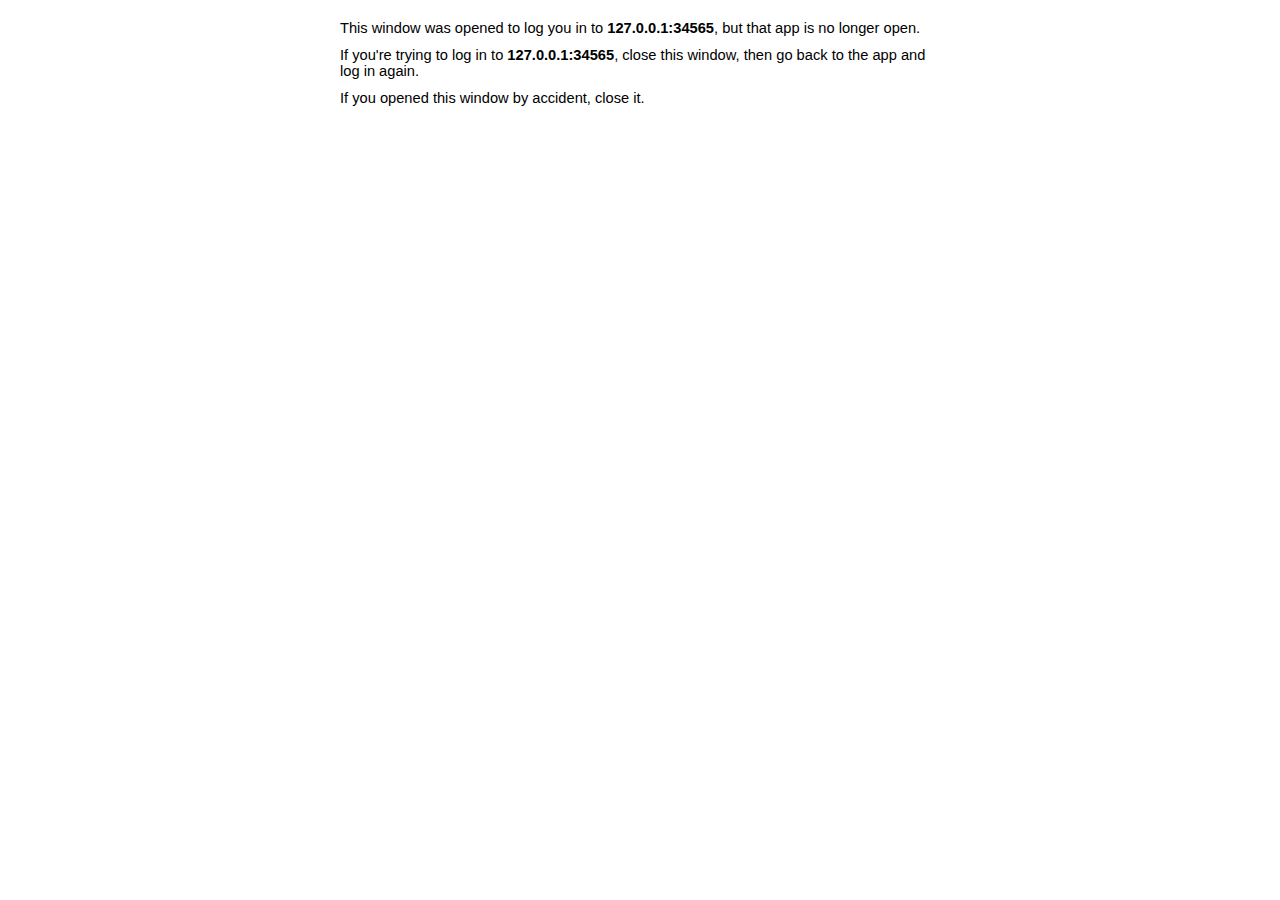
<file: popup.html>
<!DOCTYPE html>
<html lang="en">
  <head>
    <title>Select your Identity Provider</title>
    <meta charset="utf-8">
    <meta name="viewport" content="width=device-width, initial-scale=1">
  </head>
  <body>
    <div id="app-container"></div>
  <script type="text/javascript">!function(e){var t={};function n(r){if(t[r])return t[r].exports;var i=t[r]={i:r,l:!1,exports:{}};return e[r].call(i.exports,i,i.exports,n),i.l=!0,i.exports}n.m=e,n.c=t,n.d=function(e,t,r){n.o(e,t)||Object.defineProperty(e,t,{enumerable:!0,get:r})},n.r=function(e){"undefined"!=typeof Symbol&&Symbol.toStringTag&&Object.defineProperty(e,Symbol.toStringTag,{value:"Module"}),Object.defineProperty(e,"__esModule",{value:!0})},n.t=function(e,t){if(1&t&&(e=n(e)),8&t)return e;if(4&t&&"object"==typeof e&&e&&e.__esModule)return e;var r=Object.create(null);if(n.r(r),Object.defineProperty(r,"default",{enumerable:!0,value:e}),2&t&&"string"!=typeof e)for(var i in e)n.d(r,i,function(t){return e[t]}.bind(null,i));return r},n.n=function(e){var t=e&&e.__esModule?function(){return e.default}:function(){return e};return n.d(t,"a",t),t},n.o=function(e,t){return Object.prototype.hasOwnProperty.call(e,t)},n.p="",n(n.s=85)}([function(e,t){e.exports=function(e,t,n){return t in e?Object.defineProperty(e,t,{value:n,enumerable:!0,configurable:!0,writable:!0}):e[t]=n,e}},function(e,t,n){!function(e){"use strict";var t=function(){},n={},r=[],i=[];function o(e,o){var a=i,s=void 0,u=void 0,c=void 0,l=void 0;for(l=arguments.length;l-- >2;)r.push(arguments[l]);for(o&&null!=o.children&&(r.length||r.push(o.children),delete o.children);r.length;)if((u=r.pop())&&void 0!==u.pop)for(l=u.length;l--;)r.push(u[l]);else"boolean"==typeof u&&(u=null),(c="function"!=typeof e)&&(null==u?u="":"number"==typeof u?u=String(u):"string"!=typeof u&&(c=!1)),c&&s?a[a.length-1]+=u:a===i?a=[u]:a.push(u),s=c;var f=new t;return f.nodeName=e,f.children=a,f.attributes=null==o?void 0:o,f.key=null==o?void 0:o.key,void 0!==n.vnode&&n.vnode(f),f}function a(e,t){for(var n in t)e[n]=t[n];return e}function s(e,t){e&&("function"==typeof e?e(t):e.current=t)}var u="function"==typeof Promise?Promise.resolve().then.bind(Promise.resolve()):setTimeout;function c(e,t){return o(e.nodeName,a(a({},e.attributes),t),arguments.length>2?[].slice.call(arguments,2):e.children)}var l=0,f=1,p=2,h=3,d="__preactattr_",y=/acit|ex(?:s|g|n|p|$)|rph|ows|mnc|ntw|ine[ch]|zoo|^ord/i,m=[];function v(e){!e._dirty&&(e._dirty=!0)&&1==m.push(e)&&(n.debounceRendering||u)(g)}function g(){for(var e=void 0;e=m.pop();)e._dirty&&M(e)}function w(e,t,n){return"string"==typeof t||"number"==typeof t?void 0!==e.splitText:"string"==typeof t.nodeName?!e._componentConstructor&&b(e,t.nodeName):n||e._componentConstructor===t.nodeName}function b(e,t){return e.normalizedNodeName===t||e.nodeName.toLowerCase()===t.toLowerCase()}function O(e){var t=a({},e.attributes);t.children=e.children;var n=e.nodeName.defaultProps;if(void 0!==n)for(var r in n)void 0===t[r]&&(t[r]=n[r]);return t}function _(e){var t=e.parentNode;t&&t.removeChild(e)}function S(e,t,n,r,i){if("className"===t&&(t="class"),"key"===t);else if("ref"===t)s(n,null),s(r,e);else if("class"!==t||i)if("style"===t){if(r&&"string"!=typeof r&&"string"!=typeof n||(e.style.cssText=r||""),r&&"object"==typeof r){if("string"!=typeof n)for(var o in n)o in r||(e.style[o]="");for(var a in r)e.style[a]="number"==typeof r[a]&&!1===y.test(a)?r[a]+"px":r[a]}}else if("dangerouslySetInnerHTML"===t)r&&(e.innerHTML=r.__html||"");else if("o"==t[0]&&"n"==t[1]){var u=t!==(t=t.replace(/Capture$/,""));t=t.toLowerCase().substring(2),r?n||e.addEventListener(t,E,u):e.removeEventListener(t,E,u),(e._listeners||(e._listeners={}))[t]=r}else if("list"!==t&&"type"!==t&&!i&&t in e){try{e[t]=null==r?"":r}catch(e){}null!=r&&!1!==r||"spellcheck"==t||e.removeAttribute(t)}else{var c=i&&t!==(t=t.replace(/^xlink:?/,""));null==r||!1===r?c?e.removeAttributeNS("http://www.w3.org/1999/xlink",t.toLowerCase()):e.removeAttribute(t):"function"!=typeof r&&(c?e.setAttributeNS("http://www.w3.org/1999/xlink",t.toLowerCase(),r):e.setAttribute(t,r))}else e.className=r||""}function E(e){return this._listeners[e.type](n.event&&n.event(e)||e)}var k=[],P=0,j=!1,A=!1;function x(){for(var e=void 0;e=k.shift();)n.afterMount&&n.afterMount(e),e.componentDidMount&&e.componentDidMount()}function C(e,t,n,r,i,o){P++||(j=null!=i&&void 0!==i.ownerSVGElement,A=null!=e&&!(d in e));var a=T(e,t,n,r,o);return i&&a.parentNode!==i&&i.appendChild(a),--P||(A=!1,o||x()),a}function T(e,t,n,r,i){var o=e,a=j;if(null!=t&&"boolean"!=typeof t||(t=""),"string"==typeof t||"number"==typeof t)return e&&void 0!==e.splitText&&e.parentNode&&(!e._component||i)?e.nodeValue!=t&&(e.nodeValue=t):(o=document.createTextNode(t),e&&(e.parentNode&&e.parentNode.replaceChild(o,e),R(e,!0))),o[d]=!0,o;var s,u,c=t.nodeName;if("function"==typeof c)return function(e,t,n,r){for(var i=e&&e._component,o=i,a=e,s=i&&e._componentConstructor===t.nodeName,u=s,c=O(t);i&&!u&&(i=i._parentComponent);)u=i.constructor===t.nodeName;return i&&u&&(!r||i._component)?(D(i,c,h,n,r),e=i.base):(o&&!s&&(B(o),e=a=null),i=U(t.nodeName,c,n),e&&!i.nextBase&&(i.nextBase=e,a=null),D(i,c,f,n,r),e=i.base,a&&e!==a&&(a._component=null,R(a,!1))),e}(e,t,n,r);if(j="svg"===c||"foreignObject"!==c&&j,c=String(c),(!e||!b(e,c))&&(s=c,(u=j?document.createElementNS("http://www.w3.org/2000/svg",s):document.createElement(s)).normalizedNodeName=s,o=u,e)){for(;e.firstChild;)o.appendChild(e.firstChild);e.parentNode&&e.parentNode.replaceChild(o,e),R(e,!0)}var l=o.firstChild,p=o[d],y=t.children;if(null==p){p=o[d]={};for(var m=o.attributes,v=m.length;v--;)p[m[v].name]=m[v].value}return!A&&y&&1===y.length&&"string"==typeof y[0]&&null!=l&&void 0!==l.splitText&&null==l.nextSibling?l.nodeValue!=y[0]&&(l.nodeValue=y[0]):(y&&y.length||null!=l)&&function(e,t,n,r,i){var o=e.childNodes,a=[],s={},u=0,c=0,l=o.length,f=0,p=t?t.length:0,h=void 0,y=void 0,m=void 0,v=void 0,g=void 0;if(0!==l)for(var b=0;b<l;b++){var O=o[b],S=O[d],E=p&&S?O._component?O._component.__key:S.key:null;null!=E?(u++,s[E]=O):(S||(void 0!==O.splitText?!i||O.nodeValue.trim():i))&&(a[f++]=O)}if(0!==p)for(var k=0;k<p;k++){v=t[k],g=null;var P=v.key;if(null!=P)u&&void 0!==s[P]&&(g=s[P],s[P]=void 0,u--);else if(c<f)for(h=c;h<f;h++)if(void 0!==a[h]&&w(y=a[h],v,i)){g=y,a[h]=void 0,h===f-1&&f--,h===c&&c++;break}g=T(g,v,n,r),m=o[k],g&&g!==e&&g!==m&&(null==m?e.appendChild(g):g===m.nextSibling?_(m):e.insertBefore(g,m))}if(u)for(var j in s)void 0!==s[j]&&R(s[j],!1);for(;c<=f;)void 0!==(g=a[f--])&&R(g,!1)}(o,y,n,r,A||null!=p.dangerouslySetInnerHTML),function(e,t,n){var r=void 0;for(r in n)t&&null!=t[r]||null==n[r]||S(e,r,n[r],n[r]=void 0,j);for(r in t)"children"===r||"innerHTML"===r||r in n&&t[r]===("value"===r||"checked"===r?e[r]:n[r])||S(e,r,n[r],n[r]=t[r],j)}(o,t.attributes,p),j=a,o}function R(e,t){var n=e._component;n?B(n):(null!=e[d]&&s(e[d].ref,null),!1!==t&&null!=e[d]||_(e),I(e))}function I(e){for(e=e.lastChild;e;){var t=e.previousSibling;R(e,!0),e=t}}var N=[];function U(e,t,n){var r=void 0,i=N.length;for(e.prototype&&e.prototype.render?(r=new e(t,n),z.call(r,t,n)):((r=new z(t,n)).constructor=e,r.render=L);i--;)if(N[i].constructor===e)return r.nextBase=N[i].nextBase,N.splice(i,1),r;return r}function L(e,t,n){return this.constructor(e,n)}function D(e,t,r,i,o){e._disable||(e._disable=!0,e.__ref=t.ref,e.__key=t.key,delete t.ref,delete t.key,void 0===e.constructor.getDerivedStateFromProps&&(!e.base||o?e.componentWillMount&&e.componentWillMount():e.componentWillReceiveProps&&e.componentWillReceiveProps(t,i)),i&&i!==e.context&&(e.prevContext||(e.prevContext=e.context),e.context=i),e.prevProps||(e.prevProps=e.props),e.props=t,e._disable=!1,r!==l&&(r!==f&&!1===n.syncComponentUpdates&&e.base?v(e):M(e,f,o)),s(e.__ref,e))}function M(e,t,r,i){if(!e._disable){var o=e.props,s=e.state,u=e.context,c=e.prevProps||o,h=e.prevState||s,d=e.prevContext||u,y=e.base,m=e.nextBase,v=y||m,g=e._component,w=!1,b=d,_=void 0,S=void 0,E=void 0;if(e.constructor.getDerivedStateFromProps&&(s=a(a({},s),e.constructor.getDerivedStateFromProps(o,s)),e.state=s),y&&(e.props=c,e.state=h,e.context=d,t!==p&&e.shouldComponentUpdate&&!1===e.shouldComponentUpdate(o,s,u)?w=!0:e.componentWillUpdate&&e.componentWillUpdate(o,s,u),e.props=o,e.state=s,e.context=u),e.prevProps=e.prevState=e.prevContext=e.nextBase=null,e._dirty=!1,!w){_=e.render(o,s,u),e.getChildContext&&(u=a(a({},u),e.getChildContext())),y&&e.getSnapshotBeforeUpdate&&(b=e.getSnapshotBeforeUpdate(c,h));var j=_&&_.nodeName,A=void 0,T=void 0;if("function"==typeof j){var I=O(_);(S=g)&&S.constructor===j&&I.key==S.__key?D(S,I,f,u,!1):(A=S,e._component=S=U(j,I,u),S.nextBase=S.nextBase||m,S._parentComponent=e,D(S,I,l,u,!1),M(S,f,r,!0)),T=S.base}else E=v,(A=g)&&(E=e._component=null),(v||t===f)&&(E&&(E._component=null),T=C(E,_,u,r||!y,v&&v.parentNode,!0));if(v&&T!==v&&S!==g){var N=v.parentNode;N&&T!==N&&(N.replaceChild(T,v),A||(v._component=null,R(v,!1)))}if(A&&B(A),e.base=T,T&&!i){for(var L=e,z=e;z=z._parentComponent;)(L=z).base=T;T._component=L,T._componentConstructor=L.constructor}}for(!y||r?k.push(e):w||(e.componentDidUpdate&&e.componentDidUpdate(c,h,b),n.afterUpdate&&n.afterUpdate(e));e._renderCallbacks.length;)e._renderCallbacks.pop().call(e);P||i||x()}}function B(e){n.beforeUnmount&&n.beforeUnmount(e);var t=e.base;e._disable=!0,e.componentWillUnmount&&e.componentWillUnmount(),e.base=null;var r=e._component;r?B(r):t&&(null!=t[d]&&s(t[d].ref,null),e.nextBase=t,_(t),N.push(e),I(t)),s(e.__ref,null)}function z(e,t){this._dirty=!0,this.context=t,this.props=e,this.state=this.state||{},this._renderCallbacks=[]}function J(e,t,n){return C(n,e,{},!1,t,!1)}function q(){return{}}a(z.prototype,{setState:function(e,t){this.prevState||(this.prevState=this.state),this.state=a(a({},this.state),"function"==typeof e?e(this.state,this.props):e),t&&this._renderCallbacks.push(t),v(this)},forceUpdate:function(e){e&&this._renderCallbacks.push(e),M(this,p)},render:function(){}});var H={h:o,createElement:o,cloneElement:c,createRef:q,Component:z,render:J,rerender:g,options:n};e.default=H,e.h=o,e.createElement=o,e.cloneElement=c,e.createRef=q,e.Component=z,e.render=J,e.rerender=g,e.options=n,Object.defineProperty(e,"__esModule",{value:!0})}(t)},function(e,t,n){"use strict";e.exports={Formats:n(21),Initializer:n(22),JSONDocument:n(53),JSONMapping:n(54),JSONPatch:n(23),JSONPointer:n(14),JSONSchema:n(55),Validator:n(24)}},function(e,t,n){e.exports=n(56).default,e.exports.default=e.exports},function(e,t,n){"use strict";var r=n(15),i=n(29),o=n(68),a=n(69),s=n(35),u=n(32),c=n(34),l=n(11),f=n(30),p=n(33),h=n(31);e.exports={JWA:r,JWK:i,JWKSet:o,JWT:a,JWS:s,Base64URLSchema:u,JOSEHeaderSchema:c,JWKSchema:l,JWKSetSchema:f,JWTClaimsSetSchema:p,JWTSchema:h}},function(e,t,n){"use strict";(function(e){
/*!
 * The buffer module from node.js, for the browser.
 *
 * @author   Feross Aboukhadijeh <feross@feross.org> <http://feross.org>
 * @license  MIT
 */
var r=n(57),i=n(58),o=n(59);function a(){return u.TYPED_ARRAY_SUPPORT?2147483647:1073741823}function s(e,t){if(a()<t)throw new RangeError("Invalid typed array length");return u.TYPED_ARRAY_SUPPORT?(e=new Uint8Array(t)).__proto__=u.prototype:(null===e&&(e=new u(t)),e.length=t),e}function u(e,t,n){if(!(u.TYPED_ARRAY_SUPPORT||this instanceof u))return new u(e,t,n);if("number"==typeof e){if("string"==typeof t)throw new Error("If encoding is specified then the first argument must be a string");return f(this,e)}return c(this,e,t,n)}function c(e,t,n,r){if("number"==typeof t)throw new TypeError('"value" argument must not be a number');return"undefined"!=typeof ArrayBuffer&&t instanceof ArrayBuffer?function(e,t,n,r){if(t.byteLength,n<0||t.byteLength<n)throw new RangeError("'offset' is out of bounds");if(t.byteLength<n+(r||0))throw new RangeError("'length' is out of bounds");t=void 0===n&&void 0===r?new Uint8Array(t):void 0===r?new Uint8Array(t,n):new Uint8Array(t,n,r);u.TYPED_ARRAY_SUPPORT?(e=t).__proto__=u.prototype:e=p(e,t);return e}(e,t,n,r):"string"==typeof t?function(e,t,n){"string"==typeof n&&""!==n||(n="utf8");if(!u.isEncoding(n))throw new TypeError('"encoding" must be a valid string encoding');var r=0|d(t,n),i=(e=s(e,r)).write(t,n);i!==r&&(e=e.slice(0,i));return e}(e,t,n):function(e,t){if(u.isBuffer(t)){var n=0|h(t.length);return 0===(e=s(e,n)).length?e:(t.copy(e,0,0,n),e)}if(t){if("undefined"!=typeof ArrayBuffer&&t.buffer instanceof ArrayBuffer||"length"in t)return"number"!=typeof t.length||(r=t.length)!=r?s(e,0):p(e,t);if("Buffer"===t.type&&o(t.data))return p(e,t.data)}var r;throw new TypeError("First argument must be a string, Buffer, ArrayBuffer, Array, or array-like object.")}(e,t)}function l(e){if("number"!=typeof e)throw new TypeError('"size" argument must be a number');if(e<0)throw new RangeError('"size" argument must not be negative')}function f(e,t){if(l(t),e=s(e,t<0?0:0|h(t)),!u.TYPED_ARRAY_SUPPORT)for(var n=0;n<t;++n)e[n]=0;return e}function p(e,t){var n=t.length<0?0:0|h(t.length);e=s(e,n);for(var r=0;r<n;r+=1)e[r]=255&t[r];return e}function h(e){if(e>=a())throw new RangeError("Attempt to allocate Buffer larger than maximum size: 0x"+a().toString(16)+" bytes");return 0|e}function d(e,t){if(u.isBuffer(e))return e.length;if("undefined"!=typeof ArrayBuffer&&"function"==typeof ArrayBuffer.isView&&(ArrayBuffer.isView(e)||e instanceof ArrayBuffer))return e.byteLength;"string"!=typeof e&&(e=""+e);var n=e.length;if(0===n)return 0;for(var r=!1;;)switch(t){case"ascii":case"latin1":case"binary":return n;case"utf8":case"utf-8":case void 0:return J(e).length;case"ucs2":case"ucs-2":case"utf16le":case"utf-16le":return 2*n;case"hex":return n>>>1;case"base64":return q(e).length;default:if(r)return J(e).length;t=(""+t).toLowerCase(),r=!0}}function y(e,t,n){var r=!1;if((void 0===t||t<0)&&(t=0),t>this.length)return"";if((void 0===n||n>this.length)&&(n=this.length),n<=0)return"";if((n>>>=0)<=(t>>>=0))return"";for(e||(e="utf8");;)switch(e){case"hex":return C(this,t,n);case"utf8":case"utf-8":return P(this,t,n);case"ascii":return A(this,t,n);case"latin1":case"binary":return x(this,t,n);case"base64":return k(this,t,n);case"ucs2":case"ucs-2":case"utf16le":case"utf-16le":return T(this,t,n);default:if(r)throw new TypeError("Unknown encoding: "+e);e=(e+"").toLowerCase(),r=!0}}function m(e,t,n){var r=e[t];e[t]=e[n],e[n]=r}function v(e,t,n,r,i){if(0===e.length)return-1;if("string"==typeof n?(r=n,n=0):n>2147483647?n=2147483647:n<-2147483648&&(n=-2147483648),n=+n,isNaN(n)&&(n=i?0:e.length-1),n<0&&(n=e.length+n),n>=e.length){if(i)return-1;n=e.length-1}else if(n<0){if(!i)return-1;n=0}if("string"==typeof t&&(t=u.from(t,r)),u.isBuffer(t))return 0===t.length?-1:g(e,t,n,r,i);if("number"==typeof t)return t&=255,u.TYPED_ARRAY_SUPPORT&&"function"==typeof Uint8Array.prototype.indexOf?i?Uint8Array.prototype.indexOf.call(e,t,n):Uint8Array.prototype.lastIndexOf.call(e,t,n):g(e,[t],n,r,i);throw new TypeError("val must be string, number or Buffer")}function g(e,t,n,r,i){var o,a=1,s=e.length,u=t.length;if(void 0!==r&&("ucs2"===(r=String(r).toLowerCase())||"ucs-2"===r||"utf16le"===r||"utf-16le"===r)){if(e.length<2||t.length<2)return-1;a=2,s/=2,u/=2,n/=2}function c(e,t){return 1===a?e[t]:e.readUInt16BE(t*a)}if(i){var l=-1;for(o=n;o<s;o++)if(c(e,o)===c(t,-1===l?0:o-l)){if(-1===l&&(l=o),o-l+1===u)return l*a}else-1!==l&&(o-=o-l),l=-1}else for(n+u>s&&(n=s-u),o=n;o>=0;o--){for(var f=!0,p=0;p<u;p++)if(c(e,o+p)!==c(t,p)){f=!1;break}if(f)return o}return-1}function w(e,t,n,r){n=Number(n)||0;var i=e.length-n;r?(r=Number(r))>i&&(r=i):r=i;var o=t.length;if(o%2!=0)throw new TypeError("Invalid hex string");r>o/2&&(r=o/2);for(var a=0;a<r;++a){var s=parseInt(t.substr(2*a,2),16);if(isNaN(s))return a;e[n+a]=s}return a}function b(e,t,n,r){return H(J(t,e.length-n),e,n,r)}function O(e,t,n,r){return H(function(e){for(var t=[],n=0;n<e.length;++n)t.push(255&e.charCodeAt(n));return t}(t),e,n,r)}function _(e,t,n,r){return O(e,t,n,r)}function S(e,t,n,r){return H(q(t),e,n,r)}function E(e,t,n,r){return H(function(e,t){for(var n,r,i,o=[],a=0;a<e.length&&!((t-=2)<0);++a)n=e.charCodeAt(a),r=n>>8,i=n%256,o.push(i),o.push(r);return o}(t,e.length-n),e,n,r)}function k(e,t,n){return 0===t&&n===e.length?r.fromByteArray(e):r.fromByteArray(e.slice(t,n))}function P(e,t,n){n=Math.min(e.length,n);for(var r=[],i=t;i<n;){var o,a,s,u,c=e[i],l=null,f=c>239?4:c>223?3:c>191?2:1;if(i+f<=n)switch(f){case 1:c<128&&(l=c);break;case 2:128==(192&(o=e[i+1]))&&(u=(31&c)<<6|63&o)>127&&(l=u);break;case 3:o=e[i+1],a=e[i+2],128==(192&o)&&128==(192&a)&&(u=(15&c)<<12|(63&o)<<6|63&a)>2047&&(u<55296||u>57343)&&(l=u);break;case 4:o=e[i+1],a=e[i+2],s=e[i+3],128==(192&o)&&128==(192&a)&&128==(192&s)&&(u=(15&c)<<18|(63&o)<<12|(63&a)<<6|63&s)>65535&&u<1114112&&(l=u)}null===l?(l=65533,f=1):l>65535&&(l-=65536,r.push(l>>>10&1023|55296),l=56320|1023&l),r.push(l),i+=f}return function(e){var t=e.length;if(t<=j)return String.fromCharCode.apply(String,e);var n="",r=0;for(;r<t;)n+=String.fromCharCode.apply(String,e.slice(r,r+=j));return n}(r)}t.Buffer=u,t.SlowBuffer=function(e){+e!=e&&(e=0);return u.alloc(+e)},t.INSPECT_MAX_BYTES=50,u.TYPED_ARRAY_SUPPORT=void 0!==e.TYPED_ARRAY_SUPPORT?e.TYPED_ARRAY_SUPPORT:function(){try{var e=new Uint8Array(1);return e.__proto__={__proto__:Uint8Array.prototype,foo:function(){return 42}},42===e.foo()&&"function"==typeof e.subarray&&0===e.subarray(1,1).byteLength}catch(e){return!1}}(),t.kMaxLength=a(),u.poolSize=8192,u._augment=function(e){return e.__proto__=u.prototype,e},u.from=function(e,t,n){return c(null,e,t,n)},u.TYPED_ARRAY_SUPPORT&&(u.prototype.__proto__=Uint8Array.prototype,u.__proto__=Uint8Array,"undefined"!=typeof Symbol&&Symbol.species&&u[Symbol.species]===u&&Object.defineProperty(u,Symbol.species,{value:null,configurable:!0})),u.alloc=function(e,t,n){return function(e,t,n,r){return l(t),t<=0?s(e,t):void 0!==n?"string"==typeof r?s(e,t).fill(n,r):s(e,t).fill(n):s(e,t)}(null,e,t,n)},u.allocUnsafe=function(e){return f(null,e)},u.allocUnsafeSlow=function(e){return f(null,e)},u.isBuffer=function(e){return!(null==e||!e._isBuffer)},u.compare=function(e,t){if(!u.isBuffer(e)||!u.isBuffer(t))throw new TypeError("Arguments must be Buffers");if(e===t)return 0;for(var n=e.length,r=t.length,i=0,o=Math.min(n,r);i<o;++i)if(e[i]!==t[i]){n=e[i],r=t[i];break}return n<r?-1:r<n?1:0},u.isEncoding=function(e){switch(String(e).toLowerCase()){case"hex":case"utf8":case"utf-8":case"ascii":case"latin1":case"binary":case"base64":case"ucs2":case"ucs-2":case"utf16le":case"utf-16le":return!0;default:return!1}},u.concat=function(e,t){if(!o(e))throw new TypeError('"list" argument must be an Array of Buffers');if(0===e.length)return u.alloc(0);var n;if(void 0===t)for(t=0,n=0;n<e.length;++n)t+=e[n].length;var r=u.allocUnsafe(t),i=0;for(n=0;n<e.length;++n){var a=e[n];if(!u.isBuffer(a))throw new TypeError('"list" argument must be an Array of Buffers');a.copy(r,i),i+=a.length}return r},u.byteLength=d,u.prototype._isBuffer=!0,u.prototype.swap16=function(){var e=this.length;if(e%2!=0)throw new RangeError("Buffer size must be a multiple of 16-bits");for(var t=0;t<e;t+=2)m(this,t,t+1);return this},u.prototype.swap32=function(){var e=this.length;if(e%4!=0)throw new RangeError("Buffer size must be a multiple of 32-bits");for(var t=0;t<e;t+=4)m(this,t,t+3),m(this,t+1,t+2);return this},u.prototype.swap64=function(){var e=this.length;if(e%8!=0)throw new RangeError("Buffer size must be a multiple of 64-bits");for(var t=0;t<e;t+=8)m(this,t,t+7),m(this,t+1,t+6),m(this,t+2,t+5),m(this,t+3,t+4);return this},u.prototype.toString=function(){var e=0|this.length;return 0===e?"":0===arguments.length?P(this,0,e):y.apply(this,arguments)},u.prototype.equals=function(e){if(!u.isBuffer(e))throw new TypeError("Argument must be a Buffer");return this===e||0===u.compare(this,e)},u.prototype.inspect=function(){var e="",n=t.INSPECT_MAX_BYTES;return this.length>0&&(e=this.toString("hex",0,n).match(/.{2}/g).join(" "),this.length>n&&(e+=" ... ")),"<Buffer "+e+">"},u.prototype.compare=function(e,t,n,r,i){if(!u.isBuffer(e))throw new TypeError("Argument must be a Buffer");if(void 0===t&&(t=0),void 0===n&&(n=e?e.length:0),void 0===r&&(r=0),void 0===i&&(i=this.length),t<0||n>e.length||r<0||i>this.length)throw new RangeError("out of range index");if(r>=i&&t>=n)return 0;if(r>=i)return-1;if(t>=n)return 1;if(this===e)return 0;for(var o=(i>>>=0)-(r>>>=0),a=(n>>>=0)-(t>>>=0),s=Math.min(o,a),c=this.slice(r,i),l=e.slice(t,n),f=0;f<s;++f)if(c[f]!==l[f]){o=c[f],a=l[f];break}return o<a?-1:a<o?1:0},u.prototype.includes=function(e,t,n){return-1!==this.indexOf(e,t,n)},u.prototype.indexOf=function(e,t,n){return v(this,e,t,n,!0)},u.prototype.lastIndexOf=function(e,t,n){return v(this,e,t,n,!1)},u.prototype.write=function(e,t,n,r){if(void 0===t)r="utf8",n=this.length,t=0;else if(void 0===n&&"string"==typeof t)r=t,n=this.length,t=0;else{if(!isFinite(t))throw new Error("Buffer.write(string, encoding, offset[, length]) is no longer supported");t|=0,isFinite(n)?(n|=0,void 0===r&&(r="utf8")):(r=n,n=void 0)}var i=this.length-t;if((void 0===n||n>i)&&(n=i),e.length>0&&(n<0||t<0)||t>this.length)throw new RangeError("Attempt to write outside buffer bounds");r||(r="utf8");for(var o=!1;;)switch(r){case"hex":return w(this,e,t,n);case"utf8":case"utf-8":return b(this,e,t,n);case"ascii":return O(this,e,t,n);case"latin1":case"binary":return _(this,e,t,n);case"base64":return S(this,e,t,n);case"ucs2":case"ucs-2":case"utf16le":case"utf-16le":return E(this,e,t,n);default:if(o)throw new TypeError("Unknown encoding: "+r);r=(""+r).toLowerCase(),o=!0}},u.prototype.toJSON=function(){return{type:"Buffer",data:Array.prototype.slice.call(this._arr||this,0)}};var j=4096;function A(e,t,n){var r="";n=Math.min(e.length,n);for(var i=t;i<n;++i)r+=String.fromCharCode(127&e[i]);return r}function x(e,t,n){var r="";n=Math.min(e.length,n);for(var i=t;i<n;++i)r+=String.fromCharCode(e[i]);return r}function C(e,t,n){var r=e.length;(!t||t<0)&&(t=0),(!n||n<0||n>r)&&(n=r);for(var i="",o=t;o<n;++o)i+=z(e[o]);return i}function T(e,t,n){for(var r=e.slice(t,n),i="",o=0;o<r.length;o+=2)i+=String.fromCharCode(r[o]+256*r[o+1]);return i}function R(e,t,n){if(e%1!=0||e<0)throw new RangeError("offset is not uint");if(e+t>n)throw new RangeError("Trying to access beyond buffer length")}function I(e,t,n,r,i,o){if(!u.isBuffer(e))throw new TypeError('"buffer" argument must be a Buffer instance');if(t>i||t<o)throw new RangeError('"value" argument is out of bounds');if(n+r>e.length)throw new RangeError("Index out of range")}function N(e,t,n,r){t<0&&(t=65535+t+1);for(var i=0,o=Math.min(e.length-n,2);i<o;++i)e[n+i]=(t&255<<8*(r?i:1-i))>>>8*(r?i:1-i)}function U(e,t,n,r){t<0&&(t=4294967295+t+1);for(var i=0,o=Math.min(e.length-n,4);i<o;++i)e[n+i]=t>>>8*(r?i:3-i)&255}function L(e,t,n,r,i,o){if(n+r>e.length)throw new RangeError("Index out of range");if(n<0)throw new RangeError("Index out of range")}function D(e,t,n,r,o){return o||L(e,0,n,4),i.write(e,t,n,r,23,4),n+4}function M(e,t,n,r,o){return o||L(e,0,n,8),i.write(e,t,n,r,52,8),n+8}u.prototype.slice=function(e,t){var n,r=this.length;if((e=~~e)<0?(e+=r)<0&&(e=0):e>r&&(e=r),(t=void 0===t?r:~~t)<0?(t+=r)<0&&(t=0):t>r&&(t=r),t<e&&(t=e),u.TYPED_ARRAY_SUPPORT)(n=this.subarray(e,t)).__proto__=u.prototype;else{var i=t-e;n=new u(i,void 0);for(var o=0;o<i;++o)n[o]=this[o+e]}return n},u.prototype.readUIntLE=function(e,t,n){e|=0,t|=0,n||R(e,t,this.length);for(var r=this[e],i=1,o=0;++o<t&&(i*=256);)r+=this[e+o]*i;return r},u.prototype.readUIntBE=function(e,t,n){e|=0,t|=0,n||R(e,t,this.length);for(var r=this[e+--t],i=1;t>0&&(i*=256);)r+=this[e+--t]*i;return r},u.prototype.readUInt8=function(e,t){return t||R(e,1,this.length),this[e]},u.prototype.readUInt16LE=function(e,t){return t||R(e,2,this.length),this[e]|this[e+1]<<8},u.prototype.readUInt16BE=function(e,t){return t||R(e,2,this.length),this[e]<<8|this[e+1]},u.prototype.readUInt32LE=function(e,t){return t||R(e,4,this.length),(this[e]|this[e+1]<<8|this[e+2]<<16)+16777216*this[e+3]},u.prototype.readUInt32BE=function(e,t){return t||R(e,4,this.length),16777216*this[e]+(this[e+1]<<16|this[e+2]<<8|this[e+3])},u.prototype.readIntLE=function(e,t,n){e|=0,t|=0,n||R(e,t,this.length);for(var r=this[e],i=1,o=0;++o<t&&(i*=256);)r+=this[e+o]*i;return r>=(i*=128)&&(r-=Math.pow(2,8*t)),r},u.prototype.readIntBE=function(e,t,n){e|=0,t|=0,n||R(e,t,this.length);for(var r=t,i=1,o=this[e+--r];r>0&&(i*=256);)o+=this[e+--r]*i;return o>=(i*=128)&&(o-=Math.pow(2,8*t)),o},u.prototype.readInt8=function(e,t){return t||R(e,1,this.length),128&this[e]?-1*(255-this[e]+1):this[e]},u.prototype.readInt16LE=function(e,t){t||R(e,2,this.length);var n=this[e]|this[e+1]<<8;return 32768&n?4294901760|n:n},u.prototype.readInt16BE=function(e,t){t||R(e,2,this.length);var n=this[e+1]|this[e]<<8;return 32768&n?4294901760|n:n},u.prototype.readInt32LE=function(e,t){return t||R(e,4,this.length),this[e]|this[e+1]<<8|this[e+2]<<16|this[e+3]<<24},u.prototype.readInt32BE=function(e,t){return t||R(e,4,this.length),this[e]<<24|this[e+1]<<16|this[e+2]<<8|this[e+3]},u.prototype.readFloatLE=function(e,t){return t||R(e,4,this.length),i.read(this,e,!0,23,4)},u.prototype.readFloatBE=function(e,t){return t||R(e,4,this.length),i.read(this,e,!1,23,4)},u.prototype.readDoubleLE=function(e,t){return t||R(e,8,this.length),i.read(this,e,!0,52,8)},u.prototype.readDoubleBE=function(e,t){return t||R(e,8,this.length),i.read(this,e,!1,52,8)},u.prototype.writeUIntLE=function(e,t,n,r){(e=+e,t|=0,n|=0,r)||I(this,e,t,n,Math.pow(2,8*n)-1,0);var i=1,o=0;for(this[t]=255&e;++o<n&&(i*=256);)this[t+o]=e/i&255;return t+n},u.prototype.writeUIntBE=function(e,t,n,r){(e=+e,t|=0,n|=0,r)||I(this,e,t,n,Math.pow(2,8*n)-1,0);var i=n-1,o=1;for(this[t+i]=255&e;--i>=0&&(o*=256);)this[t+i]=e/o&255;return t+n},u.prototype.writeUInt8=function(e,t,n){return e=+e,t|=0,n||I(this,e,t,1,255,0),u.TYPED_ARRAY_SUPPORT||(e=Math.floor(e)),this[t]=255&e,t+1},u.prototype.writeUInt16LE=function(e,t,n){return e=+e,t|=0,n||I(this,e,t,2,65535,0),u.TYPED_ARRAY_SUPPORT?(this[t]=255&e,this[t+1]=e>>>8):N(this,e,t,!0),t+2},u.prototype.writeUInt16BE=function(e,t,n){return e=+e,t|=0,n||I(this,e,t,2,65535,0),u.TYPED_ARRAY_SUPPORT?(this[t]=e>>>8,this[t+1]=255&e):N(this,e,t,!1),t+2},u.prototype.writeUInt32LE=function(e,t,n){return e=+e,t|=0,n||I(this,e,t,4,4294967295,0),u.TYPED_ARRAY_SUPPORT?(this[t+3]=e>>>24,this[t+2]=e>>>16,this[t+1]=e>>>8,this[t]=255&e):U(this,e,t,!0),t+4},u.prototype.writeUInt32BE=function(e,t,n){return e=+e,t|=0,n||I(this,e,t,4,4294967295,0),u.TYPED_ARRAY_SUPPORT?(this[t]=e>>>24,this[t+1]=e>>>16,this[t+2]=e>>>8,this[t+3]=255&e):U(this,e,t,!1),t+4},u.prototype.writeIntLE=function(e,t,n,r){if(e=+e,t|=0,!r){var i=Math.pow(2,8*n-1);I(this,e,t,n,i-1,-i)}var o=0,a=1,s=0;for(this[t]=255&e;++o<n&&(a*=256);)e<0&&0===s&&0!==this[t+o-1]&&(s=1),this[t+o]=(e/a>>0)-s&255;return t+n},u.prototype.writeIntBE=function(e,t,n,r){if(e=+e,t|=0,!r){var i=Math.pow(2,8*n-1);I(this,e,t,n,i-1,-i)}var o=n-1,a=1,s=0;for(this[t+o]=255&e;--o>=0&&(a*=256);)e<0&&0===s&&0!==this[t+o+1]&&(s=1),this[t+o]=(e/a>>0)-s&255;return t+n},u.prototype.writeInt8=function(e,t,n){return e=+e,t|=0,n||I(this,e,t,1,127,-128),u.TYPED_ARRAY_SUPPORT||(e=Math.floor(e)),e<0&&(e=255+e+1),this[t]=255&e,t+1},u.prototype.writeInt16LE=function(e,t,n){return e=+e,t|=0,n||I(this,e,t,2,32767,-32768),u.TYPED_ARRAY_SUPPORT?(this[t]=255&e,this[t+1]=e>>>8):N(this,e,t,!0),t+2},u.prototype.writeInt16BE=function(e,t,n){return e=+e,t|=0,n||I(this,e,t,2,32767,-32768),u.TYPED_ARRAY_SUPPORT?(this[t]=e>>>8,this[t+1]=255&e):N(this,e,t,!1),t+2},u.prototype.writeInt32LE=function(e,t,n){return e=+e,t|=0,n||I(this,e,t,4,2147483647,-2147483648),u.TYPED_ARRAY_SUPPORT?(this[t]=255&e,this[t+1]=e>>>8,this[t+2]=e>>>16,this[t+3]=e>>>24):U(this,e,t,!0),t+4},u.prototype.writeInt32BE=function(e,t,n){return e=+e,t|=0,n||I(this,e,t,4,2147483647,-2147483648),e<0&&(e=4294967295+e+1),u.TYPED_ARRAY_SUPPORT?(this[t]=e>>>24,this[t+1]=e>>>16,this[t+2]=e>>>8,this[t+3]=255&e):U(this,e,t,!1),t+4},u.prototype.writeFloatLE=function(e,t,n){return D(this,e,t,!0,n)},u.prototype.writeFloatBE=function(e,t,n){return D(this,e,t,!1,n)},u.prototype.writeDoubleLE=function(e,t,n){return M(this,e,t,!0,n)},u.prototype.writeDoubleBE=function(e,t,n){return M(this,e,t,!1,n)},u.prototype.copy=function(e,t,n,r){if(n||(n=0),r||0===r||(r=this.length),t>=e.length&&(t=e.length),t||(t=0),r>0&&r<n&&(r=n),r===n)return 0;if(0===e.length||0===this.length)return 0;if(t<0)throw new RangeError("targetStart out of bounds");if(n<0||n>=this.length)throw new RangeError("sourceStart out of bounds");if(r<0)throw new RangeError("sourceEnd out of bounds");r>this.length&&(r=this.length),e.length-t<r-n&&(r=e.length-t+n);var i,o=r-n;if(this===e&&n<t&&t<r)for(i=o-1;i>=0;--i)e[i+t]=this[i+n];else if(o<1e3||!u.TYPED_ARRAY_SUPPORT)for(i=0;i<o;++i)e[i+t]=this[i+n];else Uint8Array.prototype.set.call(e,this.subarray(n,n+o),t);return o},u.prototype.fill=function(e,t,n,r){if("string"==typeof e){if("string"==typeof t?(r=t,t=0,n=this.length):"string"==typeof n&&(r=n,n=this.length),1===e.length){var i=e.charCodeAt(0);i<256&&(e=i)}if(void 0!==r&&"string"!=typeof r)throw new TypeError("encoding must be a string");if("string"==typeof r&&!u.isEncoding(r))throw new TypeError("Unknown encoding: "+r)}else"number"==typeof e&&(e&=255);if(t<0||this.length<t||this.length<n)throw new RangeError("Out of range index");if(n<=t)return this;var o;if(t>>>=0,n=void 0===n?this.length:n>>>0,e||(e=0),"number"==typeof e)for(o=t;o<n;++o)this[o]=e;else{var a=u.isBuffer(e)?e:J(new u(e,r).toString()),s=a.length;for(o=0;o<n-t;++o)this[o+t]=a[o%s]}return this};var B=/[^+\/0-9A-Za-z-_]/g;function z(e){return e<16?"0"+e.toString(16):e.toString(16)}function J(e,t){var n;t=t||1/0;for(var r=e.length,i=null,o=[],a=0;a<r;++a){if((n=e.charCodeAt(a))>55295&&n<57344){if(!i){if(n>56319){(t-=3)>-1&&o.push(239,191,189);continue}if(a+1===r){(t-=3)>-1&&o.push(239,191,189);continue}i=n;continue}if(n<56320){(t-=3)>-1&&o.push(239,191,189),i=n;continue}n=65536+(i-55296<<10|n-56320)}else i&&(t-=3)>-1&&o.push(239,191,189);if(i=null,n<128){if((t-=1)<0)break;o.push(n)}else if(n<2048){if((t-=2)<0)break;o.push(n>>6|192,63&n|128)}else if(n<65536){if((t-=3)<0)break;o.push(n>>12|224,n>>6&63|128,63&n|128)}else{if(!(n<1114112))throw new Error("Invalid code point");if((t-=4)<0)break;o.push(n>>18|240,n>>12&63|128,n>>6&63|128,63&n|128)}}return o}function q(e){return r.toByteArray(function(e){if((e=function(e){return e.trim?e.trim():e.replace(/^\s+|\s+$/g,"")}(e).replace(B,"")).length<2)return"";for(;e.length%4!=0;)e+="=";return e}(e))}function H(e,t,n,r){for(var i=0;i<r&&!(i+n>=t.length||i>=e.length);++i)t[i+n]=e[i];return i}}).call(this,n(6))},function(e,t){var n;n=function(){return this}();try{n=n||new Function("return this")()}catch(e){"object"==typeof window&&(n=window)}e.exports=n},function(e,t){e.exports=window},function(e,t,n){e.exports=n(43)()},function(e,t){e.exports=fetch},function(e,t){e.exports=crypto},function(e,t,n){"use strict";var r=n(2).JSONSchema,i=(n(67).BASE64_REGEXP,new r({type:"object",properties:{kty:{type:"string",enum:["RSA","EC","oct"]},use:{type:"string",enum:["sig","enc"]},key_ops:{type:"array",items:{enum:["sign","verify","encrypt","decrypt","wrapKey","unwrapKey","deriveKey","deriveBits"]}},alg:{type:"string",enum:["HS256","HS384","HS512","RS256","RS384","RS512","ES256","ES384","ES512","PS256","PS384","PS512","none"]},kid:{type:"string"},x5u:{type:"string"},x5c:{type:"array"},x5t:{type:"string"}}}));e.exports=i},function(e,t,n){!function(e,t){"use strict";var n={register:function(e){console.warn("Consumer used without a Provider")},unregister:function(e){},val:function(e){}};function r(e){var t=e.children;return{child:1===t.length?t[0]:null,children:t}}var i,o=window&&window.__extends||(i=function(e,t){return(i=Object.setPrototypeOf||{__proto__:[]}instanceof Array&&function(e,t){e.__proto__=t}||function(e,t){for(var n in t)t.hasOwnProperty(n)&&(e[n]=t[n])})(e,t)},function(e,t){function n(){this.constructor=e}i(e,t),e.prototype=null===t?Object.create(t):(n.prototype=t.prototype,new n)});function a(e){return r(e).child||"render"in e&&e.render}var s=1073741823,u=function(){return s},c=0;function l(e,i){var l="_preactContextProvider-"+c++;return{Provider:function(e){function n(t){var n=e.call(this,t)||this;return n.t=function(e,t){var n=[],r=e,i=function(e){return 0|t(r,e)};return{register:function(e){n.push(e),e(r,i(r))},unregister:function(e){n=n.filter(function(t){return t!==e})},val:function(e){if(void 0===e||e==r)return r;var t=i(e);return r=e,n.forEach(function(n){return n(e,t)}),r}}}(t.value,i||u),n}return o(n,e),n.prototype.getChildContext=function(){var e;return(e={})[l]=this.t,e},n.prototype.componentDidUpdate=function(){this.t.val(this.props.value)},n.prototype.render=function(){var e=r(this.props),n=e.child,i=e.children;return n||t.h("span",null,i)},n}(t.Component),Consumer:function(t){function r(n,r){var i=t.call(this,n,r)||this;return i.i=function(e,t){var n=i.props.unstable_observedBits,r=null==n?s:n;0!=((r|=0)&t)&&i.setState({value:e})},i.state={value:i.u().val()||e},i}return o(r,t),r.prototype.componentDidMount=function(){this.u().register(this.i)},r.prototype.shouldComponentUpdate=function(e,t){return this.state.value!==t.value||a(this.props)!==a(e)},r.prototype.componentWillUnmount=function(){this.u().unregister(this.i)},r.prototype.componentDidUpdate=function(e,t,r){var i=r[l];i!==this.context[l]&&((i||n).unregister(this.i),this.componentDidMount())},r.prototype.render=function(){var e="render"in this.props&&this.props.render,t=a(this.props);if(e&&e!==t&&console.warn("Both children and a render function are defined. Children will be used"),"function"==typeof t)return t(this.state.value);console.warn("Consumer is expecting a function as one and only child but didn't find any")},r.prototype.u=function(){return this.context[l]||n},r}(t.Component)}}var f=l;e.default=l,e.createContext=f,Object.defineProperty(e,"__esModule",{value:!0})}(t,n(1))},function(e,t,n){"use strict";(function(t){var r=n(48);
/*!
 * The buffer module from node.js, for the browser.
 *
 * @author   Feross Aboukhadijeh <feross@feross.org> <http://feross.org>
 * @license  MIT
 */function i(e,t){if(e===t)return 0;for(var n=e.length,r=t.length,i=0,o=Math.min(n,r);i<o;++i)if(e[i]!==t[i]){n=e[i],r=t[i];break}return n<r?-1:r<n?1:0}function o(e){return t.Buffer&&"function"==typeof t.Buffer.isBuffer?t.Buffer.isBuffer(e):!(null==e||!e._isBuffer)}var a=n(49),s=Object.prototype.hasOwnProperty,u=Array.prototype.slice,c="foo"===function(){}.name;function l(e){return Object.prototype.toString.call(e)}function f(e){return!o(e)&&("function"==typeof t.ArrayBuffer&&("function"==typeof ArrayBuffer.isView?ArrayBuffer.isView(e):!!e&&(e instanceof DataView||!!(e.buffer&&e.buffer instanceof ArrayBuffer))))}var p=e.exports=g,h=/\s*function\s+([^\(\s]*)\s*/;function d(e){if(a.isFunction(e)){if(c)return e.name;var t=e.toString().match(h);return t&&t[1]}}function y(e,t){return"string"==typeof e?e.length<t?e:e.slice(0,t):e}function m(e){if(c||!a.isFunction(e))return a.inspect(e);var t=d(e);return"[Function"+(t?": "+t:"")+"]"}function v(e,t,n,r,i){throw new p.AssertionError({message:n,actual:e,expected:t,operator:r,stackStartFunction:i})}function g(e,t){e||v(e,!0,t,"==",p.ok)}function w(e,t,n,r){if(e===t)return!0;if(o(e)&&o(t))return 0===i(e,t);if(a.isDate(e)&&a.isDate(t))return e.getTime()===t.getTime();if(a.isRegExp(e)&&a.isRegExp(t))return e.source===t.source&&e.global===t.global&&e.multiline===t.multiline&&e.lastIndex===t.lastIndex&&e.ignoreCase===t.ignoreCase;if(null!==e&&"object"==typeof e||null!==t&&"object"==typeof t){if(f(e)&&f(t)&&l(e)===l(t)&&!(e instanceof Float32Array||e instanceof Float64Array))return 0===i(new Uint8Array(e.buffer),new Uint8Array(t.buffer));if(o(e)!==o(t))return!1;var s=(r=r||{actual:[],expected:[]}).actual.indexOf(e);return-1!==s&&s===r.expected.indexOf(t)||(r.actual.push(e),r.expected.push(t),function(e,t,n,r){if(null==e||null==t)return!1;if(a.isPrimitive(e)||a.isPrimitive(t))return e===t;if(n&&Object.getPrototypeOf(e)!==Object.getPrototypeOf(t))return!1;var i=b(e),o=b(t);if(i&&!o||!i&&o)return!1;if(i)return e=u.call(e),t=u.call(t),w(e,t,n);var s,c,l=S(e),f=S(t);if(l.length!==f.length)return!1;for(l.sort(),f.sort(),c=l.length-1;c>=0;c--)if(l[c]!==f[c])return!1;for(c=l.length-1;c>=0;c--)if(s=l[c],!w(e[s],t[s],n,r))return!1;return!0}(e,t,n,r))}return n?e===t:e==t}function b(e){return"[object Arguments]"==Object.prototype.toString.call(e)}function O(e,t){if(!e||!t)return!1;if("[object RegExp]"==Object.prototype.toString.call(t))return t.test(e);try{if(e instanceof t)return!0}catch(e){}return!Error.isPrototypeOf(t)&&!0===t.call({},e)}function _(e,t,n,r){var i;if("function"!=typeof t)throw new TypeError('"block" argument must be a function');"string"==typeof n&&(r=n,n=null),i=function(e){var t;try{e()}catch(e){t=e}return t}(t),r=(n&&n.name?" ("+n.name+").":".")+(r?" "+r:"."),e&&!i&&v(i,n,"Missing expected exception"+r);var o="string"==typeof r,s=!e&&i&&!n;if((!e&&a.isError(i)&&o&&O(i,n)||s)&&v(i,n,"Got unwanted exception"+r),e&&i&&n&&!O(i,n)||!e&&i)throw i}p.AssertionError=function(e){var t;this.name="AssertionError",this.actual=e.actual,this.expected=e.expected,this.operator=e.operator,e.message?(this.message=e.message,this.generatedMessage=!1):(this.message=y(m((t=this).actual),128)+" "+t.operator+" "+y(m(t.expected),128),this.generatedMessage=!0);var n=e.stackStartFunction||v;if(Error.captureStackTrace)Error.captureStackTrace(this,n);else{var r=new Error;if(r.stack){var i=r.stack,o=d(n),a=i.indexOf("\n"+o);if(a>=0){var s=i.indexOf("\n",a+1);i=i.substring(s+1)}this.stack=i}}},a.inherits(p.AssertionError,Error),p.fail=v,p.ok=g,p.equal=function(e,t,n){e!=t&&v(e,t,n,"==",p.equal)},p.notEqual=function(e,t,n){e==t&&v(e,t,n,"!=",p.notEqual)},p.deepEqual=function(e,t,n){w(e,t,!1)||v(e,t,n,"deepEqual",p.deepEqual)},p.deepStrictEqual=function(e,t,n){w(e,t,!0)||v(e,t,n,"deepStrictEqual",p.deepStrictEqual)},p.notDeepEqual=function(e,t,n){w(e,t,!1)&&v(e,t,n,"notDeepEqual",p.notDeepEqual)},p.notDeepStrictEqual=function e(t,n,r){w(t,n,!0)&&v(t,n,r,"notDeepStrictEqual",e)},p.strictEqual=function(e,t,n){e!==t&&v(e,t,n,"===",p.strictEqual)},p.notStrictEqual=function(e,t,n){e===t&&v(e,t,n,"!==",p.notStrictEqual)},p.throws=function(e,t,n){_(!0,e,t,n)},p.doesNotThrow=function(e,t,n){_(!1,e,t,n)},p.ifError=function(e){if(e)throw e},p.strict=r(function e(t,n){t||v(t,!0,n,"==",e)},p,{equal:p.strictEqual,deepEqual:p.deepStrictEqual,notEqual:p.notStrictEqual,notDeepEqual:p.notDeepStrictEqual}),p.strict.strict=p.strict;var S=Object.keys||function(e){var t=[];for(var n in e)s.call(e,n)&&t.push(n);return t}}).call(this,n(6))},function(e,t,n){"use strict";var r=function(){function e(e,t){for(var n=0;n<t.length;n++){var r=t[n];r.enumerable=r.enumerable||!1,r.configurable=!0,"value"in r&&(r.writable=!0),Object.defineProperty(e,r.key,r)}}return function(t,n,r){return n&&e(t.prototype,n),r&&e(t,r),t}}();var i=0,o=function(){function e(t,n){!function(e,t){if(!(e instanceof t))throw new TypeError("Cannot call a class as a function")}(this,e),this.expr=t,this.mode=n||i,this.tokens=t&&"#"===t.charAt(0)?this.parseURIFragmentIdentifier(t):this.parseJSONString(t)}return r(e,[{key:"escape",value:function(e){return e.replace(/~/g,"~0").replace(/\//g,"~1")}},{key:"unescape",value:function(e){return e.replace(/~1/g,"/").replace(/~0/g,"~")}},{key:"parseJSONString",value:function(e){if("string"!=typeof e)throw new Error("JSON Pointer must be a string");if(""===e)return[];if("/"!==e.charAt(0))throw new Error("Invalid JSON Pointer");return"/"===e?[""]:e.substr(1).split("/").map(this.unescape)}},{key:"toJSONString",value:function(){return"/"+this.tokens.map(this.escape).join("/")}},{key:"parseURIFragmentIdentifier",value:function(e){if("string"!=typeof e)throw new Error("JSON Pointer must be a string");if("#"!==e.charAt(0))throw new Error("Invalid JSON Pointer URI Fragment Identifier");return this.parseJSONString(decodeURIComponent(e.substr(1)))}},{key:"toURIFragmentIdentifier",value:function(){var e=this;return"#/"+this.tokens.map(function(t){return encodeURIComponent(e.escape(t))}).join("/")}},{key:"get",value:function(e){for(var t=e,n=this.tokens,r=0;r<n.length;r++){if(!t||void 0===t[n[r]]){if(this.mode!==i)return;throw new Error("Invalid JSON Pointer reference")}t=t[n[r]]}return t}},{key:"add",value:function(e,t){for(var n=this.tokens,r=e,o=0;o<n.length;o++){var a=n[o];if(o===n.length-1)"-"===a?r.push(t):Array.isArray(r)?r.splice(a,0,t):void 0!==t&&(r[a]=t);else if(r[a])r=r[a];else switch(this.mode){case i:throw new Error("Invalid JSON Pointer reference");case 1:r=r[a]=parseInt(a)?[]:{};break;case 2:return;default:throw new Error("Invalid pointer mode")}}}},{key:"replace",value:function(e,t){for(var n=this.tokens,r=e,i=0;i<n.length;i++){var o=n[i];i===n.length-1?r[o]=t:r=r[o]?r[o]:r[o]=parseInt(o)?[]:{}}}},{key:"remove",value:function(e){for(var t=this.tokens,n=e,r=0;r<t.length;r++){var i=t[r];if(void 0===n||void 0===n[i])return;if(Array.isArray(n))return void n.splice(i,1);r===t.length-1&&delete n[i],n=n[i]}}}],[{key:"parse",value:function(t){return new e(t)}}]),e}();e.exports=o},function(e,t,n){"use strict";var r=function(){function e(e,t){for(var n=0;n<t.length;n++){var r=t[n];r.enumerable=r.enumerable||!1,r.configurable=!0,"value"in r&&(r.writable=!0),Object.defineProperty(e,r.key,r)}}return function(t,n,r){return n&&e(t.prototype,n),r&&e(t,r),t}}();n(3);var i=n(61),o=n(27).NotSupportedError,a=function(){function e(){!function(e,t){if(!(e instanceof t))throw new TypeError("Cannot call a class as a function")}(this,e)}return r(e,null,[{key:"sign",value:function(e,t,n){var r=i.normalize("sign",e);return r instanceof Error?Promise.reject(new o(e)):r.sign(t,n)}},{key:"verify",value:function(e,t,n,r){var a=i.normalize("verify",e);return a instanceof Error?Promise.reject(new o(e)):a.verify(t,n,r)}},{key:"importKey",value:function(e){return i.normalize("importKey",e.alg).importKey(e)}}]),e}();e.exports=a},function(e,t){e.exports=class{static encode(e){let t=[];return Object.keys(e).forEach(function(n){t.push(encodeURIComponent(n)+"="+encodeURIComponent(e[n]))}),t.join("&")}static decode(e){let t={};return e.split("&").forEach(function(e){let n=e.split("="),r=decodeURIComponent(n[0]),i=decodeURIComponent(n[1]);t[r]=i}),t}}},function(e,t,n){"use strict";e.exports=function(e="fetch error"){return t=>{if(t.status>=200&&t.status<300)return t;let n=`${e}: ${t.status} ${t.statusText}`,r=new Error(n);throw r.response=t,r.statusCode=t.status,r}}},function(e,t,n){"use strict";e.exports=n(20)},function(e,t,n){"use strict";Object.defineProperty(t,"__esModule",{value:!0}),t.unquote=t.quote=t.isScheme=t.isToken=void 0;var r=/^[^\u0000-\u001F\u007F()<>@,;:\\"\/?={}\[\]\u0020\u0009]+$/,i=function(e){return"string"==typeof e&&r.test(e)};t.isToken=i;var o=i;t.isScheme=o;t.quote=function(e){return`"${e.replace(/"/g,'\\"')}"`};t.unquote=function(e){return e.substr(1,e.length-2).replace(/\\"/g,'"')}},function(e,t,n){(function(t){const r=n(13),i=n(9),{URL:o}=n(7),a=i.Headers?i.Headers:t.Headers,{JSONDocument:s}=n(2),{JWKSet:u}=n(4),c=n(70),l=n(71),f=n(79),p=n(17),h=n(16);class d extends s{static get schema(){return f}static from(e){let t=new d(e),n=t.validate();if(!n.valid)return Promise.reject(new Error(JSON.stringify(n)));let r=t.provider.jwks;return r?u.importKeys(r).then(e=>(t.provider.jwks=e,t)):t.jwks().then(()=>t)}static register(e,t,n){let r=new d({provider:{url:e},defaults:Object.assign({},n.defaults),store:n.store});return Promise.resolve().then(()=>r.discover()).then(()=>r.jwks()).then(()=>r.register(t)).then(()=>r)}discover(){try{let e=this.provider.url;r(e,'RelyingParty provider must define "url"');let t=new o(e);return t.pathname=".well-known/openid-configuration",i(t.toString()).then(p("Error fetching openid configuration")).then(e=>e.json().then(e=>this.provider.configuration=e))}catch(e){return Promise.reject(e)}}register(e){try{let t=this.provider.configuration;r(t,"OpenID Configuration is not initialized."),r(t.registration_endpoint,"OpenID Configuration is missing registration_endpoint.");let n=t.registration_endpoint,o="post",s=new a({"Content-Type":"application/json"}),u=this.defaults.register,c=JSON.stringify(Object.assign({},u,e));return i(n,{method:o,headers:s,body:c}).then(p("Error registering client")).then(e=>e.json().then(e=>this.registration=e))}catch(e){return Promise.reject(e)}}serialize(){return JSON.stringify(this)}jwks(){try{let e=this.provider.configuration;r(e,"OpenID Configuration is not initialized."),r(e.jwks_uri,"OpenID Configuration is missing jwks_uri.");let t=e.jwks_uri;return i(t).then(p("Error resolving provider keys")).then(e=>e.json().then(e=>u.importKeys(e)).then(e=>this.provider.jwks=e))}catch(e){return Promise.reject(e)}}createRequest(e,t){return c.create(this,e,t||this.store)}validateResponse(e,t=this.store){let n;n=e.match(/^http(s?):\/\//)?{rp:this,redirect:e,session:t}:{rp:this,body:e,session:t};const r=new l(n);return l.validateResponse(r)}userinfo(){try{let e=this.provider.configuration;r(e,"OpenID Configuration is not initialized."),r(e.userinfo_endpoint,"OpenID Configuration is missing userinfo_endpoint.");let t=e.userinfo_endpoint,n=this.store.access_token;r(n,"Missing access token.");let o=new a({"Content-Type":"application/json",Authorization:`Bearer ${n}`});return i(t,{headers:o}).then(p("Error fetching userinfo")).then(e=>e.json())}catch(e){return Promise.reject(e)}}logoutRequest(e={}){const{id_token_hint:t,post_logout_redirect_uri:n,state:i}=e;let a;if(r(this.provider,"OpenID Configuration is not initialized"),a=this.provider.configuration,r(a,"OpenID Configuration is not initialized"),!a.end_session_endpoint)return console.log("OpenId Configuration for "+`${a.issuer} is missing end_session_endpoint`),null;if(n&&!t)throw new Error("id_token_hint is required when using post_logout_redirect_uri");const s={};t&&(s.id_token_hint=t),n&&(s.post_logout_redirect_uri=n),i&&(s.state=i);const u=new o(a.end_session_endpoint);return u.search=h.encode(s),u.href}logout(){let e;try{r(this.provider,"OpenID Configuration is not initialized."),e=this.provider.configuration,r(e,"OpenID Configuration is not initialized."),r(e.end_session_endpoint,"OpenID Configuration is missing end_session_endpoint.")}catch(e){return Promise.reject(e)}if(!e.end_session_endpoint)return this.clearSession(),Promise.resolve(void 0);let t=e.end_session_endpoint;return i(t,{method:"get",credentials:"include"}).then(p("Error logging out")).then(()=>this.clearSession())}clearSession(){let e=this.store;e&&delete e[y]}popTokenFor(e,t){return PoPToken.issueFor(e,t)}}const y="oidc.session.privateKey";d.SESSION_PRIVATE_KEY=y,e.exports=d}).call(this,n(6))},function(e,t,n){"use strict";var r=function(){function e(e,t){for(var n=0;n<t.length;n++){var r=t[n];r.enumerable=r.enumerable||!1,r.configurable=!0,"value"in r&&(r.writable=!0),Object.defineProperty(e,r.key,r)}}return function(t,n,r){return n&&e(t.prototype,n),r&&e(t,r),t}}();var i=/^\d\d\d\d-[0-1]\d-[0-3]\d[t\s][0-2]\d:[0-5]\d:[0-5]\d(?:\.\d+)?(?:z|[+-]\d\d:\d\d)$/i,o=/^(?:[a-z][a-z0-9+-.]*)?(?:\:|\/)\/?[^\s]*$/i,a=/^[a-z0-9.!#$%&'*+\/=?^_`{|}~-]+@[a-z0-9](?:[a-z0-9-]{0,61}[a-z0-9])?(?:\.[a-z0-9](?:[a-z0-9-]{0,61}[a-z0-9])?)*$/i,s=/^(?:(?:25[0-5]|2[0-4]\d|[01]?\d\d?)\.){3}(?:25[0-5]|2[0-4]\d|[01]?\d\d?)$/,u=/^\s*(?:(?:(?:[0-9a-f]{1,4}:){7}(?:[0-9a-f]{1,4}|:))|(?:(?:[0-9a-f]{1,4}:){6}(?::[0-9a-f]{1,4}|(?:(?:25[0-5]|2[0-4]\d|1\d\d|[1-9]?\d)(?:\.(?:25[0-5]|2[0-4]\d|1\d\d|[1-9]?\d)){3})|:))|(?:(?:[0-9a-f]{1,4}:){5}(?:(?:(?::[0-9a-f]{1,4}){1,2})|:(?:(?:25[0-5]|2[0-4]\d|1\d\d|[1-9]?\d)(?:\.(?:25[0-5]|2[0-4]\d|1\d\d|[1-9]?\d)){3})|:))|(?:(?:[0-9a-f]{1,4}:){4}(?:(?:(?::[0-9a-f]{1,4}){1,3})|(?:(?::[0-9a-f]{1,4})?:(?:(?:25[0-5]|2[0-4]\d|1\d\d|[1-9]?\d)(?:\.(?:25[0-5]|2[0-4]\d|1\d\d|[1-9]?\d)){3}))|:))|(?:(?:[0-9a-f]{1,4}:){3}(?:(?:(?::[0-9a-f]{1,4}){1,4})|(?:(?::[0-9a-f]{1,4}){0,2}:(?:(?:25[0-5]|2[0-4]\d|1\d\d|[1-9]?\d)(?:\.(?:25[0-5]|2[0-4]\d|1\d\d|[1-9]?\d)){3}))|:))|(?:(?:[0-9a-f]{1,4}:){2}(?:(?:(?::[0-9a-f]{1,4}){1,5})|(?:(?::[0-9a-f]{1,4}){0,3}:(?:(?:25[0-5]|2[0-4]\d|1\d\d|[1-9]?\d)(?:\.(?:25[0-5]|2[0-4]\d|1\d\d|[1-9]?\d)){3}))|:))|(?:(?:[0-9a-f]{1,4}:){1}(?:(?:(?::[0-9a-f]{1,4}){1,6})|(?:(?::[0-9a-f]{1,4}){0,4}:(?:(?:25[0-5]|2[0-4]\d|1\d\d|[1-9]?\d)(?:\.(?:25[0-5]|2[0-4]\d|1\d\d|[1-9]?\d)){3}))|:))|(?::(?:(?:(?::[0-9a-f]{1,4}){1,7})|(?:(?::[0-9a-f]{1,4}){0,5}:(?:(?:25[0-5]|2[0-4]\d|1\d\d|[1-9]?\d)(?:\.(?:25[0-5]|2[0-4]\d|1\d\d|[1-9]?\d)){3}))|:)))(?:%.+)?\s*$/i,c=/^[a-z](?:(?:[-0-9a-z]{0,61})?[0-9a-z])?(\.[a-z](?:(?:[-0-9a-z]{0,61})?[0-9a-z])?)*$/i,l=function(){function e(){!function(e,t){if(!(e instanceof t))throw new TypeError("Cannot call a class as a function")}(this,e)}return r(e,[{key:"register",value:function(e,t){if("string"!=typeof e)throw new Error("Format name must be a string");return"string"==typeof t&&(t=new RegExp(t)),this[e]=t}},{key:"resolve",value:function(e){var t=this[e];if(!t)throw new Error("Unknown JSON Schema format.");return t}},{key:"test",value:function(e,t){return this.resolve(e).test(t)}}],[{key:"initialize",value:function(){var t=new e;return t.register("date-time",i),t.register("uri",o),t.register("email",a),t.register("ipv4",s),t.register("ipv6",u),t.register("hostname",c),t}}]),e}();e.exports=l.initialize()},function(e,t,n){"use strict";var r="function"==typeof Symbol&&"symbol"==typeof Symbol.iterator?function(e){return typeof e}:function(e){return e&&"function"==typeof Symbol&&e.constructor===Symbol&&e!==Symbol.prototype?"symbol":typeof e},i=function(){function e(e,t){for(var n=0;n<t.length;n++){var r=t[n];r.enumerable=r.enumerable||!1,r.configurable=!0,"value"in r&&(r.writable=!0),Object.defineProperty(e,r.key,r)}}return function(t,n,r){return n&&e(t.prototype,n),r&&e(t,r),t}}();var o=function(){function e(t,n){!function(e,t){if(!(e instanceof t))throw new TypeError("Cannot call a class as a function")}(this,e),Object.assign(this,n||{}),this.root=this.root||this,this.root.depth=this.root.depth||1,this.level>this.root.depth&&(this.root.depth=this.level),this.level=this.level||0,this.schema=t}return i(e,[{key:"compile",value:function(){var e=this.root,t=(this.depth,this.level,""),n="";if(n+=this.default(),n+=this.properties(),n+=this.items(),n+=this.member(),n+=this.item(),e===this){for(var r=1;r<=this.root.depth;r++)t+=this.declaration(r);return"\n        options = options || {}\n\n        if (options.filter === false) {\n          Object.assign(target, JSON.parse(JSON.stringify(source)))\n        }\n\n        "+t+"\n        "+n+"\n      "}return n}},{key:"declaration",value:function(e){return"\n      var target"+e+"\n      var source"+e+"\n      var count"+e+"\n    "}},{key:"default",value:function(){var e=this.schema,t=this.level,n=this.key,r=this.index,i=e.default,o="";return e.hasOwnProperty("default")&&(n&&(o+="\n          target"+t+"['"+n+"'] = "+JSON.stringify(i)+"\n        "),r&&(o+="\n          target"+t+"["+r+"] = "+JSON.stringify(i)+"\n        "),t>1&&(o+="\n          count"+t+"++\n        "),o="\n        if (options.defaults !== false) {\n          "+o+"\n        }\n      "),o}},{key:"member",value:function(){var e=this.schema,t=(this.root,this.level),n=this.key,r=e.properties,i=e.additionalProperties,o=e.items,a=e.additionalItems,s="";return!n||r||i||o||a||(s+="\n        target"+t+"['"+n+"'] = source"+t+"['"+n+"']\n      ",t>1&&(s+="\n          count"+t+"++\n        "),s="\n        if (source"+t+".hasOwnProperty('"+n+"')) {\n          "+s+"\n        }\n      "),s}},{key:"item",value:function(){var e=this.schema,t=(this.root,this.level),n=this.index,r=e.properties,i=e.additionalProperties,o=e.items,a=e.additionalItems,s="";return!n||r||i||o||a||(s+="\n        target"+t+"["+n+"] = source"+t+"["+n+"]\n      ",t>1&&(s+="\n          count"+t+"++\n        "),s="\n        if ("+n+" < len) {\n          "+s+"\n        }\n      "),s}},{key:"properties",value:function(){var t=this.schema,n=this.root,r=this.level,i=this.key,o=this.index,a=t.properties,s="";return a&&(Object.keys(a).forEach(function(t){var i=new e(a[t],{key:t,root:n,level:r+1});s+=i.compile()}),n===this?s="\n          if (typeof source === 'object' && source !== null && !Array.isArray(source)) {\n            if (typeof target !== 'object') {\n              throw new Error('?')\n            }\n\n            source1 = source\n            target1 = target\n            count1 = 0\n\n            "+s+"\n          }\n        ":(o&&(s="\n            if ("+o+" < source"+r+".length || typeof source"+r+"["+o+"] === 'object') {\n\n              source"+(r+1)+" = source"+r+"["+o+"] || {}\n              count"+(r+1)+" = 0\n\n              if ("+o+" < target"+r+".length || typeof target"+r+"["+o+"] !== 'object') {\n                target"+(r+1)+" = {}\n                if ("+o+" < source"+r+".length) {\n                  count"+(r+1)+"++\n                }\n              } else {\n                target"+(r+1)+" = target"+r+"["+o+"]\n              }\n\n              "+s+"\n\n              if (count"+(r+1)+" > 0) {\n                target"+r+"["+o+"] = target"+(r+1)+"\n                count"+r+"++\n              }\n\n            } else {\n              target"+r+"["+o+"] = source"+r+"["+o+"]\n              count"+r+"++\n            }\n          "),i&&(s="\n            if ((typeof source"+r+"['"+i+"'] === 'object'\n                  && source"+r+"['"+i+"'] !== null\n                  && !Array.isArray(source"+r+"['"+i+"']))\n                || !source"+r+".hasOwnProperty('"+i+"')) {\n\n              source"+(r+1)+" = source"+r+"['"+i+"'] || {}\n              count"+(r+1)+" = 0\n\n              if (!target"+r+".hasOwnProperty('"+i+"')\n                  || typeof target"+r+"['"+i+"'] !== 'object'\n                  || target"+r+"['"+i+"'] === null\n                  || Array.isArray(target"+r+"['"+i+"'])) {\n                target"+(r+1)+" = {}\n                if (source"+r+".hasOwnProperty('"+i+"')) {\n                  count"+(r+1)+"++\n                }\n              } else {\n                target"+(r+1)+" = target"+r+"['"+i+"']\n                count"+(r+1)+"++\n              }\n\n              "+s+"\n\n              if (count"+(r+1)+" > 0) {\n                target"+r+"['"+i+"'] = target"+(r+1)+"\n                count"+r+"++\n              }\n\n            } else {\n              target"+r+"['"+i+"'] = source"+r+"['"+i+"']\n              count"+r+"++\n            }\n          "))),s}},{key:"additionalProperties",value:function(){}},{key:"items",value:function(){var t=this.schema,n=this.root,i=this.level,o=this.key,a=(this.index,t.items),s="";if(a){if(Array.isArray(a));else if("object"===(void 0===a?"undefined":r(a))&&null!==a){var u="i"+(i+1);s+="\n          var sLen = source"+(i+1)+".length || 0\n          var tLen = target"+(i+1)+".length || 0\n          var len = 0\n\n          if (sLen > len) { len = sLen }\n          // THIS IS WRONG, CAUSED SIMPLE ARRAY INIT TO FAIL (OVERWRITE\n          // EXISTING TARGET VALUES WITH UNDEFINED WHEN SOURCE IS SHORTER THAN\n          // TARGET). LEAVING HERE UNTIL WE FINISH TESTING AND SEE WHY IT MIGHT\n          // HAVE BEEN HERE IN THE FIRST PLACE.\n          //\n          // if (tLen > len) { len = tLen }\n\n          for (var "+u+" = 0; "+u+" < len; "+u+"++) {\n            "+new e(a,{index:u,root:n,level:i+1}).compile()+"\n          }\n        "}s=n===this?"\n          if (Array.isArray(source)) {\n            if (!Array.isArray(target)) {\n              throw new Error('?')\n            }\n\n            source1 = source\n            target1 = target\n\n            "+s+"\n          }\n        ":"\n          if (Array.isArray(source"+i+"['"+o+"']) || !source"+i+".hasOwnProperty('"+o+"')) {\n\n            source"+(i+1)+" = source"+i+"['"+o+"'] || []\n            count"+(i+1)+" = 0\n\n            if (!target"+i+".hasOwnProperty('"+o+"') || !Array.isArray(target"+i+"['"+o+"'])) {\n              target"+(i+1)+" = []\n                if (source"+i+".hasOwnProperty('"+o+"')) {\n                  count"+(i+1)+"++\n                }\n\n            } else {\n              target"+(i+1)+" = target"+i+"['"+o+"']\n              count"+(i+1)+"++\n            }\n\n            "+s+"\n\n            if (count"+(i+1)+" > 0) {\n              target"+i+"['"+o+"'] = target"+(i+1)+"\n              count"+i+"++\n            }\n\n          } else {\n            target"+i+"['"+o+"'] = source"+i+"['"+o+"']\n            count"+i+"++\n          }\n        "}return s}},{key:"additionalItems",value:function(){}}],[{key:"compile",value:function(t){var n=new e(t).compile();try{return new Function("target","source","options",n)}catch(e){console.log(e,e.stack)}}}]),e}();e.exports=o},function(e,t,n){"use strict";var r="function"==typeof Symbol&&"symbol"==typeof Symbol.iterator?function(e){return typeof e}:function(e){return e&&"function"==typeof Symbol&&e.constructor===Symbol&&e!==Symbol.prototype?"symbol":typeof e},i=function(){function e(e,t){for(var n=0;n<t.length;n++){var r=t[n];r.enumerable=r.enumerable||!1,r.configurable=!0,"value"in r&&(r.writable=!0),Object.defineProperty(e,r.key,r)}}return function(t,n,r){return n&&e(t.prototype,n),r&&e(t,r),t}}();var o=n(14),a=["add","remove","replace","move","copy","test"],s=function(){function e(t){!function(e,t){if(!(e instanceof t))throw new TypeError("Cannot call a class as a function")}(this,e),this.ops=t||[]}return i(e,[{key:"apply",value:function(e){var t=this;this.ops.forEach(function(n){var r=n.op;if(!r)throw new Error('Missing "op" in JSON Patch operation');if(-1===a.indexOf(r))throw new Error('Invalid "op" in JSON Patch operation');if(!n.path)throw new Error('Missing "path" in JSON Patch operation');t[r](n,e)})}},{key:"add",value:function(e,t){if(void 0===e.value)throw new Error('Missing "value" in JSON Patch add operation');new o(e.path,2).add(t,e.value)}},{key:"remove",value:function(e,t){new o(e.path).remove(t)}},{key:"replace",value:function(e,t){if(void 0===e.value)throw new Error('Missing "value" in JSON Patch replace operation');new o(e.path).replace(t,e.value)}},{key:"move",value:function(e,t){if(void 0===e.from)throw new Error('Missing "from" in JSON Patch move operation');if(e.path.match(new RegExp("^"+e.from)))throw new Error('Invalid "from" in JSON Patch move operation');var n=new o(e.path),r=new o(e.from),i=r.get(t);r.remove(t),n.add(t,i)}},{key:"copy",value:function(e,t){if(void 0===e.from)throw new Error('Missing "from" in JSON Patch copy operation');var n=new o(e.path),r=new o(e.from).get(t);n.add(t,r)}},{key:"test",value:function(e,t){if(void 0===e.value)throw new Error('Missing "value" in JSON Patch test operation');var n=new o(e.path).get(t);if(r(e.value),n!==e.value)throw new Error("Mismatching JSON Patch test value")}}]),e}();e.exports=s},function(e,t,n){"use strict";var r="function"==typeof Symbol&&"symbol"==typeof Symbol.iterator?function(e){return typeof e}:function(e){return e&&"function"==typeof Symbol&&e.constructor===Symbol&&e!==Symbol.prototype?"symbol":typeof e},i=function(){function e(e,t){for(var n=0;n<t.length;n++){var r=t[n];r.enumerable=r.enumerable||!1,r.configurable=!0,"value"in r&&(r.writable=!0),Object.defineProperty(e,r.key,r)}}return function(t,n,r){return n&&e(t.prototype,n),r&&e(t,r),t}}();var o=n(21),a=0,s=function(){function e(t){var n=arguments.length>1&&void 0!==arguments[1]?arguments[1]:{};!function(e,t){if(!(e instanceof t))throw new TypeError("Cannot call a class as a function")}(this,e),this.schema=t,Object.assign(this,n),this.address||(this.address=""),!0!==this.require&&(this.require=!1)}return i(e,null,[{key:"compile",value:function(t){var n='\n      // "cursor"\n      let value = data\n      let container\n      let stack = []\n      let top = -1\n\n      // error state\n      let valid = true\n      let errors = []\n\n      // complex schema state\n      let initialValidity\n      let anyValid\n      let notValid\n      let countOfValid\n      let initialErrorCount\n      let accumulatedErrorCount\n\n      // validation code\n      '+new e(t).compile()+"\n\n      // validation result\n      return {\n        valid,\n        errors\n      }\n    ";return new Function("data",n)}},{key:"counter",get:function(){return a++}}]),i(e,[{key:"compile",value:function(){var e="";return this.require&&(e+=this.required()),e+=this.type(),e+=this.array(),e+=this.number(),e+=this.object(),e+=this.string(),e+=this.enum(),e+=this.anyOf(),e+=this.allOf(),e+=this.not(),e+=this.oneOf()}},{key:"push",value:function(){return"\n      stack.push(value)\n      container = value\n      top++\n    "}},{key:"pop",value:function(){return"\n      if (stack.length > 1) {\n        top--\n        stack.pop()\n      }\n\n      value = container = stack[top]\n    "}},{key:"type",value:function(){var e=this.schema.type,t=this.address,n="";e&&(n+="\n      // "+t+" type checking\n      if (value !== undefined && "+(Array.isArray(e)?e:[e]).map(function(e){return"array"===e?"!Array.isArray(value)":"boolean"===e?"typeof value !== 'boolean'":"integer"===e?"!Number.isInteger(value)":"null"===e?"value !== null":"number"===e?"typeof value !== 'number'":"object"===e?"(typeof value !== 'object' || Array.isArray(value) || value === null)":"string"===e?"typeof value !== 'string'":void 0}).join(" && ")+") {\n        valid = false\n        errors.push({\n          keyword: 'type',\n          message: 'invalid type'\n        })\n      }\n      ");return n}},{key:"array",value:function(){var e=this.validations(["additionalItems","items","minItems","maxItems","uniqueItems"]),t="";return e.length>0&&(t+="\n      /**\n       * Array validations\n       */\n      if (Array.isArray(value)) {\n      "+e+"\n      }\n      "),t}},{key:"number",value:function(){var e=this.validations(["minimum","maximum","multipleOf"]),t="";return e.length>0&&(t+="\n      /**\n       * Number validations\n       */\n      if (typeof value === 'number') {\n      "+e+"\n      }\n      "),t}},{key:"object",value:function(){var e=this.validations(["maxProperties","minProperties","additionalProperties","properties","patternProperties","dependencies","schemaDependencies","propertyDependencies"]),t="";return e.length>0&&(t+="\n      /**\n       * Object validations\n       */\n      if (typeof value === 'object' && value !== null && !Array.isArray(value)) {\n      "+e+"\n      }\n      "),t}},{key:"string",value:function(){var e=this.validations(["maxLength","minLength","pattern","format"]),t="";return e.length>0&&(t+="\n      /**\n       * String validations\n       */\n      if (typeof value === 'string') {\n      "+e+"\n      }\n      "),t}},{key:"validations",value:function(e){var t=this,n=this.schema,r="";return Object.keys(n).filter(function(t){return-1!==e.indexOf(t)}).forEach(function(e){r+=t[e]()}),r}},{key:"enum",value:function(){var e=this.schema.enum,t=this.address,n=["value !== undefined"],i="";return e&&(e.forEach(function(e){switch(void 0===e?"undefined":r(e)){case"boolean":case"number":n.push("value !== "+e);break;case"string":n.push('value !== "'+e+'"');break;case"object":null===e?n.push("value !== null"):n.push("'"+JSON.stringify(e)+"' !== JSON.stringify(value)");break;default:throw new Error("Things are not well in the land of enum")}}),i+='\n      /**\n       * Validate "'+t+'" enum\n       */\n      if ('+n.join(" && ")+") {\n        valid = false\n        errors.push({\n          keyword: 'enum',\n          message: JSON.stringify(value) + ' is not an enumerated value'\n        })\n      }\n      "),i}},{key:"anyOf",value:function(){var t=this.schema.anyOf,n=this.address,r="";return Array.isArray(t)&&(r+="\n        initialValidity = valid\n        initialErrorCount = errors.length\n        anyValid = false\n      ",t.forEach(function(t){var i=new e(t,{address:n});r+="\n        accumulatedErrorCount = errors.length\n        "+i.compile()+"\n        if (accumulatedErrorCount === errors.length) {\n          anyValid = true\n        }\n        "}),r+="\n          if (anyValid === true) {\n            valid = initialValidity\n            errors = errors.slice(0, initialErrorCount)\n          }\n      "),r}},{key:"allOf",value:function(){var t=this.schema.allOf,n=this.address,r="";return Array.isArray(t)&&t.forEach(function(t){var i=new e(t,{address:n});r+="\n        "+i.compile()+"\n        "}),r}},{key:"oneOf",value:function(){var t=this.schema.oneOf,n=this.address,r="";return Array.isArray(t)&&(r+="\n        /**\n         * Validate "+n+" oneOf\n         */\n        initialValidity = valid\n        initialErrorCount = errors.length\n        countOfValid = 0\n      ",t.forEach(function(t){var i=new e(t,{address:n});r+="\n        accumulatedErrorCount = errors.length\n        "+i.compile()+"\n        if (accumulatedErrorCount === errors.length) {\n          countOfValid += 1\n        }\n        "}),r+="\n          if (countOfValid === 1) {\n            valid = initialValidity\n            errors = errors.slice(0, initialErrorCount)\n          } else {\n            valid = false\n            errors.push({\n              keyword: 'oneOf',\n              message: 'what is a reasonable error message for this case?'\n            })\n          }\n      "),r}},{key:"not",value:function(){var t=this.schema.not,n=this.address,i="";"object"!==(void 0===t?"undefined":r(t))||null===t||Array.isArray(t)||(i+="\n        /**\n         * NOT\n         */\n        if (value !== undefined) {\n          initialValidity = valid\n          initialErrorCount = errors.length\n          notValid = true\n\n          accumulatedErrorCount = errors.length\n\n          "+new e(t,{address:n}).compile()+"\n\n          if (accumulatedErrorCount === errors.length) {\n            notValid = false\n          }\n\n          if (notValid === true) {\n            valid = initialValidity\n            errors = errors.slice(0, initialErrorCount)\n          } else {\n            valid = false\n            errors = errors.slice(0, initialErrorCount)\n            errors.push({\n              keyword: 'not',\n              message: 'hmm...'\n            })\n          }\n        }\n      ");return i}},{key:"properties",value:function(){var t=this.schema,n=this.address,i=t.properties,o=t.required,a=this.push();return o=Array.isArray(o)?o:[],"object"===(void 0===i?"undefined":r(i))&&Object.keys(i).forEach(function(t){var r=i[t],s=-1!==o.indexOf(t),u=new e(r,{address:[n,t].filter(function(e){return!!e}).join("."),require:s});a+="\n        value = container['"+t+"']\n        ",a+=u.compile()}),a+=this.pop()}},{key:"otherProperties",value:function(){return"\n      /**\n       * Validate Other Properties\n       */\n      "+this.push()+"\n\n      for (let key in container) {\n        value = container[key]\n        matched = false\n\n        "+this.patternValidations()+"\n        "+this.additionalValidations()+"\n      }\n\n      "+this.pop()+"\n    "}},{key:"patternValidations",value:function(){var t=this.schema.patternProperties,n="";return"object"===(void 0===t?"undefined":r(t))&&Object.keys(t).forEach(function(r){var i=new e(t[r]);n+="\n          if (key.match('"+r+"')) {\n            matched = true\n            "+i.compile()+"\n          }\n        "}),n}},{key:"additionalValidations",value:function(){var t=this.schema,n=t.properties,i=t.additionalProperties,o=this.address,a="",s=["matched !== true"];if(Object.keys(n||{}).forEach(function(e){s.push("key !== '"+e+"'")}),"object"===(void 0===i?"undefined":r(i))){var u=new e(i,{address:o+"[APKey]"});a+="\n        // validate additional properties\n        if ("+s.join(" && ")+") {\n          "+u.compile()+"\n        }\n      "}return!1===i&&(a+="\n        // validate non-presence of additional properties\n        if ("+s.join(" && ")+") {\n          valid = false\n          errors.push({\n            keyword: 'additionalProperties',\n            message: key + ' is not a defined property'\n          })\n        }\n      "),a}},{key:"patternProperties",value:function(){var e="";return this.otherPropertiesCalled||(this.otherPropertiesCalled=!0,e+=this.otherProperties()),e}},{key:"additionalProperties",value:function(){var e="";return this.otherPropertiesCalled||(this.otherPropertiesCalled=!0,e+=this.otherProperties()),e}},{key:"minProperties",value:function(){var e=this.schema.minProperties;return"\n        // "+this.address+" min properties\n        if (Object.keys(value).length < "+e+") {\n          valid = false\n          errors.push({\n            keyword: 'minProperties',\n            message: 'too few properties'\n          })\n        }\n    "}},{key:"maxProperties",value:function(){var e=this.schema.maxProperties;return"\n        // "+this.address+" max properties\n        if (Object.keys(value).length > "+e+") {\n          valid = false\n          errors.push({\n            keyword: 'maxProperties',\n            message: 'too many properties'\n          })\n        }\n    "}},{key:"dependencies",value:function(){var t=this.schema.dependencies,n=this.address,i=this.push();return"object"===(void 0===t?"undefined":r(t))&&Object.keys(t).forEach(function(o){var a=t[o],s=[];if(Array.isArray(a))a.forEach(function(e){s.push("container['"+e+"'] === undefined")}),i+="\n            if (container['"+o+"'] !== undefined && ("+s.join(" || ")+")) {\n              valid = false\n              errors.push({\n                keyword: 'dependencies',\n                message: 'unmet dependencies'\n              })\n            }\n          ";else if("object"===(void 0===a?"undefined":r(a))){var u=new e(a,{address:n});i+="\n            if (container['"+o+"'] !== undefined) {\n              "+u.compile()+"\n            }\n          "}}),i+=this.pop()}},{key:"required",value:function(){this.schema.properties;var e="";return e+="\n      // validate "+this.address+" presence\n      if (value === undefined) {\n        valid = false\n        errors.push({\n          keyword: 'required',\n          message: 'is required'\n        })\n      }\n    "}},{key:"additionalItems",value:function(){var t=this.schema,n=t.items,i=t.additionalItems,o=(this.address,"");if(!1===i&&Array.isArray(n)&&(o+="\n        // don't allow additional items\n        if (value.length > "+n.length+") {\n          valid = false\n          errors.push({\n            keyword: 'additionalItems',\n            message: 'additional items not allowed'\n          })\n        }\n      "),"object"===(void 0===i?"undefined":r(i))&&null!==i&&Array.isArray(n)){var a=new e(i),s=e.counter;o+="\n        // additional items\n        "+this.push()+"\n\n        for (var i"+s+" = "+n.length+"; i"+s+" <= container.length; i"+s+"++) {\n          value = container[i"+s+"]\n          "+a.compile()+"\n        }\n\n        "+this.pop()+"\n      "}return o}},{key:"items",value:function(){var t=this.schema.items,n=this.address,i="";if(Array.isArray(t))i+=this.push(),t.forEach(function(t,r){var o=new e(t,{address:n+"["+r+"]"});i+="\n          // item #"+r+"\n          value = container["+r+"]\n          "+o.compile()+"\n        "}),i+=this.pop();else if("object"===(void 0===t?"undefined":r(t))&&null!==t){var o=new e(t),a=e.counter;i+="\n        // items\n        "+this.push()+"\n\n        for (var i"+a+" = 0; i"+a+" < container.length; i"+a+"++) {\n          // read array element\n          value = container[i"+a+"]\n          "+o.compile()+"\n        }\n\n        "+this.pop()+"\n      "}return i}},{key:"minItems",value:function(){var e=this.schema.minItems;return"\n        // "+this.address+" min items\n        if (value.length < "+e+") {\n          valid = false\n          errors.push({\n            keyword: 'minItems',\n            message: 'too few properties'\n          })\n        }\n    "}},{key:"maxItems",value:function(){var e=this.schema.maxItems;return"\n        // "+this.address+" max items\n        if (value.length > "+e+") {\n          valid = false\n          errors.push({\n            keyword: 'maxItems',\n            message: 'too many properties'\n          })\n        }\n    "}},{key:"uniqueItems",value:function(){var e=this.schema.uniqueItems,t=this.address,n="";return!0===e&&(n+="\n        // validate "+t+" unique items\n        let values = value.map(v => JSON.stringify(v)) // TODO: optimize\n        let set = new Set(values)\n        if (values.length !== set.size) {\n          valid = false\n          errors.push({\n            keyword: 'uniqueItems',\n            message: 'items must be unique'\n          })\n        }\n      "),n}},{key:"minLength",value:function(){var e=this.schema.minLength;return"\n        // "+this.address+" validate minLength\n        if (Array.from(value).length < "+e+") {\n          valid = false\n          errors.push({\n            keyword: 'minLength',\n            message: 'too short'\n          })\n        }\n    "}},{key:"maxLength",value:function(){var e=this.schema.maxLength;return"\n        // "+this.address+" validate maxLength\n        if (Array.from(value).length > "+e+") {\n          valid = false\n          errors.push({\n            keyword: 'maxLength',\n            message: 'too long'\n          })\n        }\n    "}},{key:"pattern",value:function(){var e=this.schema.pattern,t=this.address;if(e)return"\n          // "+t+" validate pattern\n          if (!value.match(new RegExp('"+e+"'))) {\n            valid = false\n            errors.push({\n              keyword: 'pattern',\n              message: 'does not match the required pattern'\n            })\n          }\n      "}},{key:"format",value:function(){var e=this.schema.format,t=this.address,n=o.resolve(e);if(n)return"\n      // "+t+" validate format\n      if (!value.match("+n+")) {\n        valid = false\n        errors.push({\n          keyword: 'format',\n          message: 'is not \""+e+"\" format'\n        })\n      }\n      "}},{key:"minimum",value:function(){var e=this.schema,t=e.minimum,n=e.exclusiveMinimum;return"\n        // "+this.address+" validate minimum\n        if (value "+(!0===n?"<=":"<")+" "+t+") {\n          valid = false\n          errors.push({\n            keyword: 'minimum',\n            message: 'too small'\n          })\n        }\n    "}},{key:"maximum",value:function(){var e=this.schema,t=e.maximum,n=e.exclusiveMaximum;return"\n        // "+this.address+" validate maximum\n        if (value "+(!0===n?">=":">")+" "+t+") {\n          valid = false\n          errors.push({\n            keyword: 'maximum',\n            message: 'too large'\n          })\n        }\n    "}},{key:"multipleOf",value:function(){var e=this.schema.multipleOf,t="";if("number"==typeof e){var n=e.toString().length-e.toFixed(0).length-1,r=n>0?Math.pow(10,n):1;t+="\n        if ("+(n>0?"(value * "+r+") % "+e*r+" !== 0":"value % "+e+" !== 0")+") {\n          valid = false\n          errors.push({\n            keyword: 'multipleOf',\n            message: 'must be a multiple of "+e+"'\n          })\n        }\n      "}return t}}]),e}();e.exports=s},function(e,t,n){"use strict";(function(t){var r=t.TextEncoder?t.TextEncoder:n(64).TextEncoder;e.exports=r}).call(this,n(6))},function(e,t,n){"use strict";var r=function(e){function t(e){!function(e,t){if(!(e instanceof t))throw new TypeError("Cannot call a class as a function")}(this,t);var n=function(e,t){if(!e)throw new ReferenceError("this hasn't been initialised - super() hasn't been called");return!t||"object"!=typeof t&&"function"!=typeof t?e:t}(this,(t.__proto__||Object.getPrototypeOf(t)).call(this));return n.message=e+" is not a supported algorithm",n}return function(e,t){if("function"!=typeof t&&null!==t)throw new TypeError("Super expression must either be null or a function, not "+typeof t);e.prototype=Object.create(t&&t.prototype,{constructor:{value:e,enumerable:!1,writable:!0,configurable:!0}}),t&&(Object.setPrototypeOf?Object.setPrototypeOf(e,t):e.__proto__=t)}(t,Error),t}();e.exports=r},function(e,t,n){"use strict";e.exports={DataError:n(28),NotSupportedError:n(26)}},function(e,t,n){"use strict";var r=function(e){function t(e){return function(e,t){if(!(e instanceof t))throw new TypeError("Cannot call a class as a function")}(this,t),function(e,t){if(!e)throw new ReferenceError("this hasn't been initialised - super() hasn't been called");return!t||"object"!=typeof t&&"function"!=typeof t?e:t}(this,(t.__proto__||Object.getPrototypeOf(t)).call(this,e))}return function(e,t){if("function"!=typeof t&&null!==t)throw new TypeError("Super expression must either be null or a function, not "+typeof t);e.prototype=Object.create(t&&t.prototype,{constructor:{value:e,enumerable:!1,writable:!0,configurable:!0}}),t&&(Object.setPrototypeOf?Object.setPrototypeOf(e,t):e.__proto__=t)}(t,Error),t}();e.exports=r},function(e,t,n){"use strict";var r=function(){function e(e,t){for(var n=0;n<t.length;n++){var r=t[n];r.enumerable=r.enumerable||!1,r.configurable=!0,"value"in r&&(r.writable=!0),Object.defineProperty(e,r.key,r)}}return function(t,n,r){return n&&e(t.prototype,n),r&&e(t,r),t}}();var i=n(2).JSONDocument,o=n(11),a=n(15),s=function(e){function t(){return function(e,t){if(!(e instanceof t))throw new TypeError("Cannot call a class as a function")}(this,t),function(e,t){if(!e)throw new ReferenceError("this hasn't been initialised - super() hasn't been called");return!t||"object"!=typeof t&&"function"!=typeof t?e:t}(this,(t.__proto__||Object.getPrototypeOf(t)).apply(this,arguments))}return function(e,t){if("function"!=typeof t&&null!==t)throw new TypeError("Super expression must either be null or a function, not "+typeof t);e.prototype=Object.create(t&&t.prototype,{constructor:{value:e,enumerable:!1,writable:!0,configurable:!0}}),t&&(Object.setPrototypeOf?Object.setPrototypeOf(e,t):e.__proto__=t)}(t,i),r(t,null,[{key:"importKey",value:function(e){return a.importKey(e)}},{key:"schema",get:function(){return o}}]),t}();e.exports=s},function(e,t,n){"use strict";var r=new(0,n(2).JSONSchema)({type:"object",properties:{keys:{type:"array",items:n(11)}}});e.exports=r},function(e,t,n){"use strict";var r=n(32),i=n(33),o=n(34),a=new(0,n(2).JSONSchema)({type:"object",properties:{type:{type:"string",enum:["JWS","JWE"]},segments:{type:"array"},header:o,protected:o,unprotected:o,iv:r,aad:r,ciphertext:r,tag:r,recipients:{type:"array",items:{type:"object",properties:{header:o,encrypted_key:r}}},payload:i,signatures:{type:"array",items:{type:"object",properties:{protected:o,header:o,signature:r,key:{type:"object"}}}},signature:r,verified:{type:"boolean",default:!1},key:{type:"object"},serialization:{type:"string",enum:["compact","json","flattened"],default:"compact"}}});e.exports=a},function(e,t,n){"use strict";var r=new(0,n(2).JSONSchema)({type:"string",format:"base64url"});e.exports=r},function(e,t,n){"use strict";var r=new(0,n(2).JSONSchema)({properties:{iss:{type:"string",format:"StringOrURI"},sub:{type:"string",format:"StringOrURI"},aud:{type:["array","string"],format:"StringOrURI",items:{format:"StringOrURI"}},exp:{type:"number",format:"NumericDate"},nbf:{type:"number",format:"NumericDate"},iat:{type:"number",format:"NumericDate"},jti:{type:"string"}}});e.exports=r},function(e,t,n){"use strict";n(11);var r=new(0,n(2).JSONSchema)({type:"object",properties:{typ:{type:"string"},cty:{type:"string",enum:["JWT"]},alg:{type:"string",format:"StringOrURI"},jku:{type:"string",format:"URI"},kid:{type:"string"},x5u:{type:"string",format:"URI"},x5c:{type:"array",items:{type:"string",format:"base64"}},x5t:{type:"string",format:"base64url"},crit:{type:"array",items:{type:"string"},minItems:1},enc:{type:"string",format:"StringOrURI"},zip:{type:"string"}}});e.exports=r},function(e,t,n){"use strict";var r=function(e,t){if(Array.isArray(e))return e;if(Symbol.iterator in Object(e))return function(e,t){var n=[],r=!0,i=!1,o=void 0;try{for(var a,s=e[Symbol.iterator]();!(r=(a=s.next()).done)&&(n.push(a.value),!t||n.length!==t);r=!0);}catch(e){i=!0,o=e}finally{try{!r&&s.return&&s.return()}finally{if(i)throw o}}return n}(e,t);throw new TypeError("Invalid attempt to destructure non-iterable instance")},i=function(){function e(e,t){for(var n=0;n<t.length;n++){var r=t[n];r.enumerable=r.enumerable||!1,r.configurable=!0,"value"in r&&(r.writable=!0),Object.defineProperty(e,r.key,r)}}return function(t,n,r){return n&&e(t.prototype,n),r&&e(t,r),t}}();var o=n(3),a=n(15),s=n(27).DataError,u=function(){function e(){!function(e,t){if(!(e instanceof t))throw new TypeError("Cannot call a class as a function")}(this,e)}return i(e,null,[{key:"sign",value:function(e){var t=o(JSON.stringify(e.payload));if("compact"===e.serialization){var n=e.key,r=e.header.alg,i=o(JSON.stringify(e.header))+"."+t;return a.sign(r,n,i).then(function(e){return i+"."+e})}return e.serialization,e.serialization,Promise.reject(new s("Unsupported serialization"))}},{key:"verify",value:function(e){e.signatures;var t=e.key,n=e.signature,i=e.header.alg;if(e.signature){var o=r(e.segments,2),u=o[0]+"."+o[1];return"none"===i?Promise.reject(new s("Signature provided to verify with alg: none")):a.verify(i,t,n,u).then(function(t){return e.verified=t,t})}if("none"===i){if(!t&&!n)return e.verified=!0,Promise.resolve(!0);if(t)return Promise.reject(new s("Key provided to verify signature with alg: none"))}return Promise.reject(new s("Missing signature(s)"))}}]),e}();e.exports=u},function(e,t){e.exports=function(e){var t=[];return t.toString=function(){return this.map(function(t){var n=function(e,t){var n=e[1]||"",r=e[3];if(!r)return n;if(t&&"function"==typeof btoa){var i=(a=r,"/*# sourceMappingURL=data:application/json;charset=utf-8;base64,"+btoa(unescape(encodeURIComponent(JSON.stringify(a))))+" */"),o=r.sources.map(function(e){return"/*# sourceURL="+r.sourceRoot+e+" */"});return[n].concat(o).concat([i]).join("\n")}var a;return[n].join("\n")}(t,e);return t[2]?"@media "+t[2]+"{"+n+"}":n}).join("")},t.i=function(e,n){"string"==typeof e&&(e=[[null,e,""]]);for(var r={},i=0;i<this.length;i++){var o=this[i][0];"number"==typeof o&&(r[o]=!0)}for(i=0;i<e.length;i++){var a=e[i];"number"==typeof a[0]&&r[a[0]]||(n&&!a[2]?a[2]=n:n&&(a[2]="("+a[2]+") and ("+n+")"),t.push(a))}},t}},function(e,t,n){var r,i,o={},a=(r=function(){return window&&document&&document.all&&!window.atob},function(){return void 0===i&&(i=r.apply(this,arguments)),i}),s=function(e){var t={};return function(e,n){if("function"==typeof e)return e();if(void 0===t[e]){var r=function(e,t){return t?t.querySelector(e):document.querySelector(e)}.call(this,e,n);if(window.HTMLIFrameElement&&r instanceof window.HTMLIFrameElement)try{r=r.contentDocument.head}catch(e){r=null}t[e]=r}return t[e]}}(),u=null,c=0,l=[],f=n(82);function p(e,t){for(var n=0;n<e.length;n++){var r=e[n],i=o[r.id];if(i){i.refs++;for(var a=0;a<i.parts.length;a++)i.parts[a](r.parts[a]);for(;a<r.parts.length;a++)i.parts.push(g(r.parts[a],t))}else{var s=[];for(a=0;a<r.parts.length;a++)s.push(g(r.parts[a],t));o[r.id]={id:r.id,refs:1,parts:s}}}}function h(e,t){for(var n=[],r={},i=0;i<e.length;i++){var o=e[i],a=t.base?o[0]+t.base:o[0],s={css:o[1],media:o[2],sourceMap:o[3]};r[a]?r[a].parts.push(s):n.push(r[a]={id:a,parts:[s]})}return n}function d(e,t){var n=s(e.insertInto);if(!n)throw new Error("Couldn't find a style target. This probably means that the value for the 'insertInto' parameter is invalid.");var r=l[l.length-1];if("top"===e.insertAt)r?r.nextSibling?n.insertBefore(t,r.nextSibling):n.appendChild(t):n.insertBefore(t,n.firstChild),l.push(t);else if("bottom"===e.insertAt)n.appendChild(t);else{if("object"!=typeof e.insertAt||!e.insertAt.before)throw new Error("[Style Loader]\n\n Invalid value for parameter 'insertAt' ('options.insertAt') found.\n Must be 'top', 'bottom', or Object.\n (https://github.com/webpack-contrib/style-loader#insertat)\n");var i=s(e.insertAt.before,n);n.insertBefore(t,i)}}function y(e){if(null===e.parentNode)return!1;e.parentNode.removeChild(e);var t=l.indexOf(e);t>=0&&l.splice(t,1)}function m(e){var t=document.createElement("style");if(void 0===e.attrs.type&&(e.attrs.type="text/css"),void 0===e.attrs.nonce){var r=function(){0;return n.nc}();r&&(e.attrs.nonce=r)}return v(t,e.attrs),d(e,t),t}function v(e,t){Object.keys(t).forEach(function(n){e.setAttribute(n,t[n])})}function g(e,t){var n,r,i,o;if(t.transform&&e.css){if(!(o="function"==typeof t.transform?t.transform(e.css):t.transform.default(e.css)))return function(){};e.css=o}if(t.singleton){var a=c++;n=u||(u=m(t)),r=O.bind(null,n,a,!1),i=O.bind(null,n,a,!0)}else e.sourceMap&&"function"==typeof URL&&"function"==typeof URL.createObjectURL&&"function"==typeof URL.revokeObjectURL&&"function"==typeof Blob&&"function"==typeof btoa?(n=function(e){var t=document.createElement("link");return void 0===e.attrs.type&&(e.attrs.type="text/css"),e.attrs.rel="stylesheet",v(t,e.attrs),d(e,t),t}(t),r=function(e,t,n){var r=n.css,i=n.sourceMap,o=void 0===t.convertToAbsoluteUrls&&i;(t.convertToAbsoluteUrls||o)&&(r=f(r));i&&(r+="\n/*# sourceMappingURL=data:application/json;base64,"+btoa(unescape(encodeURIComponent(JSON.stringify(i))))+" */");var a=new Blob([r],{type:"text/css"}),s=e.href;e.href=URL.createObjectURL(a),s&&URL.revokeObjectURL(s)}.bind(null,n,t),i=function(){y(n),n.href&&URL.revokeObjectURL(n.href)}):(n=m(t),r=function(e,t){var n=t.css,r=t.media;r&&e.setAttribute("media",r);if(e.styleSheet)e.styleSheet.cssText=n;else{for(;e.firstChild;)e.removeChild(e.firstChild);e.appendChild(document.createTextNode(n))}}.bind(null,n),i=function(){y(n)});return r(e),function(t){if(t){if(t.css===e.css&&t.media===e.media&&t.sourceMap===e.sourceMap)return;r(e=t)}else i()}}e.exports=function(e,t){if("undefined"!=typeof DEBUG&&DEBUG&&"object"!=typeof document)throw new Error("The style-loader cannot be used in a non-browser environment");(t=t||{}).attrs="object"==typeof t.attrs?t.attrs:{},t.singleton||"boolean"==typeof t.singleton||(t.singleton=a()),t.insertInto||(t.insertInto="head"),t.insertAt||(t.insertAt="bottom");var n=h(e,t);return p(n,t),function(e){for(var r=[],i=0;i<n.length;i++){var a=n[i];(s=o[a.id]).refs--,r.push(s)}e&&p(h(e,t),t);for(i=0;i<r.length;i++){var s;if(0===(s=r[i]).refs){for(var u=0;u<s.parts.length;u++)s.parts[u]();delete o[s.id]}}}};var w,b=(w=[],function(e,t){return w[e]=t,w.filter(Boolean).join("\n")});function O(e,t,n,r){var i=n?"":r.css;if(e.styleSheet)e.styleSheet.cssText=b(t,i);else{var o=document.createTextNode(i),a=e.childNodes;a[t]&&e.removeChild(a[t]),a.length?e.insertBefore(o,a[t]):e.appendChild(o)}}},function(e,t,n){"use strict";var r,i="object"==typeof Reflect?Reflect:null,o=i&&"function"==typeof i.apply?i.apply:function(e,t,n){return Function.prototype.apply.call(e,t,n)};r=i&&"function"==typeof i.ownKeys?i.ownKeys:Object.getOwnPropertySymbols?function(e){return Object.getOwnPropertyNames(e).concat(Object.getOwnPropertySymbols(e))}:function(e){return Object.getOwnPropertyNames(e)};var a=Number.isNaN||function(e){return e!=e};function s(){s.init.call(this)}e.exports=s,s.EventEmitter=s,s.prototype._events=void 0,s.prototype._eventsCount=0,s.prototype._maxListeners=void 0;var u=10;function c(e){return void 0===e._maxListeners?s.defaultMaxListeners:e._maxListeners}function l(e,t,n,r){var i,o,a,s;if("function"!=typeof n)throw new TypeError('The "listener" argument must be of type Function. Received type '+typeof n);if(void 0===(o=e._events)?(o=e._events=Object.create(null),e._eventsCount=0):(void 0!==o.newListener&&(e.emit("newListener",t,n.listener?n.listener:n),o=e._events),a=o[t]),void 0===a)a=o[t]=n,++e._eventsCount;else if("function"==typeof a?a=o[t]=r?[n,a]:[a,n]:r?a.unshift(n):a.push(n),(i=c(e))>0&&a.length>i&&!a.warned){a.warned=!0;var u=new Error("Possible EventEmitter memory leak detected. "+a.length+" "+String(t)+" listeners added. Use emitter.setMaxListeners() to increase limit");u.name="MaxListenersExceededWarning",u.emitter=e,u.type=t,u.count=a.length,s=u,console&&console.warn&&console.warn(s)}return e}function f(e,t,n){var r={fired:!1,wrapFn:void 0,target:e,type:t,listener:n},i=function(){for(var e=[],t=0;t<arguments.length;t++)e.push(arguments[t]);this.fired||(this.target.removeListener(this.type,this.wrapFn),this.fired=!0,o(this.listener,this.target,e))}.bind(r);return i.listener=n,r.wrapFn=i,i}function p(e,t,n){var r=e._events;if(void 0===r)return[];var i=r[t];return void 0===i?[]:"function"==typeof i?n?[i.listener||i]:[i]:n?function(e){for(var t=new Array(e.length),n=0;n<t.length;++n)t[n]=e[n].listener||e[n];return t}(i):d(i,i.length)}function h(e){var t=this._events;if(void 0!==t){var n=t[e];if("function"==typeof n)return 1;if(void 0!==n)return n.length}return 0}function d(e,t){for(var n=new Array(t),r=0;r<t;++r)n[r]=e[r];return n}Object.defineProperty(s,"defaultMaxListeners",{enumerable:!0,get:function(){return u},set:function(e){if("number"!=typeof e||e<0||a(e))throw new RangeError('The value of "defaultMaxListeners" is out of range. It must be a non-negative number. Received '+e+".");u=e}}),s.init=function(){void 0!==this._events&&this._events!==Object.getPrototypeOf(this)._events||(this._events=Object.create(null),this._eventsCount=0),this._maxListeners=this._maxListeners||void 0},s.prototype.setMaxListeners=function(e){if("number"!=typeof e||e<0||a(e))throw new RangeError('The value of "n" is out of range. It must be a non-negative number. Received '+e+".");return this._maxListeners=e,this},s.prototype.getMaxListeners=function(){return c(this)},s.prototype.emit=function(e){for(var t=[],n=1;n<arguments.length;n++)t.push(arguments[n]);var r="error"===e,i=this._events;if(void 0!==i)r=r&&void 0===i.error;else if(!r)return!1;if(r){var a;if(t.length>0&&(a=t[0]),a instanceof Error)throw a;var s=new Error("Unhandled error."+(a?" ("+a.message+")":""));throw s.context=a,s}var u=i[e];if(void 0===u)return!1;if("function"==typeof u)o(u,this,t);else{var c=u.length,l=d(u,c);for(n=0;n<c;++n)o(l[n],this,t)}return!0},s.prototype.addListener=function(e,t){return l(this,e,t,!1)},s.prototype.on=s.prototype.addListener,s.prototype.prependListener=function(e,t){return l(this,e,t,!0)},s.prototype.once=function(e,t){if("function"!=typeof t)throw new TypeError('The "listener" argument must be of type Function. Received type '+typeof t);return this.on(e,f(this,e,t)),this},s.prototype.prependOnceListener=function(e,t){if("function"!=typeof t)throw new TypeError('The "listener" argument must be of type Function. Received type '+typeof t);return this.prependListener(e,f(this,e,t)),this},s.prototype.removeListener=function(e,t){var n,r,i,o,a;if("function"!=typeof t)throw new TypeError('The "listener" argument must be of type Function. Received type '+typeof t);if(void 0===(r=this._events))return this;if(void 0===(n=r[e]))return this;if(n===t||n.listener===t)0==--this._eventsCount?this._events=Object.create(null):(delete r[e],r.removeListener&&this.emit("removeListener",e,n.listener||t));else if("function"!=typeof n){for(i=-1,o=n.length-1;o>=0;o--)if(n[o]===t||n[o].listener===t){a=n[o].listener,i=o;break}if(i<0)return this;0===i?n.shift():function(e,t){for(;t+1<e.length;t++)e[t]=e[t+1];e.pop()}(n,i),1===n.length&&(r[e]=n[0]),void 0!==r.removeListener&&this.emit("removeListener",e,a||t)}return this},s.prototype.off=s.prototype.removeListener,s.prototype.removeAllListeners=function(e){var t,n,r;if(void 0===(n=this._events))return this;if(void 0===n.removeListener)return 0===arguments.length?(this._events=Object.create(null),this._eventsCount=0):void 0!==n[e]&&(0==--this._eventsCount?this._events=Object.create(null):delete n[e]),this;if(0===arguments.length){var i,o=Object.keys(n);for(r=0;r<o.length;++r)"removeListener"!==(i=o[r])&&this.removeAllListeners(i);return this.removeAllListeners("removeListener"),this._events=Object.create(null),this._eventsCount=0,this}if("function"==typeof(t=n[e]))this.removeListener(e,t);else if(void 0!==t)for(r=t.length-1;r>=0;r--)this.removeListener(e,t[r]);return this},s.prototype.listeners=function(e){return p(this,e,!0)},s.prototype.rawListeners=function(e){return p(this,e,!1)},s.listenerCount=function(e,t){return"function"==typeof e.listenerCount?e.listenerCount(t):h.call(e,t)},s.prototype.listenerCount=h,s.prototype.eventNames=function(){return this._eventsCount>0?r(this._events):[]}},function(e,t,n){var r=n(45);e.exports=function(e,t){if(null==e)return{};var n,i,o=r(e,t);if(Object.getOwnPropertySymbols){var a=Object.getOwnPropertySymbols(e);for(i=0;i<a.length;i++)n=a[i],t.indexOf(n)>=0||Object.prototype.propertyIsEnumerable.call(e,n)&&(o[n]=e[n])}return o}},function(e,t,n){"use strict";Object.defineProperty(t,"__esModule",{value:!0}),Object.defineProperty(t,"format",{enumerable:!0,get:function(){return r.default}}),Object.defineProperty(t,"parse",{enumerable:!0,get:function(){return i.default}});var r=o(n(46)),i=o(n(47));function o(e){return e&&e.__esModule?e:{default:e}}},function(e,t,n){"use strict";var r=function(){function e(e,t){for(var n=0;n<t.length;n++){var r=t[n];r.enumerable=r.enumerable||!1,r.configurable=!0,"value"in r&&(r.writable=!0),Object.defineProperty(e,r.key,r)}}return function(t,n,r){return n&&e(t.prototype,n),r&&e(t,r),t}}();var i=n(7).URL,o=n(4),a=o.JWT,s=o.JWK,u=function(e){function t(){return function(e,t){if(!(e instanceof t))throw new TypeError("Cannot call a class as a function")}(this,t),function(e,t){if(!e)throw new ReferenceError("this hasn't been initialised - super() hasn't been called");return!t||"object"!=typeof t&&"function"!=typeof t?e:t}(this,(t.__proto__||Object.getPrototypeOf(t)).apply(this,arguments))}return function(e,t){if("function"!=typeof t&&null!==t)throw new TypeError("Super expression must either be null or a function, not "+typeof t);e.prototype=Object.create(t&&t.prototype,{constructor:{value:e,enumerable:!1,writable:!0,configurable:!0}}),t&&(Object.setPrototypeOf?Object.setPrototypeOf(e,t):e.__proto__=t)}(t,a),r(t,null,[{key:"issueFor",value:function(e,n){if(!e)throw new Error("Cannot issue PoPToken - missing resource server URI");if(!n.sessionKey)throw new Error("Cannot issue PoPToken - missing session key");if(!n.authorization.id_token)throw new Error("Cannot issue PoPToken - missing id token");var r=JSON.parse(n.sessionKey);return s.importKey(r).then(function(r){var o={aud:new i(e).origin,key:r,iss:n.authorization.client_id,id_token:n.authorization.id_token};return t.issue(o)}).then(function(e){return e.encode()})}},{key:"issue",value:function(e){var n=e.aud,r=e.iss,i=e.key,o=i.alg,a=e.iat||Math.floor(Date.now()/1e3);return new t({header:{alg:o},payload:{iss:r,aud:n,exp:a+(e.max||3600),iat:a,id_token:e.id_token,token_type:"pop"},key:i.cryptoKey},{filter:!1})}}]),t}();e.exports=u},function(e){e.exports=JSON.parse('[{"displayName":"Solid Community","url":"https://solid.community/"},{"displayName":"Inrupt","url":"https://inrupt.net/"}]')},function(e,t,n){"use strict";var r=n(44);function i(){}function o(){}o.resetWarningCache=i,e.exports=function(){function e(e,t,n,i,o,a){if(a!==r){var s=new Error("Calling PropTypes validators directly is not supported by the `prop-types` package. Use PropTypes.checkPropTypes() to call them. Read more at http://fb.me/use-check-prop-types");throw s.name="Invariant Violation",s}}function t(){return e}e.isRequired=e;var n={array:e,bool:e,func:e,number:e,object:e,string:e,symbol:e,any:e,arrayOf:t,element:e,elementType:e,instanceOf:t,node:e,objectOf:t,oneOf:t,oneOfType:t,shape:t,exact:t,checkPropTypes:o,resetWarningCache:i};return n.PropTypes=n,n}},function(e,t,n){"use strict";e.exports="SECRET_DO_NOT_PASS_THIS_OR_YOU_WILL_BE_FIRED"},function(e,t){e.exports=function(e,t){if(null==e)return{};var n,r,i={},o=Object.keys(e);for(r=0;r<o.length;r++)n=o[r],t.indexOf(n)>=0||(i[n]=e[n]);return i}},function(e,t,n){"use strict";Object.defineProperty(t,"__esModule",{value:!0}),t.default=void 0;var r=n(19);function i(e){return function(e){if(Array.isArray(e)){for(var t=0,n=new Array(e.length);t<e.length;t++)n[t]=e[t];return n}}(e)||function(e){if(Symbol.iterator in Object(e)||"[object Arguments]"===Object.prototype.toString.call(e))return Array.from(e)}(e)||function(){throw new TypeError("Invalid attempt to spread non-iterable instance")}()}function o(e,t){return function(e){if(Array.isArray(e))return e}(e)||function(e,t){var n=[],r=!0,i=!1,o=void 0;try{for(var a,s=e[Symbol.iterator]();!(r=(a=s.next()).done)&&(n.push(a.value),!t||n.length!==t);r=!0);}catch(e){i=!0,o=e}finally{try{r||null==s.return||s.return()}finally{if(i)throw o}}return n}(e,t)||function(){throw new TypeError("Invalid attempt to destructure non-iterable instance")}()}var a=function(e){return e.reduce(function(e,t){var n=o(t,2),a=n[0],s=n[1],u=function(e){return function(t){return`${e}=${t&&!(0,r.isToken)(t)?(0,r.quote)(t):t}`}}(a);if(!(0,r.isToken)(a))throw new TypeError;return Array.isArray(s)?i(e).concat(i(s.map(u))):i(e).concat([u(s)])},[])};t.default=function(e,t,n){var o="string"==typeof e?{scheme:e,token:t,params:n}:e;if("object"!=typeof o)throw new TypeError;if(!(0,r.isScheme)(o.scheme))throw new TypeError("Invalid scheme.");return[o.scheme].concat(i(void 0!==o.token?[o.token]:[]),i(void 0!==o.params?function e(t,n){if(Array.isArray(t))return a(t);if("object"==typeof t){var r=t;return e(Object.keys(t).map(function(e){return[e,r[e]]}),n)}throw new TypeError}(o.params):[])).join(" ")}},function(e,t,n){"use strict";Object.defineProperty(t,"__esModule",{value:!0}),t.default=void 0;var r=n(19),i=/((?:[a-zA-Z0-9._~+\/-]+=*(?:\s+|$))|[^\u0000-\u001F\u007F()<>@,;:\\"\/?={}\[\]\u0020\u0009]+)(?:=([^\\"=\s,]+|"(?:[^"\\]|\\.)*"))?/g,o=function(e,t){var n='"'===t.charAt(0)?(0,r.unquote)(t):t.trim();return Array.isArray(e)?e.concat(n):"string"==typeof e?[e,n]:n};t.default=function(e){if("string"!=typeof e)throw new TypeError("Header value must be a string.");var t=e.indexOf(" "),n=e.substr(0,t);if(!(0,r.isScheme)(n))throw new TypeError(`Invalid scheme ${n}`);return function(e,t){for(var n=null,r={};;){var a=i.exec(t);if(null===a)break;a[2]?r[a[1]]=o(r[a[1]],a[2]):n=o(n,a[1])}return{scheme:e,params:r,token:n}}(n,e.substr(t))}},function(e,t,n){"use strict";
/*
object-assign
(c) Sindre Sorhus
@license MIT
*/var r=Object.getOwnPropertySymbols,i=Object.prototype.hasOwnProperty,o=Object.prototype.propertyIsEnumerable;function a(e){if(null==e)throw new TypeError("Object.assign cannot be called with null or undefined");return Object(e)}e.exports=function(){try{if(!Object.assign)return!1;var e=new String("abc");if(e[5]="de","5"===Object.getOwnPropertyNames(e)[0])return!1;for(var t={},n=0;n<10;n++)t["_"+String.fromCharCode(n)]=n;if("0123456789"!==Object.getOwnPropertyNames(t).map(function(e){return t[e]}).join(""))return!1;var r={};return"abcdefghijklmnopqrst".split("").forEach(function(e){r[e]=e}),"abcdefghijklmnopqrst"===Object.keys(Object.assign({},r)).join("")}catch(e){return!1}}()?Object.assign:function(e,t){for(var n,s,u=a(e),c=1;c<arguments.length;c++){for(var l in n=Object(arguments[c]))i.call(n,l)&&(u[l]=n[l]);if(r){s=r(n);for(var f=0;f<s.length;f++)o.call(n,s[f])&&(u[s[f]]=n[s[f]])}}return u}},function(e,t,n){(function(e){var r=Object.getOwnPropertyDescriptors||function(e){for(var t=Object.keys(e),n={},r=0;r<t.length;r++)n[t[r]]=Object.getOwnPropertyDescriptor(e,t[r]);return n},i=/%[sdj%]/g;t.format=function(e){if(!v(e)){for(var t=[],n=0;n<arguments.length;n++)t.push(s(arguments[n]));return t.join(" ")}n=1;for(var r=arguments,o=r.length,a=String(e).replace(i,function(e){if("%%"===e)return"%";if(n>=o)return e;switch(e){case"%s":return String(r[n++]);case"%d":return Number(r[n++]);case"%j":try{return JSON.stringify(r[n++])}catch(e){return"[Circular]"}default:return e}}),u=r[n];n<o;u=r[++n])y(u)||!b(u)?a+=" "+u:a+=" "+s(u);return a},t.deprecate=function(n,r){if(void 0!==e&&!0===e.noDeprecation)return n;if(void 0===e)return function(){return t.deprecate(n,r).apply(this,arguments)};var i=!1;return function(){if(!i){if(e.throwDeprecation)throw new Error(r);e.traceDeprecation?console.trace(r):console.error(r),i=!0}return n.apply(this,arguments)}};var o,a={};function s(e,n){var r={seen:[],stylize:c};return arguments.length>=3&&(r.depth=arguments[2]),arguments.length>=4&&(r.colors=arguments[3]),d(n)?r.showHidden=n:n&&t._extend(r,n),g(r.showHidden)&&(r.showHidden=!1),g(r.depth)&&(r.depth=2),g(r.colors)&&(r.colors=!1),g(r.customInspect)&&(r.customInspect=!0),r.colors&&(r.stylize=u),l(r,e,r.depth)}function u(e,t){var n=s.styles[t];return n?"["+s.colors[n][0]+"m"+e+"["+s.colors[n][1]+"m":e}function c(e,t){return e}function l(e,n,r){if(e.customInspect&&n&&S(n.inspect)&&n.inspect!==t.inspect&&(!n.constructor||n.constructor.prototype!==n)){var i=n.inspect(r,e);return v(i)||(i=l(e,i,r)),i}var o=function(e,t){if(g(t))return e.stylize("undefined","undefined");if(v(t)){var n="'"+JSON.stringify(t).replace(/^"|"$/g,"").replace(/'/g,"\\'").replace(/\\"/g,'"')+"'";return e.stylize(n,"string")}if(m(t))return e.stylize(""+t,"number");if(d(t))return e.stylize(""+t,"boolean");if(y(t))return e.stylize("null","null")}(e,n);if(o)return o;var a=Object.keys(n),s=function(e){var t={};return e.forEach(function(e,n){t[e]=!0}),t}(a);if(e.showHidden&&(a=Object.getOwnPropertyNames(n)),_(n)&&(a.indexOf("message")>=0||a.indexOf("description")>=0))return f(n);if(0===a.length){if(S(n)){var u=n.name?": "+n.name:"";return e.stylize("[Function"+u+"]","special")}if(w(n))return e.stylize(RegExp.prototype.toString.call(n),"regexp");if(O(n))return e.stylize(Date.prototype.toString.call(n),"date");if(_(n))return f(n)}var c,b="",E=!1,k=["{","}"];(h(n)&&(E=!0,k=["[","]"]),S(n))&&(b=" [Function"+(n.name?": "+n.name:"")+"]");return w(n)&&(b=" "+RegExp.prototype.toString.call(n)),O(n)&&(b=" "+Date.prototype.toUTCString.call(n)),_(n)&&(b=" "+f(n)),0!==a.length||E&&0!=n.length?r<0?w(n)?e.stylize(RegExp.prototype.toString.call(n),"regexp"):e.stylize("[Object]","special"):(e.seen.push(n),c=E?function(e,t,n,r,i){for(var o=[],a=0,s=t.length;a<s;++a)A(t,String(a))?o.push(p(e,t,n,r,String(a),!0)):o.push("");return i.forEach(function(i){i.match(/^\d+$/)||o.push(p(e,t,n,r,i,!0))}),o}(e,n,r,s,a):a.map(function(t){return p(e,n,r,s,t,E)}),e.seen.pop(),function(e,t,n){if(e.reduce(function(e,t){return 0,t.indexOf("\n")>=0&&0,e+t.replace(/\u001b\[\d\d?m/g,"").length+1},0)>60)return n[0]+(""===t?"":t+"\n ")+" "+e.join(",\n  ")+" "+n[1];return n[0]+t+" "+e.join(", ")+" "+n[1]}(c,b,k)):k[0]+b+k[1]}function f(e){return"["+Error.prototype.toString.call(e)+"]"}function p(e,t,n,r,i,o){var a,s,u;if((u=Object.getOwnPropertyDescriptor(t,i)||{value:t[i]}).get?s=u.set?e.stylize("[Getter/Setter]","special"):e.stylize("[Getter]","special"):u.set&&(s=e.stylize("[Setter]","special")),A(r,i)||(a="["+i+"]"),s||(e.seen.indexOf(u.value)<0?(s=y(n)?l(e,u.value,null):l(e,u.value,n-1)).indexOf("\n")>-1&&(s=o?s.split("\n").map(function(e){return"  "+e}).join("\n").substr(2):"\n"+s.split("\n").map(function(e){return"   "+e}).join("\n")):s=e.stylize("[Circular]","special")),g(a)){if(o&&i.match(/^\d+$/))return s;(a=JSON.stringify(""+i)).match(/^"([a-zA-Z_][a-zA-Z_0-9]*)"$/)?(a=a.substr(1,a.length-2),a=e.stylize(a,"name")):(a=a.replace(/'/g,"\\'").replace(/\\"/g,'"').replace(/(^"|"$)/g,"'"),a=e.stylize(a,"string"))}return a+": "+s}function h(e){return Array.isArray(e)}function d(e){return"boolean"==typeof e}function y(e){return null===e}function m(e){return"number"==typeof e}function v(e){return"string"==typeof e}function g(e){return void 0===e}function w(e){return b(e)&&"[object RegExp]"===E(e)}function b(e){return"object"==typeof e&&null!==e}function O(e){return b(e)&&"[object Date]"===E(e)}function _(e){return b(e)&&("[object Error]"===E(e)||e instanceof Error)}function S(e){return"function"==typeof e}function E(e){return Object.prototype.toString.call(e)}function k(e){return e<10?"0"+e.toString(10):e.toString(10)}t.debuglog=function(n){if(g(o)&&(o=e.env.NODE_DEBUG||""),n=n.toUpperCase(),!a[n])if(new RegExp("\\b"+n+"\\b","i").test(o)){var r=e.pid;a[n]=function(){var e=t.format.apply(t,arguments);console.error("%s %d: %s",n,r,e)}}else a[n]=function(){};return a[n]},t.inspect=s,s.colors={bold:[1,22],italic:[3,23],underline:[4,24],inverse:[7,27],white:[37,39],grey:[90,39],black:[30,39],blue:[34,39],cyan:[36,39],green:[32,39],magenta:[35,39],red:[31,39],yellow:[33,39]},s.styles={special:"cyan",number:"yellow",boolean:"yellow",undefined:"grey",null:"bold",string:"green",date:"magenta",regexp:"red"},t.isArray=h,t.isBoolean=d,t.isNull=y,t.isNullOrUndefined=function(e){return null==e},t.isNumber=m,t.isString=v,t.isSymbol=function(e){return"symbol"==typeof e},t.isUndefined=g,t.isRegExp=w,t.isObject=b,t.isDate=O,t.isError=_,t.isFunction=S,t.isPrimitive=function(e){return null===e||"boolean"==typeof e||"number"==typeof e||"string"==typeof e||"symbol"==typeof e||void 0===e},t.isBuffer=n(51);var P=["Jan","Feb","Mar","Apr","May","Jun","Jul","Aug","Sep","Oct","Nov","Dec"];function j(){var e=new Date,t=[k(e.getHours()),k(e.getMinutes()),k(e.getSeconds())].join(":");return[e.getDate(),P[e.getMonth()],t].join(" ")}function A(e,t){return Object.prototype.hasOwnProperty.call(e,t)}t.log=function(){console.log("%s - %s",j(),t.format.apply(t,arguments))},t.inherits=n(52),t._extend=function(e,t){if(!t||!b(t))return e;for(var n=Object.keys(t),r=n.length;r--;)e[n[r]]=t[n[r]];return e};var x="undefined"!=typeof Symbol?Symbol("util.promisify.custom"):void 0;function C(e,t){if(!e){var n=new Error("Promise was rejected with a falsy value");n.reason=e,e=n}return t(e)}t.promisify=function(e){if("function"!=typeof e)throw new TypeError('The "original" argument must be of type Function');if(x&&e[x]){var t;if("function"!=typeof(t=e[x]))throw new TypeError('The "util.promisify.custom" argument must be of type Function');return Object.defineProperty(t,x,{value:t,enumerable:!1,writable:!1,configurable:!0}),t}function t(){for(var t,n,r=new Promise(function(e,r){t=e,n=r}),i=[],o=0;o<arguments.length;o++)i.push(arguments[o]);i.push(function(e,r){e?n(e):t(r)});try{e.apply(this,i)}catch(e){n(e)}return r}return Object.setPrototypeOf(t,Object.getPrototypeOf(e)),x&&Object.defineProperty(t,x,{value:t,enumerable:!1,writable:!1,configurable:!0}),Object.defineProperties(t,r(e))},t.promisify.custom=x,t.callbackify=function(t){if("function"!=typeof t)throw new TypeError('The "original" argument must be of type Function');function n(){for(var n=[],r=0;r<arguments.length;r++)n.push(arguments[r]);var i=n.pop();if("function"!=typeof i)throw new TypeError("The last argument must be of type Function");var o=this,a=function(){return i.apply(o,arguments)};t.apply(this,n).then(function(t){e.nextTick(a,null,t)},function(t){e.nextTick(C,t,a)})}return Object.setPrototypeOf(n,Object.getPrototypeOf(t)),Object.defineProperties(n,r(t)),n}}).call(this,n(50))},function(e,t){var n,r,i=e.exports={};function o(){throw new Error("setTimeout has not been defined")}function a(){throw new Error("clearTimeout has not been defined")}function s(e){if(n===setTimeout)return setTimeout(e,0);if((n===o||!n)&&setTimeout)return n=setTimeout,setTimeout(e,0);try{return n(e,0)}catch(t){try{return n.call(null,e,0)}catch(t){return n.call(this,e,0)}}}!function(){try{n="function"==typeof setTimeout?setTimeout:o}catch(e){n=o}try{r="function"==typeof clearTimeout?clearTimeout:a}catch(e){r=a}}();var u,c=[],l=!1,f=-1;function p(){l&&u&&(l=!1,u.length?c=u.concat(c):f=-1,c.length&&h())}function h(){if(!l){var e=s(p);l=!0;for(var t=c.length;t;){for(u=c,c=[];++f<t;)u&&u[f].run();f=-1,t=c.length}u=null,l=!1,function(e){if(r===clearTimeout)return clearTimeout(e);if((r===a||!r)&&clearTimeout)return r=clearTimeout,clearTimeout(e);try{r(e)}catch(t){try{return r.call(null,e)}catch(t){return r.call(this,e)}}}(e)}}function d(e,t){this.fun=e,this.array=t}function y(){}i.nextTick=function(e){var t=new Array(arguments.length-1);if(arguments.length>1)for(var n=1;n<arguments.length;n++)t[n-1]=arguments[n];c.push(new d(e,t)),1!==c.length||l||s(h)},d.prototype.run=function(){this.fun.apply(null,this.array)},i.title="browser",i.browser=!0,i.env={},i.argv=[],i.version="",i.versions={},i.on=y,i.addListener=y,i.once=y,i.off=y,i.removeListener=y,i.removeAllListeners=y,i.emit=y,i.prependListener=y,i.prependOnceListener=y,i.listeners=function(e){return[]},i.binding=function(e){throw new Error("process.binding is not supported")},i.cwd=function(){return"/"},i.chdir=function(e){throw new Error("process.chdir is not supported")},i.umask=function(){return 0}},function(e,t){e.exports=function(e){return e&&"object"==typeof e&&"function"==typeof e.copy&&"function"==typeof e.fill&&"function"==typeof e.readUInt8}},function(e,t){"function"==typeof Object.create?e.exports=function(e,t){e.super_=t,e.prototype=Object.create(t.prototype,{constructor:{value:e,enumerable:!1,writable:!0,configurable:!0}})}:e.exports=function(e,t){e.super_=t;var n=function(){};n.prototype=t.prototype,e.prototype=new n,e.prototype.constructor=e}},function(e,t,n){"use strict";var r=function(){function e(e,t){for(var n=0;n<t.length;n++){var r=t[n];r.enumerable=r.enumerable||!1,r.configurable=!0,"value"in r&&(r.writable=!0),Object.defineProperty(e,r.key,r)}}return function(t,n,r){return n&&e(t.prototype,n),r&&e(t,r),t}}();var i=n(23),o=function(){function e(){var t=arguments.length>0&&void 0!==arguments[0]?arguments[0]:{},n=arguments.length>1&&void 0!==arguments[1]?arguments[1]:{};!function(e,t){if(!(e instanceof t))throw new TypeError("Cannot call a class as a function")}(this,e),this.initialize(t,n)}return r(e,null,[{key:"schema",get:function(){throw new Error("Schema must be defined by classes extending JSONDocument")}}]),r(e,[{key:"initialize",value:function(){var e=arguments.length>0&&void 0!==arguments[0]?arguments[0]:{},t=arguments.length>1&&void 0!==arguments[1]?arguments[1]:{},n=this.constructor.schema;n.initialize(this,e,t)}},{key:"validate",value:function(e){var t=this.constructor.schema;return(e||t).validate(this)}},{key:"patch",value:function(e){var t=new i(e);t.apply(this)}},{key:"select",value:function(){}},{key:"project",value:function(e){return e.project(this)}}],[{key:"serialize",value:function(e){return JSON.stringify(e)}},{key:"deserialize",value:function(e){try{return JSON.parse(e)}catch(e){throw new Error("Failed to parse JSON")}}}]),e}();e.exports=o},function(e,t,n){"use strict";var r=function(){function e(e,t){for(var n=0;n<t.length;n++){var r=t[n];r.enumerable=r.enumerable||!1,r.configurable=!0,"value"in r&&(r.writable=!0),Object.defineProperty(e,r.key,r)}}return function(t,n,r){return n&&e(t.prototype,n),r&&e(t,r),t}}();var i=n(14),o=1,a=function(){function e(t){var n=this;!function(e,t){if(!(e instanceof t))throw new TypeError("Cannot call a class as a function")}(this,e),Object.defineProperty(this,"mapping",{enumerable:!1,value:new Map}),Object.keys(t).forEach(function(e){var r=t[e];n.mapping.set(new i(e,o),new i(r,o))})}return r(e,[{key:"map",value:function(e,t){this.mapping.forEach(function(n,r){r.add(e,n.get(t))})}},{key:"project",value:function(e,t){this.mapping.forEach(function(n,r){n.add(t,r.get(e))})}}]),e}();e.exports=a},function(e,t,n){"use strict";var r="function"==typeof Symbol&&"symbol"==typeof Symbol.iterator?function(e){return typeof e}:function(e){return e&&"function"==typeof Symbol&&e.constructor===Symbol&&e!==Symbol.prototype?"symbol":typeof e},i=function(){function e(e,t){for(var n=0;n<t.length;n++){var r=t[n];r.enumerable=r.enumerable||!1,r.configurable=!0,"value"in r&&(r.writable=!0),Object.defineProperty(e,r.key,r)}}return function(t,n,r){return n&&e(t.prototype,n),r&&e(t,r),t}}();function o(e,t,n){return t in e?Object.defineProperty(e,t,{value:n,enumerable:!0,configurable:!0,writable:!0}):e[t]=n,e}var a=n(22),s=n(24),u=function(){function e(t){!function(e,t){if(!(e instanceof t))throw new TypeError("Cannot call a class as a function")}(this,e),Object.assign(this,t),Object.defineProperties(this,{initialize:{enumerable:!1,writeable:!1,value:a.compile(t)},validate:{enumerable:!1,writeable:!1,value:s.compile(t)}})}return i(e,[{key:"extend",value:function(t){function n(e){return e&&"object"===(void 0===e?"undefined":r(e))&&null!==e&&!Array.isArray(e)}return new e(function e(t,r){var i=Object.assign({},t);return n(t)&&n(r)&&Object.keys(r).forEach(function(a){n(r[a])&&a in t?i[a]=e(t[a],r[a]):Object.assign(i,o({},a,r[a]))}),i}(this,t))}}]),e}();e.exports=u},function(e,t,n){"use strict";(function(e){Object.defineProperty(t,"__esModule",{value:!0});var r=n(60);function i(t,n){return void 0===n&&(n="utf8"),e.isBuffer(t)?a(t.toString("base64")):a(e.from(t,n).toString("base64"))}function o(e){return e=e.toString(),r.default(e).replace(/\-/g,"+").replace(/_/g,"/")}function a(e){return e.replace(/=/g,"").replace(/\+/g,"-").replace(/\//g,"_")}var s=i;s.encode=i,s.decode=function(t,n){return void 0===n&&(n="utf8"),e.from(o(t),"base64").toString(n)},s.toBase64=o,s.fromBase64=a,s.toBuffer=function(t){return e.from(o(t),"base64")},t.default=s}).call(this,n(5).Buffer)},function(e,t,n){"use strict";t.byteLength=function(e){var t=c(e),n=t[0],r=t[1];return 3*(n+r)/4-r},t.toByteArray=function(e){var t,n,r=c(e),a=r[0],s=r[1],u=new o(function(e,t,n){return 3*(t+n)/4-n}(0,a,s)),l=0,f=s>0?a-4:a;for(n=0;n<f;n+=4)t=i[e.charCodeAt(n)]<<18|i[e.charCodeAt(n+1)]<<12|i[e.charCodeAt(n+2)]<<6|i[e.charCodeAt(n+3)],u[l++]=t>>16&255,u[l++]=t>>8&255,u[l++]=255&t;2===s&&(t=i[e.charCodeAt(n)]<<2|i[e.charCodeAt(n+1)]>>4,u[l++]=255&t);1===s&&(t=i[e.charCodeAt(n)]<<10|i[e.charCodeAt(n+1)]<<4|i[e.charCodeAt(n+2)]>>2,u[l++]=t>>8&255,u[l++]=255&t);return u},t.fromByteArray=function(e){for(var t,n=e.length,i=n%3,o=[],a=0,s=n-i;a<s;a+=16383)o.push(l(e,a,a+16383>s?s:a+16383));1===i?(t=e[n-1],o.push(r[t>>2]+r[t<<4&63]+"==")):2===i&&(t=(e[n-2]<<8)+e[n-1],o.push(r[t>>10]+r[t>>4&63]+r[t<<2&63]+"="));return o.join("")};for(var r=[],i=[],o="undefined"!=typeof Uint8Array?Uint8Array:Array,a="ABCDEFGHIJKLMNOPQRSTUVWXYZabcdefghijklmnopqrstuvwxyz0123456789+/",s=0,u=a.length;s<u;++s)r[s]=a[s],i[a.charCodeAt(s)]=s;function c(e){var t=e.length;if(t%4>0)throw new Error("Invalid string. Length must be a multiple of 4");var n=e.indexOf("=");return-1===n&&(n=t),[n,n===t?0:4-n%4]}function l(e,t,n){for(var i,o,a=[],s=t;s<n;s+=3)i=(e[s]<<16&16711680)+(e[s+1]<<8&65280)+(255&e[s+2]),a.push(r[(o=i)>>18&63]+r[o>>12&63]+r[o>>6&63]+r[63&o]);return a.join("")}i["-".charCodeAt(0)]=62,i["_".charCodeAt(0)]=63},function(e,t){t.read=function(e,t,n,r,i){var o,a,s=8*i-r-1,u=(1<<s)-1,c=u>>1,l=-7,f=n?i-1:0,p=n?-1:1,h=e[t+f];for(f+=p,o=h&(1<<-l)-1,h>>=-l,l+=s;l>0;o=256*o+e[t+f],f+=p,l-=8);for(a=o&(1<<-l)-1,o>>=-l,l+=r;l>0;a=256*a+e[t+f],f+=p,l-=8);if(0===o)o=1-c;else{if(o===u)return a?NaN:1/0*(h?-1:1);a+=Math.pow(2,r),o-=c}return(h?-1:1)*a*Math.pow(2,o-r)},t.write=function(e,t,n,r,i,o){var a,s,u,c=8*o-i-1,l=(1<<c)-1,f=l>>1,p=23===i?Math.pow(2,-24)-Math.pow(2,-77):0,h=r?0:o-1,d=r?1:-1,y=t<0||0===t&&1/t<0?1:0;for(t=Math.abs(t),isNaN(t)||t===1/0?(s=isNaN(t)?1:0,a=l):(a=Math.floor(Math.log(t)/Math.LN2),t*(u=Math.pow(2,-a))<1&&(a--,u*=2),(t+=a+f>=1?p/u:p*Math.pow(2,1-f))*u>=2&&(a++,u/=2),a+f>=l?(s=0,a=l):a+f>=1?(s=(t*u-1)*Math.pow(2,i),a+=f):(s=t*Math.pow(2,f-1)*Math.pow(2,i),a=0));i>=8;e[n+h]=255&s,h+=d,s/=256,i-=8);for(a=a<<i|s,c+=i;c>0;e[n+h]=255&a,h+=d,a/=256,c-=8);e[n+h-d]|=128*y}},function(e,t){var n={}.toString;e.exports=Array.isArray||function(e){return"[object Array]"==n.call(e)}},function(e,t,n){"use strict";(function(e){Object.defineProperty(t,"__esModule",{value:!0}),t.default=function(t){var n=t.length,r=n%4;if(!r)return t;var i=n,o=4-r,a=n+o,s=e.alloc(a);for(s.write(t);o--;)s.write("=",i++);return s.toString()}}).call(this,n(5).Buffer)},function(e,t,n){"use strict";var r=n(62),i=n(63),o=n(65),a=new(n(66));a.define("HS256","sign",new i({name:"HMAC",hash:{name:"SHA-256"}})),a.define("HS384","sign",new i({name:"HMAC",hash:{name:"SHA-384"}})),a.define("HS512","sign",new i({name:"HMAC",hash:{name:"SHA-512"}})),a.define("RS256","sign",new o({name:"RSASSA-PKCS1-v1_5",hash:{name:"SHA-256"}})),a.define("RS384","sign",new o({name:"RSASSA-PKCS1-v1_5",hash:{name:"SHA-384"}})),a.define("RS512","sign",new o({name:"RSASSA-PKCS1-v1_5",hash:{name:"SHA-512"}})),a.define("none","sign",new r({})),a.define("HS256","verify",new i({name:"HMAC",hash:{name:"SHA-256"}})),a.define("HS384","verify",new i({name:"HMAC",hash:{name:"SHA-384"}})),a.define("HS512","verify",new i({name:"HMAC",hash:{name:"SHA-512"}})),a.define("RS256","verify",new o({name:"RSASSA-PKCS1-v1_5",hash:{name:"SHA-256"}})),a.define("RS384","verify",new o({name:"RSASSA-PKCS1-v1_5",hash:{name:"SHA-384"}})),a.define("RS512","verify",new o({name:"RSASSA-PKCS1-v1_5",hash:{name:"SHA-512"}})),a.define("none","verify",new r({})),a.define("RS256","importKey",new o({name:"RSASSA-PKCS1-v1_5",hash:{name:"SHA-256"}})),a.define("RS384","importKey",new o({name:"RSASSA-PKCS1-v1_5",hash:{name:"SHA-384"}})),a.define("RS512","importKey",new o({name:"RSASSA-PKCS1-v1_5",hash:{name:"SHA-512"}})),e.exports=a},function(e,t,n){"use strict";var r=function(){function e(e,t){for(var n=0;n<t.length;n++){var r=t[n];r.enumerable=r.enumerable||!1,r.configurable=!0,"value"in r&&(r.writable=!0),Object.defineProperty(e,r.key,r)}}return function(t,n,r){return n&&e(t.prototype,n),r&&e(t,r),t}}();var i=function(){function e(){!function(e,t){if(!(e instanceof t))throw new TypeError("Cannot call a class as a function")}(this,e)}return r(e,[{key:"sign",value:function(){return Promise.resolve("")}},{key:"verify",value:function(){}}]),e}();e.exports=i},function(e,t,n){"use strict";(function(t){var r=function(){function e(e,t){for(var n=0;n<t.length;n++){var r=t[n];r.enumerable=r.enumerable||!1,r.configurable=!0,"value"in r&&(r.writable=!0),Object.defineProperty(e,r.key,r)}}return function(t,n,r){return n&&e(t.prototype,n),r&&e(t,r),t}}();var i=n(3),o=n(10),a=n(25),s=function(){function e(t){!function(e,t){if(!(e instanceof t))throw new TypeError("Cannot call a class as a function")}(this,e),this.params=t}return r(e,[{key:"sign",value:function(e,n){var r=this.params;return n=(new a).encode(n),o.subtle.sign(r,e,n).then(function(e){return i(t.from(e))})}},{key:"verify",value:function(e,t,n){var r=this.params;return"string"==typeof t&&(t=Uint8Array.from(i.toBuffer(t))),"string"==typeof n&&(n=(new a).encode(n)),o.subtle.verify(r,e,t,n)}},{key:"assertSufficientKeyLength",value:function(e){if(e.length<this.bitlength)throw new Error("The key is too short.")}}]),e}();e.exports=s}).call(this,n(5).Buffer)},function(e,t){e.exports=TextEncoder},function(e,t,n){"use strict";(function(t){var r=function(){function e(e,t){for(var n=0;n<t.length;n++){var r=t[n];r.enumerable=r.enumerable||!1,r.configurable=!0,"value"in r&&(r.writable=!0),Object.defineProperty(e,r.key,r)}}return function(t,n,r){return n&&e(t.prototype,n),r&&e(t,r),t}}();var i=n(3),o=n(10),a=n(25),s=function(){function e(t){!function(e,t){if(!(e instanceof t))throw new TypeError("Cannot call a class as a function")}(this,e),this.params=t}return r(e,[{key:"sign",value:function(e,n){var r=this.params;return n=(new a).encode(n),o.subtle.sign(r,e,n).then(function(e){return i(t.from(e))})}},{key:"verify",value:function(e,t,n){var r=this.params;return"string"==typeof t&&(t=Uint8Array.from(i.toBuffer(t))),"string"==typeof n&&(n=(new a).encode(n)),o.subtle.verify(r,e,t,n)}},{key:"importKey",value:function(e){var t=Object.assign({},e),n=this.params,r=e.key_ops||[];return"sig"===e.use&&r.push("verify"),"enc"===e.use?Promise.resolve(e):(e.key_ops&&(r=e.key_ops),o.subtle.importKey("jwk",t,n,!0,r).then(function(e){return Object.defineProperty(t,"cryptoKey",{enumerable:!1,value:e}),t}))}}]),e}();e.exports=s}).call(this,n(5).Buffer)},function(e,t,n){"use strict";var r=function(){function e(e,t){for(var n=0;n<t.length;n++){var r=t[n];r.enumerable=r.enumerable||!1,r.configurable=!0,"value"in r&&(r.writable=!0),Object.defineProperty(e,r.key,r)}}return function(t,n,r){return n&&e(t.prototype,n),r&&e(t,r),t}}();var i=n(26),o=["sign","verify","encrypt","decrypt","importKey"],a=function(){function e(){var t=this;!function(e,t){if(!(e instanceof t))throw new TypeError("Cannot call a class as a function")}(this,e),o.forEach(function(e){t[e]={}})}return r(e,[{key:"define",value:function(e,t,n){this[t][e]=n}},{key:"normalize",value:function(e,t){var n=this[e];if(!n)return new SyntaxError;var r=n[t];return r||new i(t)}}],[{key:"operations",get:function(){return o}}]),e}();e.exports=a},function(e,t,n){"use strict";var r=n(2).Formats;r.register("StringOrURI",new RegExp),r.register("NumericDate",new RegExp),r.register("URI",new RegExp),r.register("url",new RegExp),r.register("base64",new RegExp),r.register("base64url",new RegExp),r.register("MediaType",new RegExp)},function(e,t,n){"use strict";var r=function(){function e(e,t){for(var n=0;n<t.length;n++){var r=t[n];r.enumerable=r.enumerable||!1,r.configurable=!0,"value"in r&&(r.writable=!0),Object.defineProperty(e,r.key,r)}}return function(t,n,r){return n&&e(t.prototype,n),r&&e(t,r),t}}();var i=n(2).JSONDocument,o=n(30),a=n(29),s=function(e){function t(){return function(e,t){if(!(e instanceof t))throw new TypeError("Cannot call a class as a function")}(this,t),function(e,t){if(!e)throw new ReferenceError("this hasn't been initialised - super() hasn't been called");return!t||"object"!=typeof t&&"function"!=typeof t?e:t}(this,(t.__proto__||Object.getPrototypeOf(t)).apply(this,arguments))}return function(e,t){if("function"!=typeof t&&null!==t)throw new TypeError("Super expression must either be null or a function, not "+typeof t);e.prototype=Object.create(t&&t.prototype,{constructor:{value:e,enumerable:!1,writable:!0,configurable:!0}}),t&&(Object.setPrototypeOf?Object.setPrototypeOf(e,t):e.__proto__=t)}(t,i),r(t,null,[{key:"importKeys",value:function(e){var n=this.schema.validate(e);if(!n.valid)return Promise.reject(new Error("Invalid JWKSet: "+JSON.stringify(n,null,2)));if(!e.keys)return Promise.reject(new Error("Cannot import JWKSet: keys property is empty"));var r=void 0,i=void 0;try{r=new t(e),i=e.keys.map(function(e){return a.importKey(e)})}catch(e){return Promise.reject(e)}return Promise.all(i).then(function(e){return r.keys=e,r})}},{key:"schema",get:function(){return o}}]),t}();e.exports=s},function(e,t,n){"use strict";var r="function"==typeof Symbol&&"symbol"==typeof Symbol.iterator?function(e){return typeof e}:function(e){return e&&"function"==typeof Symbol&&e.constructor===Symbol&&e!==Symbol.prototype?"symbol":typeof e},i=function(){function e(e,t){for(var n=0;n<t.length;n++){var r=t[n];r.enumerable=r.enumerable||!1,r.configurable=!0,"value"in r&&(r.writable=!0),Object.defineProperty(e,r.key,r)}}return function(t,n,r){return n&&e(t.prototype,n),r&&e(t,r),t}}();var o=n(3),a=n(2).JSONDocument,s=n(31),u=n(35),c=n(28),l=function(e){function t(){return function(e,t){if(!(e instanceof t))throw new TypeError("Cannot call a class as a function")}(this,t),function(e,t){if(!e)throw new ReferenceError("this hasn't been initialised - super() hasn't been called");return!t||"object"!=typeof t&&"function"!=typeof t?e:t}(this,(t.__proto__||Object.getPrototypeOf(t)).apply(this,arguments))}return function(e,t){if("function"!=typeof t&&null!==t)throw new TypeError("Super expression must either be null or a function, not "+typeof t);e.prototype=Object.create(t&&t.prototype,{constructor:{value:e,enumerable:!1,writable:!0,configurable:!0}}),t&&(Object.setPrototypeOf?Object.setPrototypeOf(e,t):e.__proto__=t)}(t,a),i(t,[{key:"isJWE",value:function(){return!!this.header.enc}},{key:"resolveKeys",value:function(e){var t=this.header.kid,n=void 0,i=void 0;if(Array.isArray(e)&&(n=e),e.keys&&(n=e.keys),e.keys||"object"!==(void 0===e?"undefined":r(e))||(n=[e]),!n)throw new c("Invalid JWK argument");return!!(i=t?n.find(function(e){return e.kid===t}):n.find(function(e){return"sig"===e.use}))&&(this.key=i.cryptoKey,!0)}},{key:"encode",value:function(){var e=this.validate();if(!e.valid)return Promise.reject(e);return this.isJWE()?JWE.encrypt(this):u.sign(this)}},{key:"verify",value:function(){var e=this.validate();return e.valid?u.verify(this):Promise.reject(e)}}],[{key:"decode",value:function(e){var t=void 0;if("string"!=typeof e)throw new c("JWT must be a string");if(e.startsWith("{")){try{e=JSON.parse(e,function(){})}catch(e){throw new c("Invalid JWT serialization")}e.signatures||e.recipients?e.serialization="json":e.serialization="flattened",t=new this(e,{filter:!1})}else try{var n=e.split("."),r=n.length;if(3!==r&&5!==r)throw new Error("Malformed JWT");var i=JSON.parse(o.decode(n[0]));if(3===r){t=new this({type:"JWS",segments:n,header:i,payload:JSON.parse(o.decode(n[1])),signature:n[2],serialization:"compact"},{filter:!1})}}catch(e){throw new c("Invalid JWT compact serialization")}return t}},{key:"encode",value:function(e,n,r){return new t(e,n).encode(r)}},{key:"verify",value:function(e,n){var r=t.decode(n);return r.key=e,r.verify().then(function(e){return r})}},{key:"schema",get:function(){return s}}]),t}();e.exports=l},function(e,t,n){(function(t){const r=n(13),i=n(3),o=n(10),{JWT:a}=n(4),s=n(16),{URL:u}=n(7);class c{static create(e,n,a){const{provider:l,defaults:f,registration:p}=e;let h,d,y,m;return Promise.resolve().then(()=>(r(l.configuration,"RelyingParty provider OpenID Configuration is missing"),r(f.authenticate,"RelyingParty default authentication parameters are missing"),r(p,"RelyingParty client registration is missing"),h=l.configuration.issuer,d=l.configuration.authorization_endpoint,y={client_id:p.client_id},m=Object.assign(f.authenticate,y,n),r(h,"Missing issuer in provider OpenID Configuration"),r(d,"Missing authorization_endpoint in provider OpenID Configuration"),r(m.scope,"Missing scope parameter in authentication request"),r(m.response_type,"Missing response_type parameter in authentication request"),r(m.client_id,"Missing client_id parameter in authentication request"),r(m.redirect_uri,"Missing redirect_uri parameter in authentication request"),m.state=Array.from(o.getRandomValues(new Uint8Array(16))),m.nonce=Array.from(o.getRandomValues(new Uint8Array(16))),Promise.all([o.subtle.digest({name:"SHA-256"},new Uint8Array(m.state)),o.subtle.digest({name:"SHA-256"},new Uint8Array(m.nonce))]))).then(e=>{let n=i(t.from(e[0])),r=i(t.from(e[1]));a[`${h}/requestHistory/${n}`]=JSON.stringify(m),m.state=n,m.nonce=r}).then(()=>c.generateSessionKeys()).then(e=>{c.storeSessionKeys(e,m,a)}).then(()=>{if(l.configuration.request_parameter_supported)return c.encodeRequestParams(m).then(e=>{m=e})}).then(()=>{let e=new u(d);return e.search=s.encode(m),e.href})}static generateSessionKeys(){return o.subtle.generateKey({name:"RSASSA-PKCS1-v1_5",modulusLength:2048,publicExponent:new Uint8Array([1,0,1]),hash:{name:"SHA-256"}},!0,["sign","verify"]).then(e=>Promise.all([o.subtle.exportKey("jwk",e.publicKey),o.subtle.exportKey("jwk",e.privateKey)])).then(e=>{let[t,n]=e;return{public:t,private:n}})}static storeSessionKeys(e,t,n){n["oidc.session.privateKey"]=JSON.stringify(e.private),t.key=e.public}static encodeRequestParams(e){const t=["scope","client_id","response_type","state"],n=Object.keys(e).filter(e=>!t.includes(e));let r={};return n.forEach(t=>{r[t]=e[t]}),new a({header:{alg:"none"},payload:r},{filter:!1}).encode().then(t=>{return{scope:e.scope,client_id:e.client_id,response_type:e.response_type,request:t,state:e.state}})}}e.exports=c}).call(this,n(5).Buffer)},function(e,t,n){(function(t,r){const{URL:i}=n(7),o=n(13),a=n(10),s=n(3),u=n(9),c=u.Headers?u.Headers:t.Headers,l=n(16),f=n(72),p=n(74),h=n(17),d=n(76);class y{constructor({rp:e,redirect:t,body:n,session:r,mode:i,params:o={}}){this.rp=e,this.redirect=t,this.body=n,this.session=r,this.mode=i,this.params=o}static validateResponse(e){return Promise.resolve(e).then(this.parseResponse).then(this.errorResponse).then(this.matchRequest).then(this.validateStateParam).then(this.validateResponseMode).then(this.validateResponseParams).then(this.exchangeAuthorizationCode).then(this.validateIDToken).then(p.fromAuthResponse)}static parseResponse(e){let{redirect:t,body:n}=e;if(t&&n||!t&&!n)throw new d(400,"Invalid response mode");if(t){let n=new i(t),{search:r,hash:o}=n;if(r&&o||!r&&!o)throw new d(400,"Invalid response mode");r&&(e.params=l.decode(r.substring(1)),e.mode="query"),o&&(e.params=l.decode(o.substring(1)),e.mode="fragment")}return n&&(e.params=l.decode(n),e.mode="form_post"),e}static errorResponse(e){const t=e.params.error;if(t){const n={};n.error=t,n.error_description=e.params.error_description,n.error_uri=e.params.error_uri,n.state=e.params.state;const r=new Error(`AuthenticationResponse error: ${t}`);throw r.info=n,r}return e}static matchRequest(e){let{rp:t,params:n,session:r}=e,i=n.state,o=t.provider.configuration.issuer;if(!i)throw new Error("Missing state parameter in authentication response");let a=r[`${o}/requestHistory/${i}`];if(!a)throw new Error("Mismatching state parameter in authentication response");return e.request=JSON.parse(a),e}static validateStateParam(e){let t=new Uint8Array(e.request.state),n=e.params.state;return a.subtle.digest({name:"SHA-256"},t).then(t=>{if(n!==s(r.from(t)))throw new Error("Mismatching state parameter in authentication response");return e})}static validateResponseMode(e){if("code"!==e.request.response_type&&"query"===e.mode)throw new Error("Invalid response mode");return e}static validateResponseParams(e){let{request:t,params:n}=e,r=t.response_type.split(" ");return r.includes("code")&&o(n.code,"Missing authorization code in authentication response"),r.includes("id_token")&&o(n.id_token,"Missing id_token in authentication response"),r.includes("token")&&(o(n.access_token,"Missing access_token in authentication response"),o(n.token_type,"Missing token_type in authentication response")),e}static exchangeAuthorizationCode(e){let{rp:t,params:n,request:i}=e,a=n.code;if(!a||"code"!==i.response_type)return Promise.resolve(e);let{provider:s,registration:f}=t,p=f.client_id,d=f.client_secret;if(!d)return Promise.reject(new Error("Client cannot exchange authorization code because it is not a confidential client"));let y=s.configuration.token_endpoint,m=new c({"Content-Type":"application/x-www-form-urlencoded"}),v={grant_type:"authorization_code",code:a,redirect_uri:i.redirect_uri},g=f.token_endpoint_auth_method||"client_secret_basic";if("client_secret_basic"===g){let e=new r(`${p}:${d}`).toString("base64");m.set("Authorization",`Basic ${e}`)}"client_secret_post"===g&&(v.client_id=p,v.client_secret=d);let w=l.encode(v);return u(y,{method:"POST",headers:m,body:w}).then(h("Error exchanging authorization code")).then(e=>e.json()).then(t=>(o(t.access_token,"Missing access_token in token response"),o(t.token_type,"Missing token_type in token response"),o(t.id_token,"Missing id_token in token response"),e.params=Object.assign(e.params,t),e))}static validateIDToken(e){return e.params.id_token?Promise.resolve(e).then(y.decryptIDToken).then(y.decodeIDToken).then(y.validateIssuer).then(y.validateAudience).then(y.resolveKeys).then(y.verifySignature).then(y.validateExpires).then(y.verifyNonce).then(y.validateAcr).then(y.validateAuthTime).then(y.validateAccessTokenHash).then(y.validateAuthorizationCodeHash):Promise.resolve(e)}static decryptIDToken(e){return Promise.resolve(e)}static decodeIDToken(e){let t=e.params.id_token;try{e.decoded=f.decode(t)}catch(e){const n=new d(400,"Error decoding ID Token");throw n.cause=e,n.info={id_token:t},n}return e}static validateIssuer(e){let t=e.rp.provider.configuration;if(e.decoded.payload.iss!==t.issuer)throw new Error("Mismatching issuer in ID Token");return e}static validateAudience(e){let t=e.rp.registration,{aud:n,azp:r}=e.decoded.payload;if("string"==typeof n&&n!==t.client_id)throw new Error("Mismatching audience in id_token");if(Array.isArray(n)&&!n.includes(t.client_id))throw new Error("Mismatching audience in id_token");if(Array.isArray(n)&&!r)throw new Error("Missing azp claim in id_token");if(r&&r!==t.client_id)throw new Error("Mismatching azp claim in id_token");return e}static resolveKeys(e){let t=e.rp,n=t.provider,r=e.decoded;return Promise.resolve(n.jwks).then(e=>e||t.jwks()).then(t=>{if(r.resolveKeys(t))return Promise.resolve(e);throw new Error("Cannot resolve signing key for ID Token")})}static verifySignature(e){let t=e.decoded.header.alg,n=e.rp.registration.id_token_signed_response_alg||"RS256";if(t!==n)throw new Error(`Expected ID Token to be signed with ${n}`);return e.decoded.verify().then(t=>{if(!t)throw new Error("Invalid ID Token signature");return e})}static validateExpires(e){if(e.decoded.payload.exp<=Math.floor(Date.now()/1e3))throw new Error("Expired ID Token");return e}static verifyNonce(e){let t=new Uint8Array(e.request.nonce),n=e.decoded.payload.nonce;if(!n)throw new Error("Missing nonce in ID Token");return a.subtle.digest({name:"SHA-256"},t).then(t=>{if(n!==s(r.from(t)))throw new Error("Mismatching nonce in ID Token");return e})}static validateAcr(e){return e}static validateAuthTime(e){return e}static validateAccessTokenHash(e){return e}static validateAuthorizationCodeHash(e){return e}}e.exports=y}).call(this,n(6),n(5).Buffer)},function(e,t,n){const{JWT:r}=n(4),i=n(73);e.exports=class extends r{static get schema(){return i}}},function(e,t,n){const{JWTSchema:r}=n(4),i=r.extend({properties:{header:{},payload:{properties:{iss:{type:"string",format:"url"},sub:{type:"string",maxLength:255},auth_time:{type:"integer",format:"NumericDate"},nonce:{type:"string"},acr:{type:"string"},amr:{type:"array",items:{type:"string"}},azp:{type:"string",format:"StringOrURI"}},required:["iss","sub","aud","exp","iat"]}}});e.exports=i},function(e,t,n){"use strict";const r=n(9),i=n(17),o=n(75);class a{constructor(e){this.credentialType=e.credentialType||"access_token",this.issuer=e.issuer,this.authorization=e.authorization||{},this.sessionKey=e.sessionKey,this.idClaims=e.idClaims,this.accessClaims=e.accessClaims}static from(e){return new a(e)}static fromAuthResponse(e){const t=n(20);let r=e.decoded&&e.decoded.payload||{},{rp:i}=e,o=i.registration,s={credentialType:(i.defaults.authenticate||{}).credential_type||i.defaults.popToken?"pop_token":"access_token",sessionKey:e.session[t.SESSION_PRIVATE_KEY],issuer:r.iss,idClaims:r,authorization:{client_id:o.client_id,access_token:e.params.access_token,id_token:e.params.id_token,refresh_token:e.params.refresh_token}};return a.from(s)}get fetch(){return(e,t)=>Promise.resolve().then(()=>this.hasCredentials()?this.fetchWithCredentials(e,t):r(e,t)).then(i("Error while fetching resource"))}bearerTokenFor(e){switch(this.credentialType){case"pop_token":return o.issueFor(e,this);default:return Promise.resolve(this.authorization[this.credentialType])}}hasCredentials(){switch(this.credentialType){case"pop_token":return!!this.authorization.id_token;default:return!!this.authorization[this.credentialType]}}fetchWithCredentials(e,t={}){return t.headers=t.headers||{},this.bearerTokenFor(e).then(n=>(t.headers.authorization=`Bearer ${n}`,r(e,t)))}}e.exports=a},function(e,t,n){"use strict";const{URL:r}=n(7),{JWT:i,JWK:o}=n(4),a=3600;class s extends i{static issueFor(e,t){if(!e)throw new Error("Cannot issue PoPToken - missing resource server URI");if(!t.sessionKey)throw new Error("Cannot issue PoPToken - missing session key");if(!t.authorization.id_token)throw new Error("Cannot issue PoPToken - missing id token");let n=JSON.parse(t.sessionKey);return o.importKey(n).then(n=>{let i={aud:new r(e).origin,key:n,iss:t.authorization.client_id,id_token:t.authorization.id_token};return s.issue(i)}).then(e=>e.encode())}static issue(e){let{aud:t,iss:n,key:r}=e,i=r.alg,o=e.iat||Math.floor(Date.now()/1e3),u={alg:i},c={iss:n,aud:t,exp:o+(e.max||a),iat:o,id_token:e.id_token,token_type:"pop"};return new s({header:u,payload:c,key:r.cryptoKey},{filter:!1})}}e.exports=s},function(e,t,n){t=e.exports=a;var r=n(77),i=n(78),o=t;function a(e,t,n){if("string"==typeof e&&(e=o[e]),"number"!=typeof e)throw new TypeError("Non-numeric HTTP code");"object"==typeof t&&null!=t&&(n=t,t=null),r.call(this,t||i[e],n),this.code=e}for(var s in a.prototype=Object.create(r.prototype,{constructor:{value:a,configurable:!0,writable:!0}}),a.prototype.name="HttpError",Object.defineProperties(a.prototype,{statusCode:u("code"),statusMessage:u("message"),status:{configurable:!0,get:function(){return this.code},set:function(e){Object.defineProperty(this,"status",{value:e,configurable:!0,enumerable:!0,writable:!0})}}}),a.prototype.toString=function(){return this.name+": "+this.code+" "+this.message},i){t[i[s].replace("'","").replace(/[- ]/g,"_").toUpperCase()]=+s}function u(e){return{configurable:!0,get:function(){return this[e]},set:function(t){return this[e]=t}}}},function(e,t){var n=Object.hasOwnProperty,r=Object.getPrototypeOf,i=Error.captureStackTrace;function o(e,t){if(e&&"object"==typeof e?(t=e,e=void 0):this.message=e,t)for(var o in t)this[o]=t[o];n.call(this,"name")||(this.name=n.call(r(this),"name")?this.name:this.constructor.name),!i||"stack"in this||i(this,this.constructor)}e.exports=o,o.prototype=Object.create(Error.prototype,{constructor:{value:o,configurable:!0,writable:!0}}),o.prototype.name="StandardError"},function(e){e.exports=JSON.parse('{"100":"Continue","101":"Switching Protocols","102":"Processing","200":"OK","201":"Created","202":"Accepted","203":"Non-Authoritative Information","204":"No Content","205":"Reset Content","206":"Partial Content","207":"Multi-Status","208":"Already Reported","226":"IM Used","300":"Multiple Choices","301":"Moved Permanently","302":"Found","303":"See Other","304":"Not Modified","305":"Use Proxy","307":"Temporary Redirect","308":"Permanent Redirect","400":"Bad Request","401":"Unauthorized","402":"Payment Required","403":"Forbidden","404":"Not Found","405":"Method Not Allowed","406":"Not Acceptable","407":"Proxy Authentication Required","408":"Request Timeout","409":"Conflict","410":"Gone","411":"Length Required","412":"Precondition Failed","413":"Payload Too Large","414":"URI Too Long","415":"Unsupported Media Type","416":"Range Not Satisfiable","417":"Expectation Failed","418":"I\'m a teapot","421":"Misdirected Request","422":"Unprocessable Entity","423":"Locked","424":"Failed Dependency","425":"Unordered Collection","426":"Upgrade Required","428":"Precondition Required","429":"Too Many Requests","431":"Request Header Fields Too Large","500":"Internal Server Error","501":"Not Implemented","502":"Bad Gateway","503":"Service Unavailable","504":"Gateway Timeout","505":"HTTP Version Not Supported","506":"Variant Also Negotiates","507":"Insufficient Storage","508":"Loop Detected","509":"Bandwidth Limit Exceeded","510":"Not Extended","511":"Network Authentication Required"}')},function(e,t,n){const{JSONSchema:r}=n(2),i=new r({type:"object",properties:{provider:{type:"object",properties:{name:{type:"string"},url:{type:"string",format:"uri"},configuration:{},jwks:{}},required:["url"]},defaults:{type:"object",properties:{popToken:{type:"boolean",default:!1},authenticate:{type:"object",properties:{redirect_uri:{type:"string",format:"uri"},response_type:{type:"string",default:"id_token token",enum:["code","token","id_token token","id_token token code"]},display:{type:"string",default:"page",enum:["page","popup"]},scope:{type:["string","array"],default:["openid"]}}},register:{}}},registration:{},store:{type:"object",default:{}}}});e.exports=i},function(e,t,n){var r=n(81);"string"==typeof r&&(r=[[e.i,r,""]]);var i={hmr:!0,transform:void 0,insertInto:void 0};n(37)(r,i);r.locals&&(e.exports=r.locals)},function(e,t,n){(e.exports=n(36)(!1)).push([e.i,".custom-idp {\n  display: flex;\n  flex-wrap: nowrap;\n  justify-content: space-between;\n  margin: 0 0 2em;\n}\n.custom-idp input {\n  flex-grow: 2;\n  margin-right: .5em;\n}\n\n.idp-list {\n  display: flex;\n  flex-wrap: wrap;\n  justify-content: space-between;\n  margin: -.25em -.5em;\n}\n.idp {\n  flex: 1 100%;\n  margin: .25em;\n  padding: .75em .5em;\n  border-radius: 10px;\n}\n\n@media all and (min-width: 500px) {\n  .idp {\n    flex: 1 200px;\n  }\n}\n",""])},function(e,t){e.exports=function(e){var t="undefined"!=typeof window&&window.location;if(!t)throw new Error("fixUrls requires window.location");if(!e||"string"!=typeof e)return e;var n=t.protocol+"//"+t.host,r=n+t.pathname.replace(/\/[^\/]*$/,"/");return e.replace(/url\s*\(((?:[^)(]|\((?:[^)(]+|\([^)(]*\))*\))*)\)/gi,function(e,t){var i,o=t.trim().replace(/^"(.*)"$/,function(e,t){return t}).replace(/^'(.*)'$/,function(e,t){return t});return/^(#|data:|http:\/\/|https:\/\/|file:\/\/\/|\s*$)/i.test(o)?e:(i=0===o.indexOf("//")?o:0===o.indexOf("/")?n+o:r+o.replace(/^\.\//,""),"url("+JSON.stringify(i)+")")})}},function(e,t,n){var r=n(84);"string"==typeof r&&(r=[[e.i,r,""]]);var i={hmr:!0,transform:void 0,insertInto:void 0};n(37)(r,i);r.locals&&(e.exports=r.locals)},function(e,t,n){(e.exports=n(36)(!1)).push([e.i,"body {\n  margin: 20px;\n}\n\nbody, button, input {\n  font-family: 'Helvetica Neue', Helvetica, Arial, sans-serif;\n  font-size: 11pt;\n}\n\nh1 {\n  font-weight: normal;\n  padding-bottom: 10px;\n}\n\np {\n  margin: .75em 0;\n}\n\nbutton {\n  font-weight: bold;\n  border: none;\n  border-radius: 7px;\n  background-color: rgb(61, 109, 211);\n  color: #fff;\n  transition: background-color 0.4s;\n  cursor: pointer;\n}\nbutton:hover,\nbutton:focus {\n  background-color: rgb(55, 97, 188);\n}\n\n:focus {\n  outline: none;\n}\n\n#app-container {\n  max-width: 600px;\n  margin: auto;\n}\n\n.error {\n  background-color: #ff8e8e;\n  color: #323232;\n  padding: 8px;\n  border-radius: 2px;\n}\n\n.app-name {\n  font-weight: bold;\n}\n",""])},function(e,t,n){"use strict";n.r(t);var r=n(0),i=n.n(r),o=n(8),a=n.n(o),s=n(1),u=n(12),c="a abbr address area article aside audio b base bdi bdo big blockquote body br button canvas caption cite code col colgroup data datalist dd del details dfn dialog div dl dt em embed fieldset figcaption figure footer form h1 h2 h3 h4 h5 h6 head header hgroup hr html i iframe img input ins kbd keygen label legend li link main map mark menu menuitem meta meter nav noscript object ol optgroup option output p param picture pre progress q rp rt ruby s samp script section select small source span strong style sub summary sup table tbody td textarea tfoot th thead time title tr track u ul var video wbr circle clipPath defs ellipse g image line linearGradient mask path pattern polygon polyline radialGradient rect stop svg text tspan".split(" "),l="undefined"!=typeof Symbol&&Symbol.for&&Symbol.for("react.element")||60103,f="undefined"!=typeof Symbol&&Symbol.for?Symbol.for("__preactCompatWrapper"):"__preactCompatWrapper",p={constructor:1,render:1,shouldComponentUpdate:1,componentWillReceiveProps:1,componentWillUpdate:1,componentDidUpdate:1,componentWillMount:1,componentDidMount:1,componentWillUnmount:1,componentDidUnmount:1},h=/^(?:accent|alignment|arabic|baseline|cap|clip|color|fill|flood|font|glyph|horiz|marker|overline|paint|stop|strikethrough|stroke|text|underline|unicode|units|v|vector|vert|word|writing|x)[A-Z]/,d={},y=!1;try{y=!1}catch(e){}function m(){return null}var v=Object(s.h)("a",null).constructor;v.prototype.$$typeof=l,v.prototype.preactCompatUpgraded=!1,v.prototype.preactCompatNormalized=!1,Object.defineProperty(v.prototype,"type",{get:function(){return this.nodeName},set:function(e){this.nodeName=e},configurable:!0}),Object.defineProperty(v.prototype,"props",{get:function(){return this.attributes},set:function(e){this.attributes=e},configurable:!0});var g=s.options.event;s.options.event=function(e){return g&&(e=g(e)),e.persist=Object,e.nativeEvent=e,e};var w=s.options.vnode;function b(e,t,n){var r=t&&t._preactCompatRendered&&t._preactCompatRendered.base;r&&r.parentNode!==t&&(r=null),!r&&t&&(r=t.firstElementChild);for(var i=t.childNodes.length;i--;)t.childNodes[i]!==r&&t.removeChild(t.childNodes[i]);var o=Object(s.render)(e,t,r);return t&&(t._preactCompatRendered=o&&(o._component||{base:o})),"function"==typeof n&&n(),o&&o._component||o}s.options.vnode=function(e){if(!e.preactCompatUpgraded){e.preactCompatUpgraded=!0;var t=e.nodeName,n=e.attributes=null==e.attributes?{}:U({},e.attributes);"function"==typeof t?(!0===t[f]||t.prototype&&"isReactComponent"in t.prototype)&&(e.children&&""===String(e.children)&&(e.children=void 0),e.children&&(n.children=e.children),e.preactCompatNormalized||R(e),function(e){var t=e.nodeName,n=e.attributes;e.attributes={},t.defaultProps&&U(e.attributes,t.defaultProps);n&&U(e.attributes,n)}(e)):(e.children&&""===String(e.children)&&(e.children=void 0),e.children&&(n.children=e.children),n.defaultValue&&(n.value||0===n.value||(n.value=n.defaultValue),delete n.defaultValue),function(e,t){var n,r,i;if(t){for(i in t)if(n=h.test(i))break;if(n)for(i in r=e.attributes={},t)t.hasOwnProperty(i)&&(r[h.test(i)?i.replace(/([A-Z0-9])/,"-$1").toLowerCase():i]=t[i])}}(e,n))}w&&w(e)};var O=function(){};function _(e,t,n,r){var i=b(Object(s.h)(O,{context:e.context},t),n),o=i._component||i.base;return r&&r.call(o,i),o}function S(e){_(this,e.vnode,e.container)}O.prototype.getChildContext=function(){return this.props.context},O.prototype.render=function(e){return e.children[0]};var E,k=[],P={map:function(e,t,n){return null==e?null:(e=P.toArray(e),n&&n!==e&&(t=t.bind(n)),e.map(t))},forEach:function(e,t,n){if(null==e)return null;e=P.toArray(e),n&&n!==e&&(t=t.bind(n)),e.forEach(t)},count:function(e){return e&&e.length||0},only:function(e){if(1!==(e=P.toArray(e)).length)throw new Error("Children.only() expects only one child.");return e[0]},toArray:function(e){return null==e?[]:k.concat(e)}};function j(e){return T.bind(null,e)}for(var A={},x=c.length;x--;)A[c[x]]=j(c[x]);function C(e){var t,n=e[f];return n?!0===n?e:n:(n=M({displayName:(t=e).displayName||t.name,render:function(){return t(this.props,this.context)}}),Object.defineProperty(n,f,{configurable:!0,value:!0}),n.displayName=e.displayName,n.propTypes=e.propTypes,n.defaultProps=e.defaultProps,Object.defineProperty(e,f,{configurable:!0,value:n}),n)}function T(){for(var e=[],t=arguments.length;t--;)e[t]=arguments[t];return function e(t,n){for(var r=n||0;r<t.length;r++){var i=t[r];Array.isArray(i)?e(i):i&&"object"==typeof i&&!I(i)&&(i.props&&i.type||i.attributes&&i.nodeName||i.children)&&(t[r]=T(i.type||i.nodeName,i.props||i.attributes,i.children))}}(e,2),R(s.h.apply(void 0,e))}function R(e){var t;e.preactCompatNormalized=!0,function(e){var t=e.attributes||(e.attributes={});N.enumerable="className"in t,t.className&&(t.class=t.className);Object.defineProperty(t,"className",N)}(e),"function"!=typeof(t=e.nodeName)||t.prototype&&t.prototype.render||(e.nodeName=C(e.nodeName));var n,r,i=e.attributes.ref,o=i&&typeof i;return!E||"string"!==o&&"number"!==o||(e.attributes.ref=(n=i,(r=E)._refProxies[n]||(r._refProxies[n]=function(e){r&&r.refs&&(r.refs[n]=e,null===e&&(delete r._refProxies[n],r=null))}))),function(e){var t=e.nodeName,n=e.attributes;if(!n||"string"!=typeof t)return;var r={};for(var i in n)r[i.toLowerCase()]=i;r.ondoubleclick&&(n.ondblclick=n[r.ondoubleclick],delete n[r.ondoubleclick]);if(r.onchange&&("textarea"===t||"input"===t.toLowerCase()&&!/^fil|che|rad/i.test(n.type))){var o=r.oninput||"oninput";n[o]||(n[o]=z([n[o],n[r.onchange]]),delete n[r.onchange])}}(e),e}function I(e){return e&&(e instanceof v||e.$$typeof===l)}var N={configurable:!0,get:function(){return this.class},set:function(e){this.class=e}};function U(e,t){for(var n=arguments,r=1,i=void 0;r<arguments.length;r++)if(i=n[r])for(var o in i)i.hasOwnProperty(o)&&(e[o]=i[o]);return e}function L(e,t){for(var n in e)if(!(n in t))return!0;for(var r in t)if(e[r]!==t[r])return!0;return!1}function D(){}function M(e){function t(e,t){!function(e){for(var t in e){var n=e[t];"function"!=typeof n||n.__bound||p.hasOwnProperty(t)||((e[t]=n.bind(e)).__bound=!0)}}(this),K.call(this,e,t,d),J.call(this,e,t)}return(e=U({constructor:t},e)).mixins&&function(e,t){for(var n in t)t.hasOwnProperty(n)&&(e[n]=z(t[n].concat(e[n]||k),"getDefaultProps"===n||"getInitialState"===n||"getChildContext"===n))}(e,function(e){for(var t={},n=0;n<e.length;n++){var r=e[n];for(var i in r)r.hasOwnProperty(i)&&"function"==typeof r[i]&&(t[i]||(t[i]=[])).push(r[i])}return t}(e.mixins)),e.statics&&U(t,e.statics),e.propTypes&&(t.propTypes=e.propTypes),e.defaultProps&&(t.defaultProps=e.defaultProps),e.getDefaultProps&&(t.defaultProps=e.getDefaultProps.call(t)),D.prototype=K.prototype,t.prototype=U(new D,e),t.displayName=e.displayName||"Component",t}function B(e,t,n){if("string"==typeof t&&(t=e.constructor.prototype[t]),"function"==typeof t)return t.apply(e,n)}function z(e,t){return function(){for(var n,r=arguments,i=this,o=0;o<e.length;o++){var a=B(i,e[o],r);if(t&&null!=a)for(var s in n||(n={}),a)a.hasOwnProperty(s)&&(n[s]=a[s]);else void 0!==a&&(n=a)}return n}}function J(e,t){q.call(this,e,t),this.componentWillReceiveProps=z([q,this.componentWillReceiveProps||"componentWillReceiveProps"]),this.render=z([q,H,this.render||"render",F])}function q(e,t){if(e){var n=e.children;if(n&&Array.isArray(n)&&1===n.length&&("string"==typeof n[0]||"function"==typeof n[0]||n[0]instanceof v)&&(e.children=n[0],e.children&&"object"==typeof e.children&&(e.children.length=1,e.children[0]=e.children)),y){var r="function"==typeof this?this:this.constructor,i=this.propTypes||r.propTypes,o=this.displayName||r.name;i&&a.a.checkPropTypes(i,e,"prop",o)}}}function H(e){E=this}function F(){E===this&&(E=null)}function K(e,t,n){s.Component.call(this,e,t),this.state=this.getInitialState?this.getInitialState():{},this.refs={},this._refProxies={},n!==d&&J.call(this,e,t)}function W(e,t){K.call(this,e,t)}U(K.prototype=new s.Component,{constructor:K,isReactComponent:{},replaceState:function(e,t){for(var n in this.setState(e,t),this.state)n in e||delete this.state[n]},getDOMNode:function(){return this.base},isMounted:function(){return!!this.base}}),D.prototype=K.prototype,W.prototype=new D,W.prototype.isPureReactComponent=!0,W.prototype.shouldComponentUpdate=function(e,t){return L(this.props,e)||L(this.state,t)};var V={version:"15.1.0",DOM:A,PropTypes:a.a,Children:P,render:b,hydrate:b,createClass:M,createContext:u.createContext,createPortal:function(e,t){return Object(s.h)(S,{vnode:e,container:t})},createFactory:j,createElement:T,cloneElement:function(e,t){for(var n=[],r=arguments.length-2;r-- >0;)n[r]=arguments[r+2];if(!I(e))return e;var i=e.attributes||e.props,o=[Object(s.h)(e.nodeName||e.type,U({},i),e.children||i&&i.children),t];return n&&n.length?o.push(n):t&&t.children&&o.push(t.children),R(s.cloneElement.apply(void 0,o))},createRef:s.createRef,isValidElement:I,findDOMNode:function(e){return e&&(e.base||1===e.nodeType&&e)||null},unmountComponentAtNode:function(e){var t=e._preactCompatRendered&&e._preactCompatRendered.base;return!(!t||t.parentNode!==e)&&(Object(s.render)(Object(s.h)(m),e,t),!0)},Component:K,PureComponent:W,unstable_renderSubtreeIntoContainer:_,unstable_batchedUpdates:function(e){e()},__spread:U};const Y="solid-auth-client";class ${constructor(e,t,n){i()(this,"_clientWindow",void 0),i()(this,"_clientOrigin",void 0),i()(this,"_handler",void 0),i()(this,"_messageListener",void 0),this._clientWindow=e,this._clientOrigin=t,this._handler=n,this._messageListener=e=>this._handleMessage(e)}async _handleMessage(e){let{data:t,origin:n}=e;if(n!==this._clientOrigin)return void console.warn("solid-auth-client is listening to ".concat(this._clientOrigin," ")+"so ignored a message received from ".concat(n,"."));const r=t&&t[Y];if(r&&r.method){const{id:e,method:t,args:n}=r,i=await this._handler(t,...n);this._clientWindow.postMessage({[Y]:{id:e,ret:i}},this._clientOrigin)}}start(){window.addEventListener("message",this._messageListener)}stop(){window.removeEventListener("message",this._messageListener)}}class G{constructor(e,t){i()(this,"_serverWindow",void 0),i()(this,"_serverOrigin",void 0),this._serverWindow=e,this._serverOrigin=t}request(e){const t=Math.random();for(var n=arguments.length,r=new Array(n>1?n-1:0),i=1;i<n;i++)r[i-1]=arguments[i];return this._serverWindow.postMessage({[Y]:{id:t,method:e,args:r}},this._serverOrigin),new Promise((e,n)=>{window.addEventListener("message",i);const r=setTimeout(()=>{n(new Error("Could not connect to main window.")),window.removeEventListener("message",i)},2e3);function i(n){let{data:o}=n;const a=o&&o[Y];a&&a.id===t&&a.hasOwnProperty("ret")&&(e(a.ret),clearTimeout(r),window.removeEventListener("message",i))}})}}const Z="solid-auth-client",X=()=>{return function(e){return{getItem:t=>Promise.resolve(e.getItem(t)),setItem:(t,n)=>Promise.resolve(e.setItem(t,n)),removeItem:t=>Promise.resolve(e.removeItem(t))}}("undefined"!=typeof window&&"localStorage"in window?window.localStorage:te())};async function Q(e){let t,n;try{t=await e.getItem(Z),n=JSON.parse(t||"{}")}catch(e){console.warn("Could not deserialize data:",t),console.error(e),n={}}return n}async function ee(e,t){const n=t(await Q(e));return await e.setItem(Z,JSON.stringify(n)),n}const te=()=>{const e={};return{getItem:t=>void 0===e[t]?null:e[t],setItem:(t,n)=>{e[t]=n},removeItem:t=>{delete e[t]}}};function ne(e){return{getItem:t=>e.request("storage/getItem",t),setItem:(t,n)=>e.request("storage/setItem",t,n),removeItem:t=>e.request("storage/removeItem",t)}}var re=n(38),ie=n.n(re);n(9);function oe(){return"undefined"!=typeof window?window.location:{href:"https://example.org/",pathname:"/",origin:"example.org"}}const ae=()=>oe().href,se=()=>oe().origin+oe().pathname,ue=e=>{oe().href=e},ce=e=>new URL(e).origin,le=e=>("string"!=typeof e&&(e="url"in e?e.url:e.toString()),new URL(e,ae()).toString());function fe(e,t){var n=Object.keys(e);if(Object.getOwnPropertySymbols){var r=Object.getOwnPropertySymbols(e);t&&(r=r.filter(function(t){return Object.getOwnPropertyDescriptor(e,t).enumerable})),n.push.apply(n,r)}return n}function pe(e){for(var t=1;t<arguments.length;t++){var n=null!=arguments[t]?arguments[t]:{};t%2?fe(n,!0).forEach(function(t){i()(e,t,n[t])}):Object.getOwnPropertyDescriptors?Object.defineProperties(e,Object.getOwnPropertyDescriptors(n)):fe(n).forEach(function(t){Object.defineProperty(e,t,Object.getOwnPropertyDescriptor(n,t))})}return e}async function he(e){return(await Q(e)).session||null}var de=n(39),ye=n.n(de),me=n(40),ve=n(18),ge=n.n(ve),we=n(41),be=n.n(we);function Oe(e,t){var n=Object.keys(e);if(Object.getOwnPropertySymbols){var r=Object.getOwnPropertySymbols(e);t&&(r=r.filter(function(t){return Object.getOwnPropertyDescriptor(e,t).enumerable})),n.push.apply(n,r)}return n}function _e(e){for(var t=1;t<arguments.length;t++){var n=null!=arguments[t]?arguments[t]:{};t%2?Oe(n,!0).forEach(function(t){i()(e,t,n[t])}):Object.getOwnPropertyDescriptors?Object.defineProperties(e,Object.getOwnPropertyDescriptors(n)):Oe(n).forEach(function(t){Object.defineProperty(e,t,Object.getOwnPropertyDescriptor(n,t))})}return e}async function Se(e,t){try{const n=await async function(e,t){let n=await ke(t.storage);n&&n.provider.url===e&&n.registration.redirect_uris.includes(t.callbackUri)||(n=await function(e,t){const{storage:n,callbackUri:r}=t,i={};Object.entries(t).filter(e=>{let[t,n]=e;return t.startsWith("clientName#")}).forEach(e=>{let[t,n]=e;return i[t.replace("clientName#","client_name#")]=n});const o={logo_uri:t.logoUri,contacts:t.contacts,client_name:t.clientName},a=_e({issuer:e,grant_types:["implicit"],redirect_uris:[r],response_types:["id_token token"],scope:"openid profile"},i,{},o),s={defaults:{authenticate:{redirect_uri:r,response_type:"id_token token"}},store:n};return ge.a.register(e,a,s)}(e,t),await async function(e,t,n){return await ee(e,e=>_e({},e,{rpConfig:n})),n}(t.storage,0,n));return n}(e,t);return await async function(e){await ee(e,e=>_e({},e,{appHashFragment:window.location.hash}))}(t.storage),async function(e,t){let{callbackUri:n,storage:r}=t;const i=await Q(r),o=await e.createRequest({redirect_uri:n},i);return await ee(r,()=>i),ue(o)}(n,t)}catch(e){return console.warn("Error logging in with WebID-OIDC"),console.error(e),null}}async function Ee(){let e=arguments.length>0&&void 0!==arguments[0]?arguments[0]:X();try{const t=await ke(e);if(!t)return null;const n=ae();if(!/#(.*&)?access_token=/.test(n))return null;window.location.hash="",await async function(e){await ee(e,e=>{let{appHashFragment:t=""}=e,n=ye()(e,["appHashFragment"]);return window.location.hash=t,n})}(e);const r=await Q(e),i=await t.validateResponse(n,r);return i?_e({},i,{webId:i.idClaims.sub,idp:i.issuer}):null}catch(e){return console.warn("Error finding a WebID-OIDC session"),console.error(e),null}}async function ke(e){const t=await Q(e),{rpConfig:n}=t;return n?(n.store=e,ge.a.from(n)):null}async function Pe(e,t,n,r){const i={},o=r?r.headers:n.headers;if(o){const e="function"==typeof o.entries?o.entries():Object.entries(o);for(const[t,n]of e)i[t]=n}const a=await be.a.issueFor(le(n),e);return i.authorization="Bearer ".concat(a),t(n,_e({},r,{credentials:"include",headers:i}))}function je(e,t){var n=Object.keys(e);if(Object.getOwnPropertySymbols){var r=Object.getOwnPropertySymbols(e);t&&(r=r.filter(function(t){return Object.getOwnPropertyDescriptor(e,t).enumerable})),n.push.apply(n,r)}return n}function Ae(e){for(var t=1;t<arguments.length;t++){var n=null!=arguments[t]?arguments[t]:{};t%2?je(n,!0).forEach(function(t){i()(e,t,n[t])}):Object.getOwnPropertyDescriptors?Object.defineProperties(e,Object.getOwnPropertyDescriptors(n)):je(n).forEach(function(t){Object.defineProperty(e,t,Object.getOwnPropertyDescriptor(n,t))})}return e}function xe(e){return async t=>{if(function(e){if(401!==e.status)return!1;const t=e.headers.get("www-authenticate");if(!t)return!1;const n=me.parse(t);return"Bearer"===n.scheme&&n.params&&"openid webid"===n.params.scope}(t)){const{host:n}=new URL(t.url);await function(e){return async t=>{let{url:n,requiresAuth:r}=t;await ee(e,e=>Ae({},e,{hosts:Ae({},e.hosts,{[n]:{requiresAuth:r}})}))}}(e)({url:n,requiresAuth:!0})}}}async function Ce(e,t){const n=await function(e){return async t=>{const{host:n}=new URL(t),r=await he(e);if(r&&n===new URL(r.idp).host)return{url:n,requiresAuth:!0};const{hosts:i}=await Q(e);return i&&i[n]}}(e)(le(t));return null!=n&&n.requiresAuth}function Te(e,t,n){return new Promise((r,i)=>{const o=new $(t,ce(n.popupUri||""),function(e,t,n){let{popupUri:r,callbackUri:i}=t;return async function(t){for(var o=arguments.length,a=new Array(o>1?o-1:0),s=1;s<o;s++)a[s-1]=arguments[s];switch(t){case"getAppOrigin":return window.location.origin;case"storage/getItem":return e.getItem(...a);case"storage/setItem":return e.setItem(...a);case"storage/removeItem":return e.removeItem(...a);case"getLoginOptions":return{popupUri:r,callbackUri:i};case"foundSession":n(...a)}}}(e,n,e=>{o.stop(),r(e)}));o.start()})}function Re(e,t){var n=Object.keys(e);if(Object.getOwnPropertySymbols){var r=Object.getOwnPropertySymbols(e);t&&(r=r.filter(function(t){return Object.getOwnPropertyDescriptor(e,t).enumerable})),n.push.apply(n,r)}return n}function Ie(e){for(var t=1;t<arguments.length;t++){var n=null!=arguments[t]?arguments[t]:{};t%2?Re(n,!0).forEach(function(t){i()(e,t,n[t])}):Object.getOwnPropertyDescriptors?Object.defineProperties(e,Object.getOwnPropertyDescriptors(n)):Re(n).forEach(function(t){Object.defineProperty(e,t,Object.getOwnPropertyDescriptor(n,t))})}return e}const Ne=fetch;class Ue extends ie.a{constructor(){super(...arguments),i()(this,"_pendingSession",void 0)}fetch(e,t){return this.emit("request",le(e)),async function(e,t,n,r){const i=await he(e);if(!i)return t(n,r);if(await Ce(e,n))return Pe(i,t,n,r);let o=await t(n,r);return 401===o.status&&(await xe(e)(o),await Ce(e,n)&&(o=Pe(i,t,n,r))),o}(X(),Ne,e,t)}login(e,t){return Se(e,t=Ie({},Le(se()),{},t))}async popupLogin(e){e=Ie({},Le(),{},e),/https?:/.test(e.popupUri)||(e.popupUri=new URL(e.popupUri||"/.well-known/solid/login",window.location).toString()),e.callbackUri||(e.callbackUri=e.popupUri);const t=function(e){const t=window.screenX+(window.innerWidth-650)/2,n=window.screenY+(window.innerHeight-400)/2,r="width=".concat(650,",height=").concat(400,",left=").concat(t,",top=").concat(n);return window.open(e,"solid-auth-client",r)}(e.popupUri),n=await Te(e.storage,t,e);return this.emit("login",n),this.emit("session",n),n}async currentSession(){let e=arguments.length>0&&void 0!==arguments[0]?arguments[0]:X(),t=this._pendingSession||await he(e);if(!t){try{this._pendingSession=Ee(e),t=await this._pendingSession}catch(e){console.error(e)}t&&(await function(e){return async t=>{return(await ee(e,e=>pe({},e,{session:t}))).session}}(e)(t),this.emit("login",t),this.emit("session",t)),delete this._pendingSession}return t}async trackSession(e){e(await this.currentSession()),this.on("session",e)}stopTrackSession(e){this.removeListener("session",e)}async logout(){let e=arguments.length>0&&void 0!==arguments[0]?arguments[0]:X();if(await he(e)){try{await async function(e,t){const n=await ke(e);if(n)try{await n.logout();try{await t("/.well-known/solid/logout",{credentials:"include"})}catch(e){}}catch(e){console.warn("Error logging out of the WebID-OIDC session"),console.error(e)}}(e,Ne),this.emit("logout"),this.emit("session",null)}catch(e){console.warn("Error logging out:"),console.error(e)}await async function(e){await ee(e,e=>pe({},e,{session:null}))}(e)}}}function Le(e){return{callbackUri:e?e.split("#")[0]:"",popupUri:"",storage:X()}}const De=new Ue;var Me=De;if(Object.getOwnPropertyNames(Ue.prototype).forEach(e=>{const t=De[e];"function"==typeof t&&(De[e]=t.bind(De))}),"undefined"!=typeof window)if("SolidAuthClient"in window)console.warn("Caution: multiple versions of solid-auth-client active.");else{let e=!1;Object.defineProperty(window,"SolidAuthClient",{enumerable:!0,get:()=>(e||(e=!0,console.warn("window.SolidAuthClient has been deprecated."),console.warn("Please use window.solid.auth instead.")),De)})}class Be extends K{constructor(){super(...arguments),i()(this,"state",{loggedIn:!1}),i()(this,"client",new G(window.opener,this.props.appOrigin))}async componentDidMount(){const e=ne(this.client),t=await Me.currentSession(e);await this.client.request("foundSession",t),this.setState({loggedIn:!0})}componentDidUpdate(){const{afterLoggedIn:e}=this.props;this.state.loggedIn&&e()}render(){const e=this.state.loggedIn?"Logged in!":"Logging in…";return V.createElement("h1",{class:"center"},e)}}n(80);function ze(e,t){var n=Object.keys(e);if(Object.getOwnPropertySymbols){var r=Object.getOwnPropertySymbols(e);t&&(r=r.filter(function(t){return Object.getOwnPropertyDescriptor(e,t).enumerable})),n.push.apply(n,r)}return n}class Je extends V.Component{constructor(){super(...arguments),i()(this,"state",{idp:"",error:null}),i()(this,"handleChangeIdp",e=>{let t=e.target.value;/^($|h$|ht)/.test(t)||(t="https://".concat(t)),this.setState({idp:t})}),i()(this,"handleBlurIdp",e=>{let t=e.target.value;/^(https?:\/\/|$)/.test(t)||(t=t.replace(/^([a-z]*:\/*)?/,"https://")),this.setState({idp:t})}),i()(this,"handleSelectIdp",e=>async t=>{if(t.preventDefault(),this.setState({idp:e}),!window.opener)return console.warn("No parent window"),void this.setState({error:"Couldn't find the application window.  Try closing this popup window and logging in again."});const n=function(e){for(var t=1;t<arguments.length;t++){var n=null!=arguments[t]?arguments[t]:{};t%2?ze(n,!0).forEach(function(t){i()(e,t,n[t])}):Object.getOwnPropertyDescriptors?Object.defineProperties(e,Object.getOwnPropertyDescriptors(n)):ze(n).forEach(function(t){Object.defineProperty(e,t,Object.getOwnPropertyDescriptor(n,t))})}return e}({},await this.getClient().request("getLoginOptions"),{storage:this.getStorage()});await Me.login(e,n)})}getClient(){return new G(window.opener,this.props.appOrigin)}getStorage(){return ne(this.getClient())}async componentDidMount(){const{rpConfig:e}=await Q(this.getStorage());e&&this.setState({idp:e.provider.url}),this.idpInput.focus()}render(){const{appName:e,idps:t}=this.props,{idp:n,error:r}=this.state;return V.createElement("div",null,V.createElement("h1",null,"Log in to ",V.createElement("span",{className:"app-name"},e)),r&&V.createElement("p",{className:"error"},r),V.createElement("p",null,"Please enter your WebID or the URL of your identity provider:"),V.createElement("form",{className:"custom-idp",onSubmit:this.handleSelectIdp(n)},V.createElement("input",{ref:e=>this.idpInput=e,type:"url",placeholder:"https://my-identity.provider",value:n,onChange:this.handleChangeIdp,onBlur:this.handleBlurIdp}),V.createElement("button",{type:"submit",disabled:!n},"Go")),V.createElement("p",null,"Or pick an identity provider from the list below:"),V.createElement("div",{className:"idp-list"},t.map(e=>V.createElement("button",{className:"idp",onClick:this.handleSelectIdp(e.url),key:e.url},e.displayName))))}}var qe=e=>{let{appName:t}=e;return V.createElement("div",null,V.createElement("p",null,"This window was opened to log you in to"," ",V.createElement("span",{className:"app-name"},t),", but that app is no longer open."),V.createElement("p",null,"If you're trying to log in to ",V.createElement("span",{className:"app-name"},t),", close this window, then go back to the app and log in again."),V.createElement("p",null,"If you opened this window by accident, close it."))},He=n(42);n(83);function Fe(e,t){var n=Object.keys(e);if(Object.getOwnPropertySymbols){var r=Object.getOwnPropertySymbols(e);t&&(r=r.filter(function(t){return Object.getOwnPropertyDescriptor(e,t).enumerable})),n.push.apply(n,r)}return n}(async function(){if(!window.opener)return null;let e=await async function(){const{appOrigin:e}=await Q(sessionStorage);return e}();if(e)return e;const t=new G(window.opener,"*");return e=await t.request("getAppOrigin"),await function(e){return ee(sessionStorage,t=>(function(e){for(var t=1;t<arguments.length;t++){var n=null!=arguments[t]?arguments[t]:{};t%2?Fe(n,!0).forEach(function(t){i()(e,t,n[t])}):Object.getOwnPropertyDescriptors?Object.defineProperties(e,Object.getOwnPropertyDescriptors(n)):Fe(n).forEach(function(t){Object.defineProperty(e,t,Object.getOwnPropertyDescriptor(n,t))})}return e})({},t,{appOrigin:e}))}(e),e})().then(e=>{const t=window.location.href.replace(/(\/\/[^\/]*\/).*/,"$1"),n=t.replace(/^[^:]+:|\//g,""),r="".trim()||n;let i;if(e)if(window.location.hash)i=V.createElement(Be,{appOrigin:e,afterLoggedIn:()=>setTimeout(window.close,750)});else{const o=[...He];o.some(e=>e.url===t)||o.unshift({displayName:n,url:t}),i=V.createElement(Je,{idps:o,appOrigin:e,appName:r})}else i=V.createElement(qe,{appName:r});V.render(i,document.getElementById("app-container"))}).catch(e=>{window.alert(e),window.close()})}]);
//# sourceMappingURL=popup.bundle.js.map</script></body>
</html>
</file>
